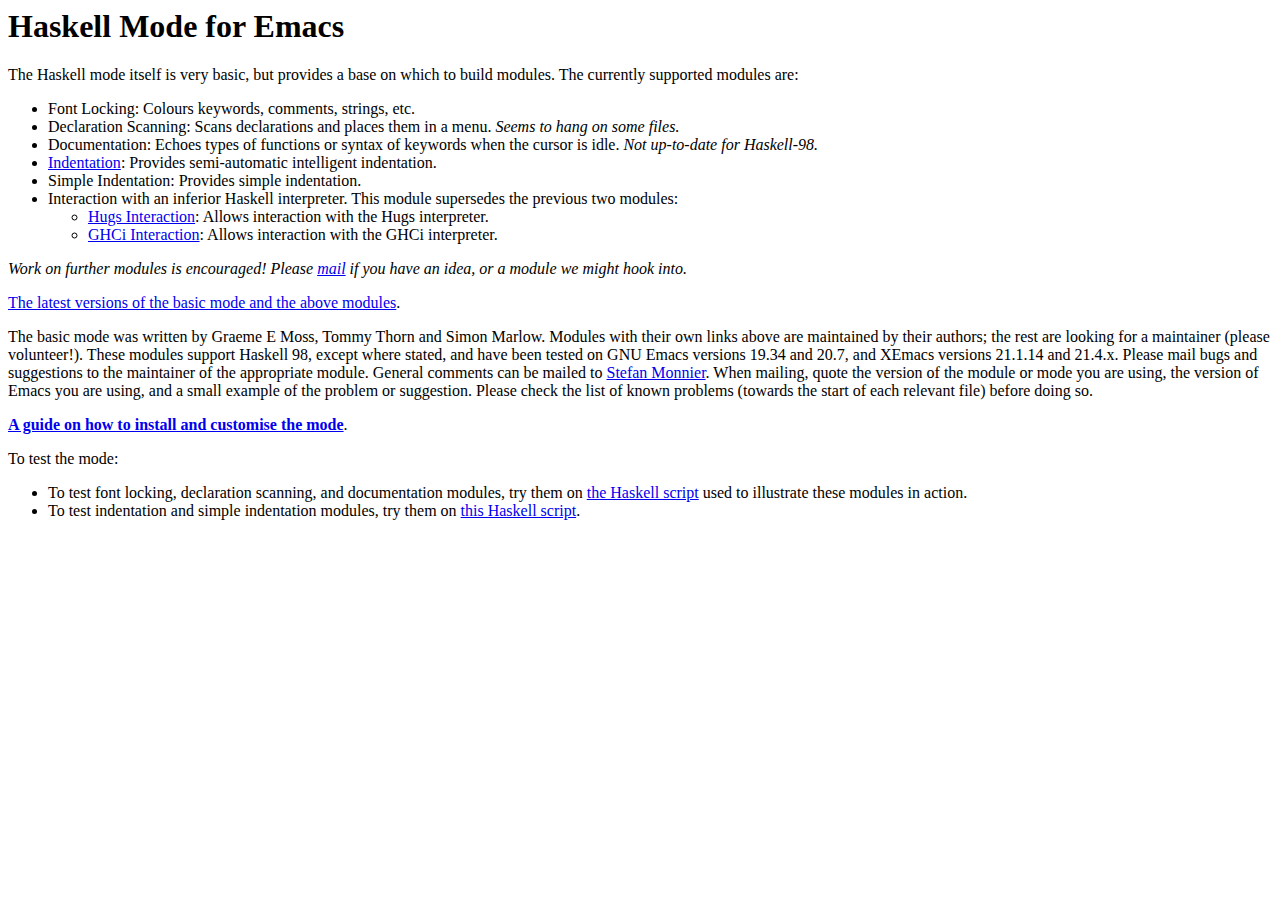
<file: haskell-mode/index.html>
<html><head>

<title>Haskell Mode for Emacs</title>

</head><body>

<h1>Haskell Mode for Emacs</h1>

<p>The Haskell mode itself is very basic, but provides a base on which to
  build modules.  The currently supported modules are:</p>

<ul>
  <li>Font Locking: Colours keywords, comments, strings, etc.

  <li>Declaration Scanning: Scans declarations and places them in a
    menu.  <em>Seems to hang on some files.</em>

  <li>Documentation: Echoes types of functions or syntax of keywords
    when the cursor is idle.  <em>Not up-to-date for Haskell-98.</em>

  <li><a HREF="http://www.iro.umontreal.ca/~lapalme/layout/">Indentation</a>:
    Provides semi-automatic intelligent indentation.

  <li>Simple Indentation: Provides simple indentation.

  <li>Interaction with an inferior Haskell interpreter.  This module
    supersedes the previous two modules:
    <ul>
      <li><a HREF="http://www.iro.umontreal.ca/~lapalme/Hugs-interaction.html">
	  Hugs Interaction</a>: Allows interaction with the Hugs interpreter.

      <li><a HREF="http://home.arachsys.com/~chris/haskell-ghci.el">GHCi
	  Interaction</a>: Allows interaction with the GHCi interpreter.
    </ul>
</ul>

<em>Work on further modules is encouraged!  Please
  <a HREF="mailto:monnier@iro.umontreal.ca">mail</a> if you have an idea, or
  a module we might hook into.</em>

<p><a HREF="haskell-mode-2.0.tar.gz">The latest versions of the basic mode
    and the above modules</a>.</p>

<p>The basic mode was written by Graeme E Moss, Tommy Thorn and Simon
  Marlow.  Modules with their own links above are maintained by their
  authors; the rest are looking for a maintainer (please
  volunteer!).  These modules support Haskell 98, except where stated, and
  have been tested on GNU Emacs versions 19.34 and 20.7, and XEmacs versions
  21.1.14 and 21.4.x.  Please mail bugs and suggestions to the maintainer of
  the appropriate module.  General comments can be mailed
  to <a HREF="mailto:monnier@iro.umontreal.ca">Stefan
    Monnier</a>.  When mailing, quote the version of the module or mode you
  are using, the version of Emacs you are using, and a small example of the
  problem or suggestion.  Please check the list of known problems (towards
  the start of each relevant file) before doing so.</p>

<p><strong><a HREF="installation-guide.html">A guide on how to install
and customise the mode</a></strong>.</p>

<p>To test the mode:</p>

<ul>
  <li>To test font locking, declaration scanning, and documentation
    modules, try them on <a HREF="fontlock.hs">the Haskell
      script</a> used to illustrate these modules in action.

  <li>To test indentation and simple indentation modules, try them
    on <a HREF="indent.hs">this Haskell script</a>.

</ul>

</body></html>

<!-- arch-tag: cba649b9-5fde-4706-beba-a7ca4448baed -->
</file>
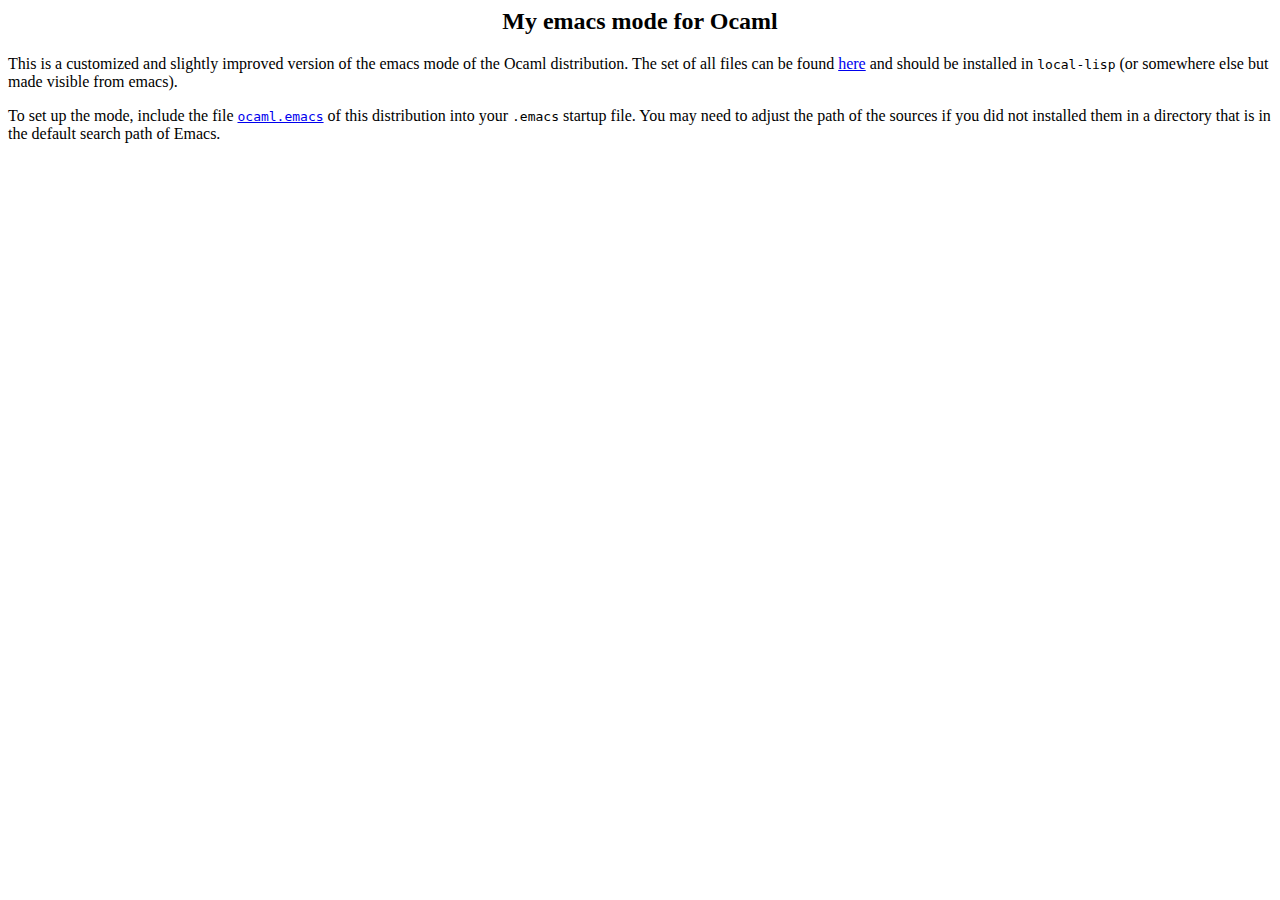
<file: ocaml/index.html>
<html>
<title>Ocaml emacs-mode</title>
<body>
<h2 align=center>My emacs mode for Ocaml</h2>

This is a customized and slightly improved version of the emacs mode of the
Ocaml distribution.  The set of all files can be found <a
href="ocaml.emacs.tgz">here</a> and should be installed in
<code>local-lisp</code> (or somewhere else but made visible from emacs).

<p>
To set up the mode, include the file <a
href="ocaml.emacs"><code>ocaml.emacs</code></a> of this distribution into
your <code>.emacs</code> startup file.  You may need to adjust the path of
the sources if you did not installed them in a directory that is in the
default search path of Emacs. 

</body>
</html>
</file>
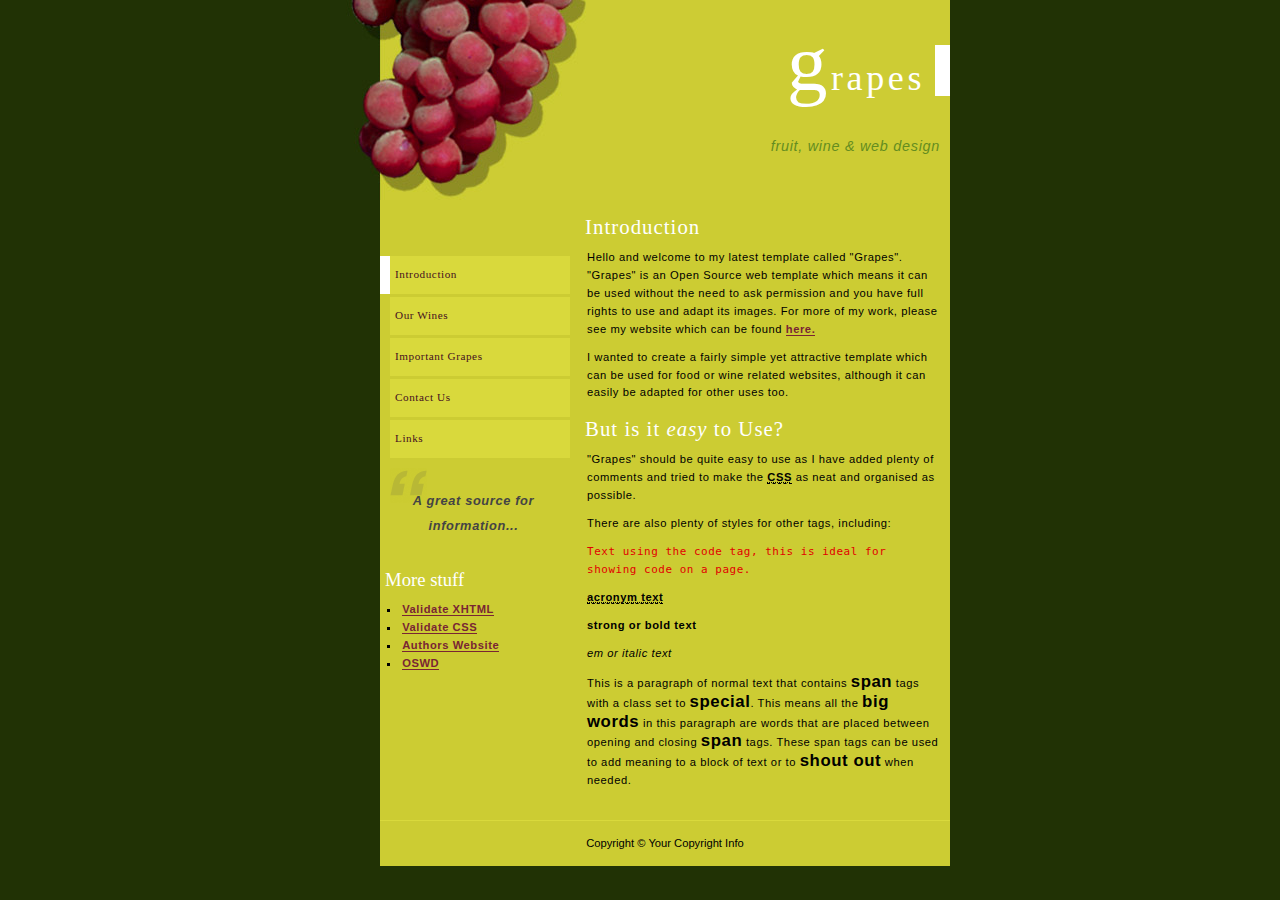
<file: nxml/nxhtml/doc/wd/grapes/index.html>
<!DOCTYPE html PUBLIC "-//W3C//DTD XHTML 1.1//EN"
	"http://www.w3.org/TR/xhtml11/DTD/xhtml11.dtd">
<html>
<head>
<title>Grapes</title>
<link rel="stylesheet" type="text/css" href="grapes.css" />
<meta http-equiv="Content-Type" content="text/html; charset=iso-8859-1" />
<meta name="author" content="Your name here" />
<meta name="Copyright" content="Copyright (c) Your copyright here 2005" />
</head>
<body>
<div id="container">
<div id="hdr">
<h1>grapes</h1>
<p id="tagline">fruit, wine &amp; web design</p>
</div>

<div id="lftcol">
	<ul id="nav">
		<li><a href="" id="current">Introduction</a></li>
		<li><a href="">Our Wines</a></li>
		<li><a href="">Important Grapes</a></li>
		<li><a href="">Contact Us</a></li>
		<li><a href="">Links</a></li>
	</ul>

<div id="quote">
<p><em>A great source for information...</em></p>
</div>
	
<h3>More stuff</h3>
	<ul>
		<li><a href="http://validator.w3.org/check?uri=referer">Validate XHTML</a></li>
		<li><a href="http://jigsaw.w3.org/css-validator/check/referer">Validate CSS</a></li>
		<li><a href="http://www.davereederdesign.com/">Authors Website</a></li>
		<li><a href="http://www.oswd.org/">OSWD</a></li>		
	</ul>

</div>



<div id="rgtcol">
<h2>Introduction</h2>
<p>Hello and welcome to my latest template called &quot;Grapes&quot;.  
<br /> 
&quot;Grapes&quot; is an Open Source web template which means it can be used without the need to ask permission and you have full rights to use and adapt its images.  For more of my work, please see my website which can be found  <a href="http://www.davereederdesign.com/">here.</a>
</p>
<p>
I wanted to create a fairly simple yet attractive template which can be used for food or wine related websites, although it can easily be adapted for other uses too. 
</p>


<h2>But is it <em>easy</em> to Use?</h2>
<p>&quot;Grapes&quot; should be quite easy to use as I have added plenty of comments and tried to make the <acronym title="Cascading Style Sheet">CSS</acronym> as neat and organised as possible. 
</p>
<p>There are also plenty of styles for other tags, including:</p>

<p><code>Text using the code tag, this is ideal for showing code on a page.</code></p>

<p><acronym title="acronym text">acronym text</acronym></p>

<p><strong>strong or bold text</strong></p>

<p><em>em or italic text</em></p>

<p>This is a paragraph of normal text that contains <span>span</span> tags with a class set to <span>special</span>.  This means all the <span>big words</span> in this paragraph are words that are placed between opening and closing <span>span</span> tags.  These span tags can be used to add meaning to a block of text or to <span>shout out</span> when needed.</p>
</div>

<div id="bttmbar">Copyright &copy; Your Copyright Info</div>


</div>

</body>
</html>
</file>
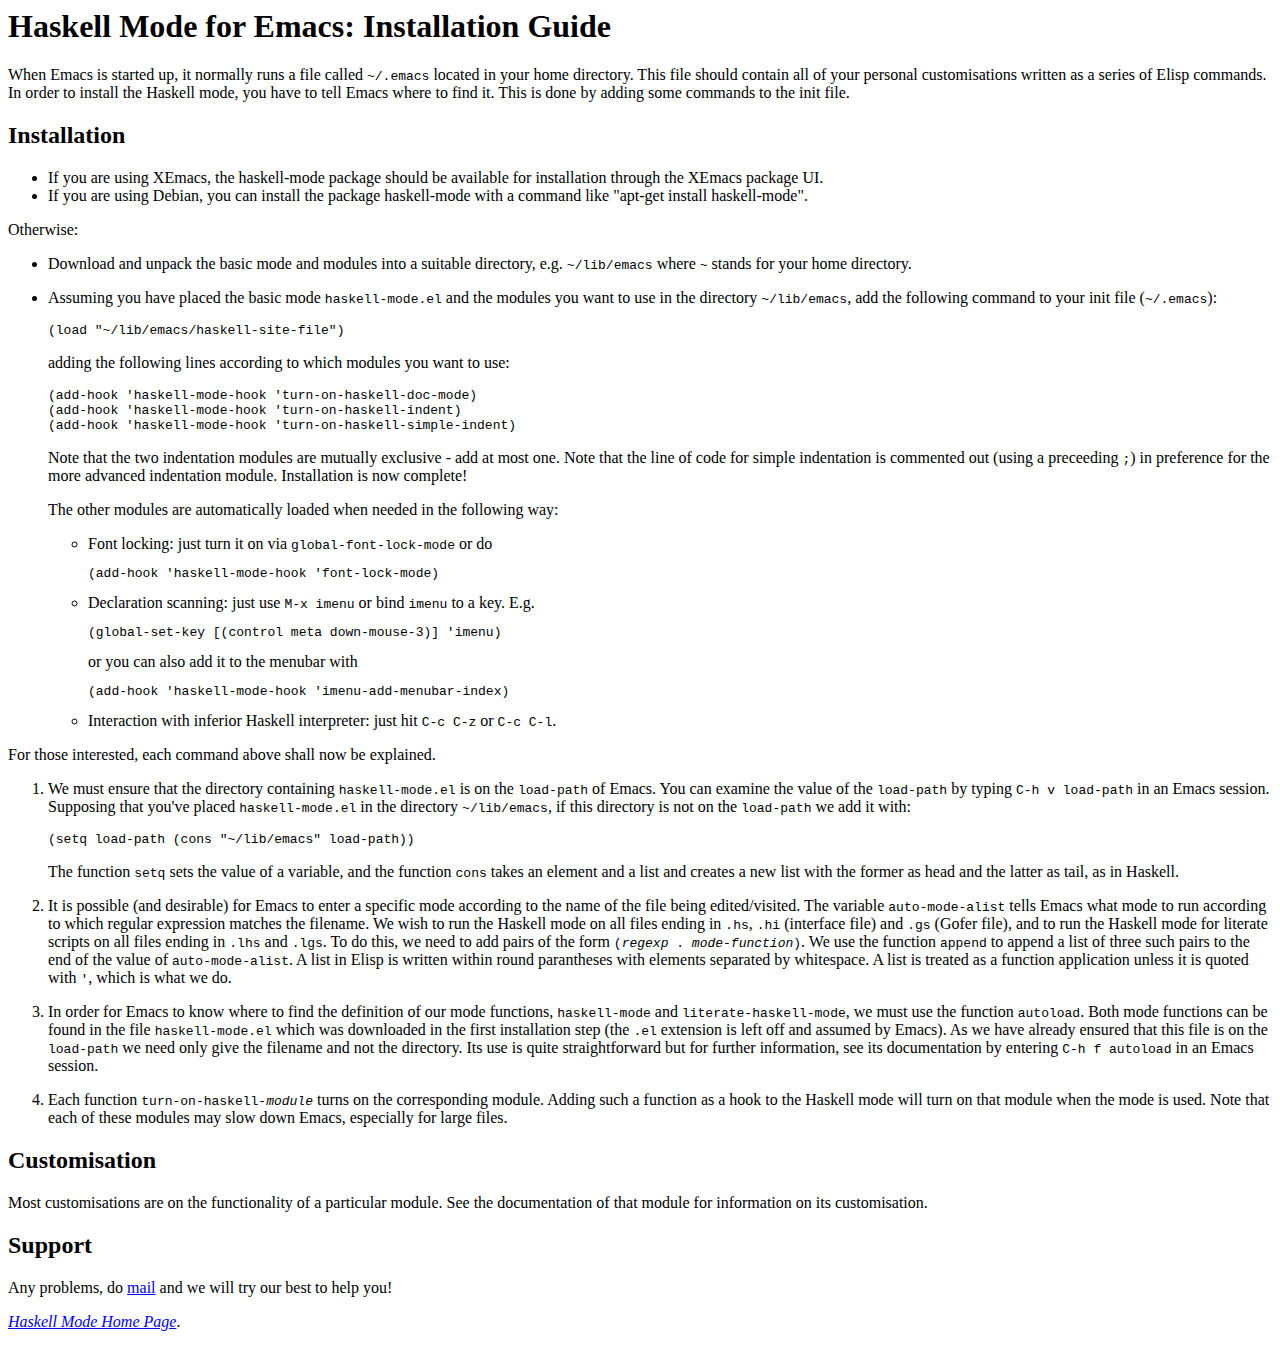
<file: haskell-mode/installation-guide.html>
<html><head>

<title>Haskell Mode for Emacs: Installation Guide</title>

</head><body>

<h1>Haskell Mode for Emacs: Installation Guide</h1>

<p>When Emacs is started up, it normally runs a file
  called <code>~/.emacs</code> located in your home directory.  This file
  should contain all of your personal customisations written as a series of
  Elisp commands.  In order to install the Haskell mode, you have to tell
  Emacs where to find it.  This is done by adding some commands to the init
  file.</p>

<h2>Installation</h2>

<ul>
  <li>If you are using XEmacs, the haskell-mode package should be
      available for installation through the XEmacs package UI.

  <li>If you are using Debian, you can install the package haskell-mode with
    a command like "apt-get install haskell-mode".
</ul>

<p>Otherwise:</p>

<ul>
  <li>Download and unpack the basic mode and modules into a suitable
    directory, e.g. <code>~/lib/emacs</code> where <code>~</code> stands for
    your home directory.

  <li><p>Assuming you have placed the basic
      mode <code>haskell-mode.el</code> and the modules you want to use in
      the directory <code>~/lib/emacs</code>, add the following command to
      your init file (<code>~/.emacs</code>):</p>

    <pre>(load "~/lib/emacs/haskell-site-file")</pre>

    <p>adding the following lines according to which modules you want to
      use:</p>

<pre>
(add-hook 'haskell-mode-hook 'turn-on-haskell-doc-mode)
(add-hook 'haskell-mode-hook 'turn-on-haskell-indent)
(add-hook 'haskell-mode-hook 'turn-on-haskell-simple-indent)
</pre>

    <p>Note that the two indentation modules are mutually exclusive - add at
      most one.  <!-- You can download the above <a HREF=".emacs">code</a>. -->
      Note that the line of code for simple indentation is commented out
      (using a preceeding <code>;</code>) in preference for the more
      advanced indentation module.  Installation is now complete!</p>

    <p>The other modules are automatically loaded when needed in the
      following way:
      <ul>
	<li>Font locking: just turn it on
	  via <code>global-font-lock-mode</code> or do
	  <pre>(add-hook 'haskell-mode-hook 'font-lock-mode)</pre>
	<li>Declaration scanning: just use <code>M-x imenu</code> or
	  bind <code>imenu</code> to a key.  E.g.
	  <pre>(global-set-key [(control meta down-mouse-3)] 'imenu)</pre>
	  or you can also add it to the menubar with
	  <pre>(add-hook 'haskell-mode-hook 'imenu-add-menubar-index)</pre>
	<li>Interaction with inferior Haskell interpreter:
	  just hit <code>C-c C-z</code> or <code>C-c C-l</code>.
      </ul>

</ul>

<p>For those interested, each command above shall now be explained.</p>

<ol>
  <li><p>We must ensure that the directory
      containing <code>haskell-mode.el</code> is on
      the <code>load-path</code> of Emacs.  You can examine the value of
      the <code>load-path</code> by typing <code>C-h v load-path</code> in
      an Emacs session.  Supposing that you've
      placed <code>haskell-mode.el</code> in the
      directory <code>~/lib/emacs</code>, if this directory is not on
      the <code>load-path</code> we add it with:</p>

    <pre>(setq load-path (cons "~/lib/emacs" load-path))</pre>

    <p>The function <code>setq</code> sets the value of a variable, and the
      function <code>cons</code> takes an element and a list and creates
      a new list with the former as head and the latter as tail, as in
      Haskell.</p>

  <li><p>It is possible (and desirable) for Emacs to enter a specific mode
      according to the name of the file being edited/visited.
      The variable <code>auto-mode-alist</code> tells Emacs what mode to run
      according to which regular expression matches the filename.  We wish
      to run the Haskell mode on all files ending
      in <code>.hs</code>, <code>.hi</code> (interface file)
      and <code>.gs</code> (Gofer file), and to run the Haskell mode for
      literate scripts on all files ending in <code>.lhs</code>
      and <code>.lgs</code>.  To do this, we need to add pairs of the
      form <code>(<em>regexp</em> . <em>mode-function</em>)</code>.  We use
      the function <code>append</code> to append a list of three such pairs
      to the end of the value of <code>auto-mode-alist</code>.  A list in
      Elisp is written within round parantheses with elements separated by
      whitespace.  A list is treated as a function application unless it is
      quoted with <code>'</code>, which is what we do.</p>

  <li><p>In order for Emacs to know where to find the definition of our mode
      functions, <code>haskell-mode</code>
      and <code>literate-haskell-mode</code>, we must use the
      function <code>autoload</code>.  Both mode functions can be found in
      the file <code>haskell-mode.el</code> which was downloaded in the
      first installation step (the <code>.el</code> extension is left off
      and assumed by Emacs).  As we have already ensured that this file is
      on the <code>load-path</code> we need only give the filename and not
      the directory.  Its use is quite straightforward but for further
      information, see its documentation by entering <code>C-h
	f autoload</code> in an Emacs session.</p>

  <li><p>Each function <code>turn-on-haskell-<em>module</em></code> turns on
      the corresponding module.  Adding such a function as a hook to the
      Haskell mode will turn on that module when the mode is used.
      Note that each of these modules may slow down Emacs, especially for
      large files.</p>

</ol>

<h2>Customisation</h2>

<p>Most customisations are on the functionality of a particular module.
  See the documentation of that module for information on its
  customisation.</p>

<h2>Support</h2>

<p>Any problems, do <a HREF=mailto:monnier@iro.umontreal.ca>mail</a> and we
  will try our best to help you!</p>

<p><a HREF="./"><em>Haskell Mode Home Page</em></a>.</p>

<!-- arch-tag: 25fc8494-611d-459f-9919-579c97f6313e -->
</file>
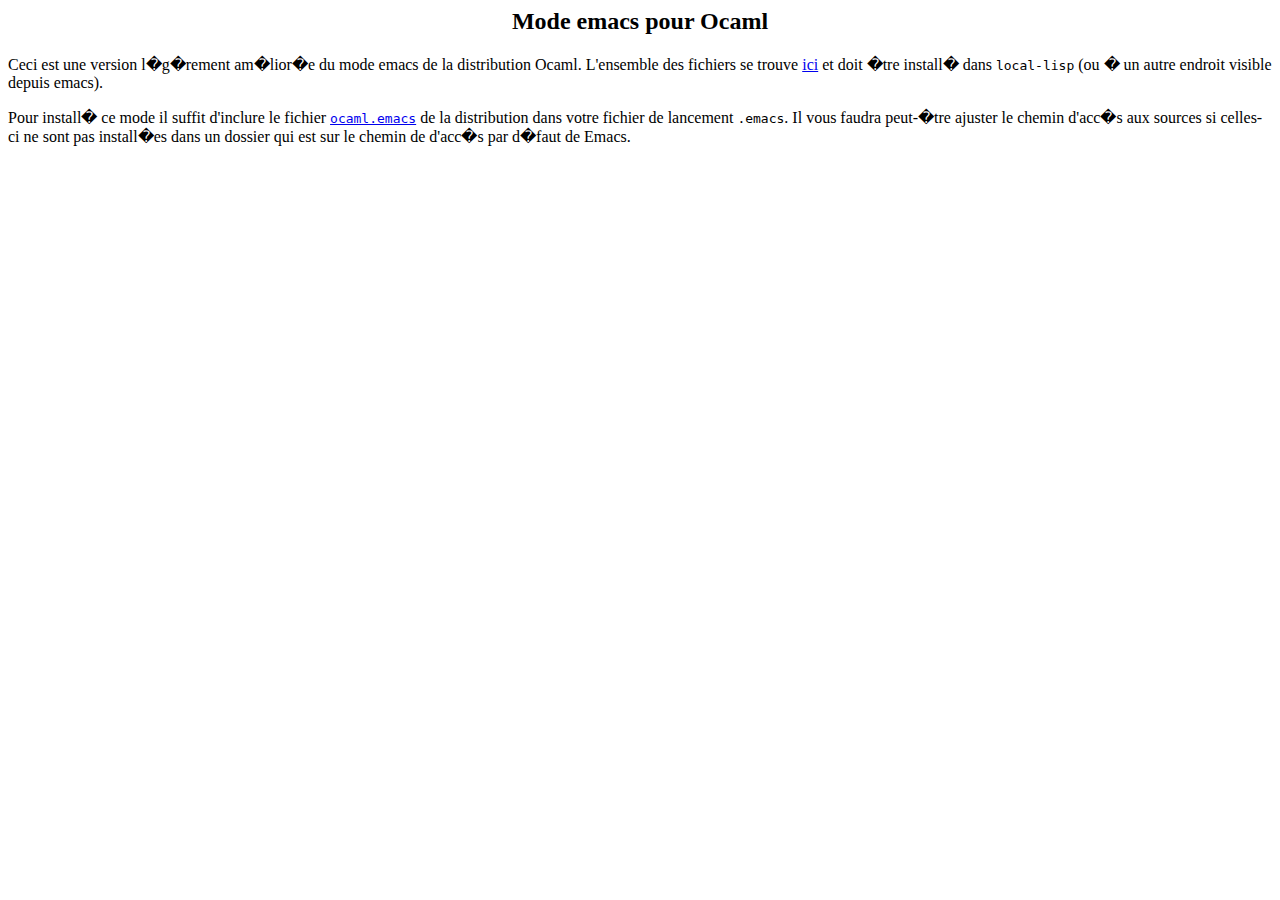
<file: ocaml/index-fr.html>
<html>
<title>Ocaml emacs-mode</title>
<body>
<h2 align=center>Mode emacs pour Ocaml</h2>

Ceci est une version l�g�rement am�lior�e du mode emacs de la
distribution Ocaml.  L'ensemble des fichiers se trouve  <a
href="ocaml.emacs.tgz">ici</a> et doit �tre install� dans
<code>local-lisp</code> (ou � un autre endroit visible depuis emacs).

<p>
Pour install� ce mode il suffit d'inclure le fichier <a
href="ocaml.emacs"><code>ocaml.emacs</code></a> de la distribution dans votre
fichier de lancement <code>.emacs</code>.  Il vous faudra peut-�tre ajuster
le chemin d'acc�s aux sources si celles-ci ne sont pas install�es dans 
un dossier qui est sur le chemin de d'acc�s  par d�faut de Emacs. 

</body>
</html>
</file>
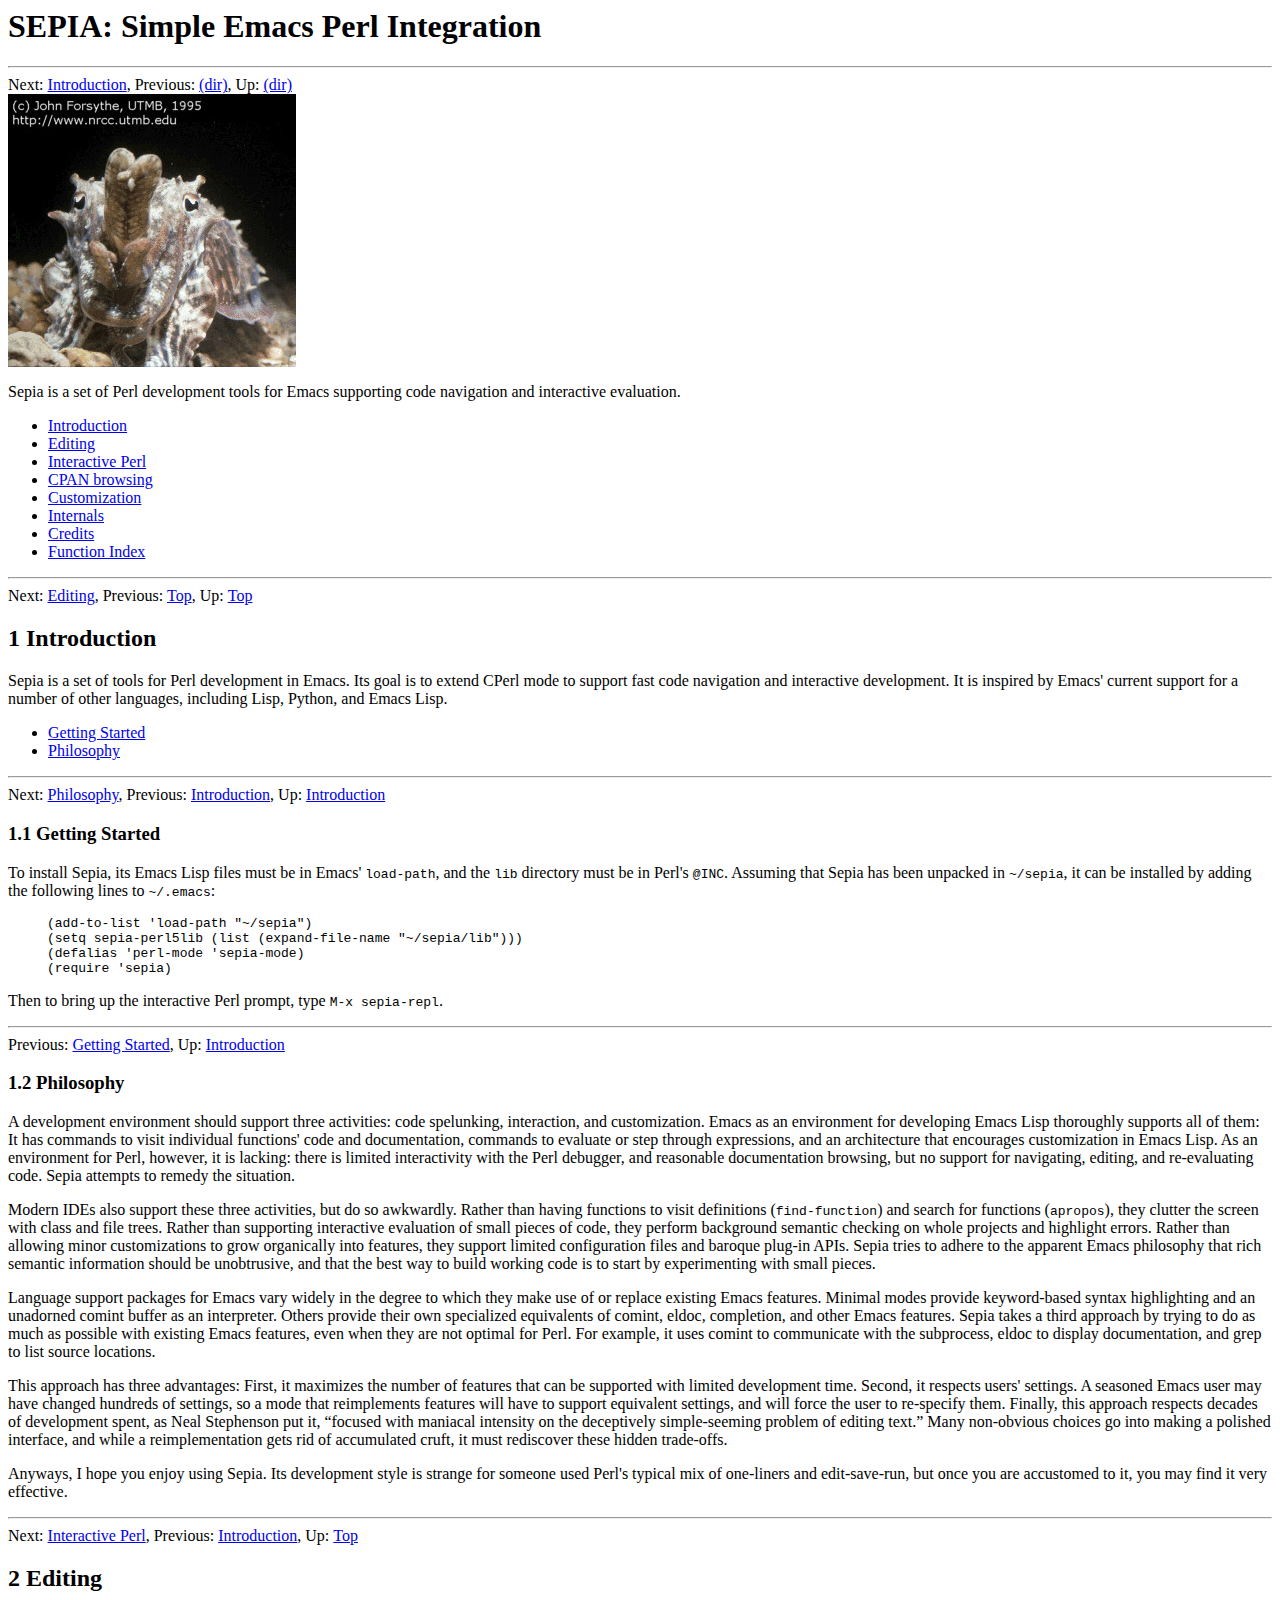
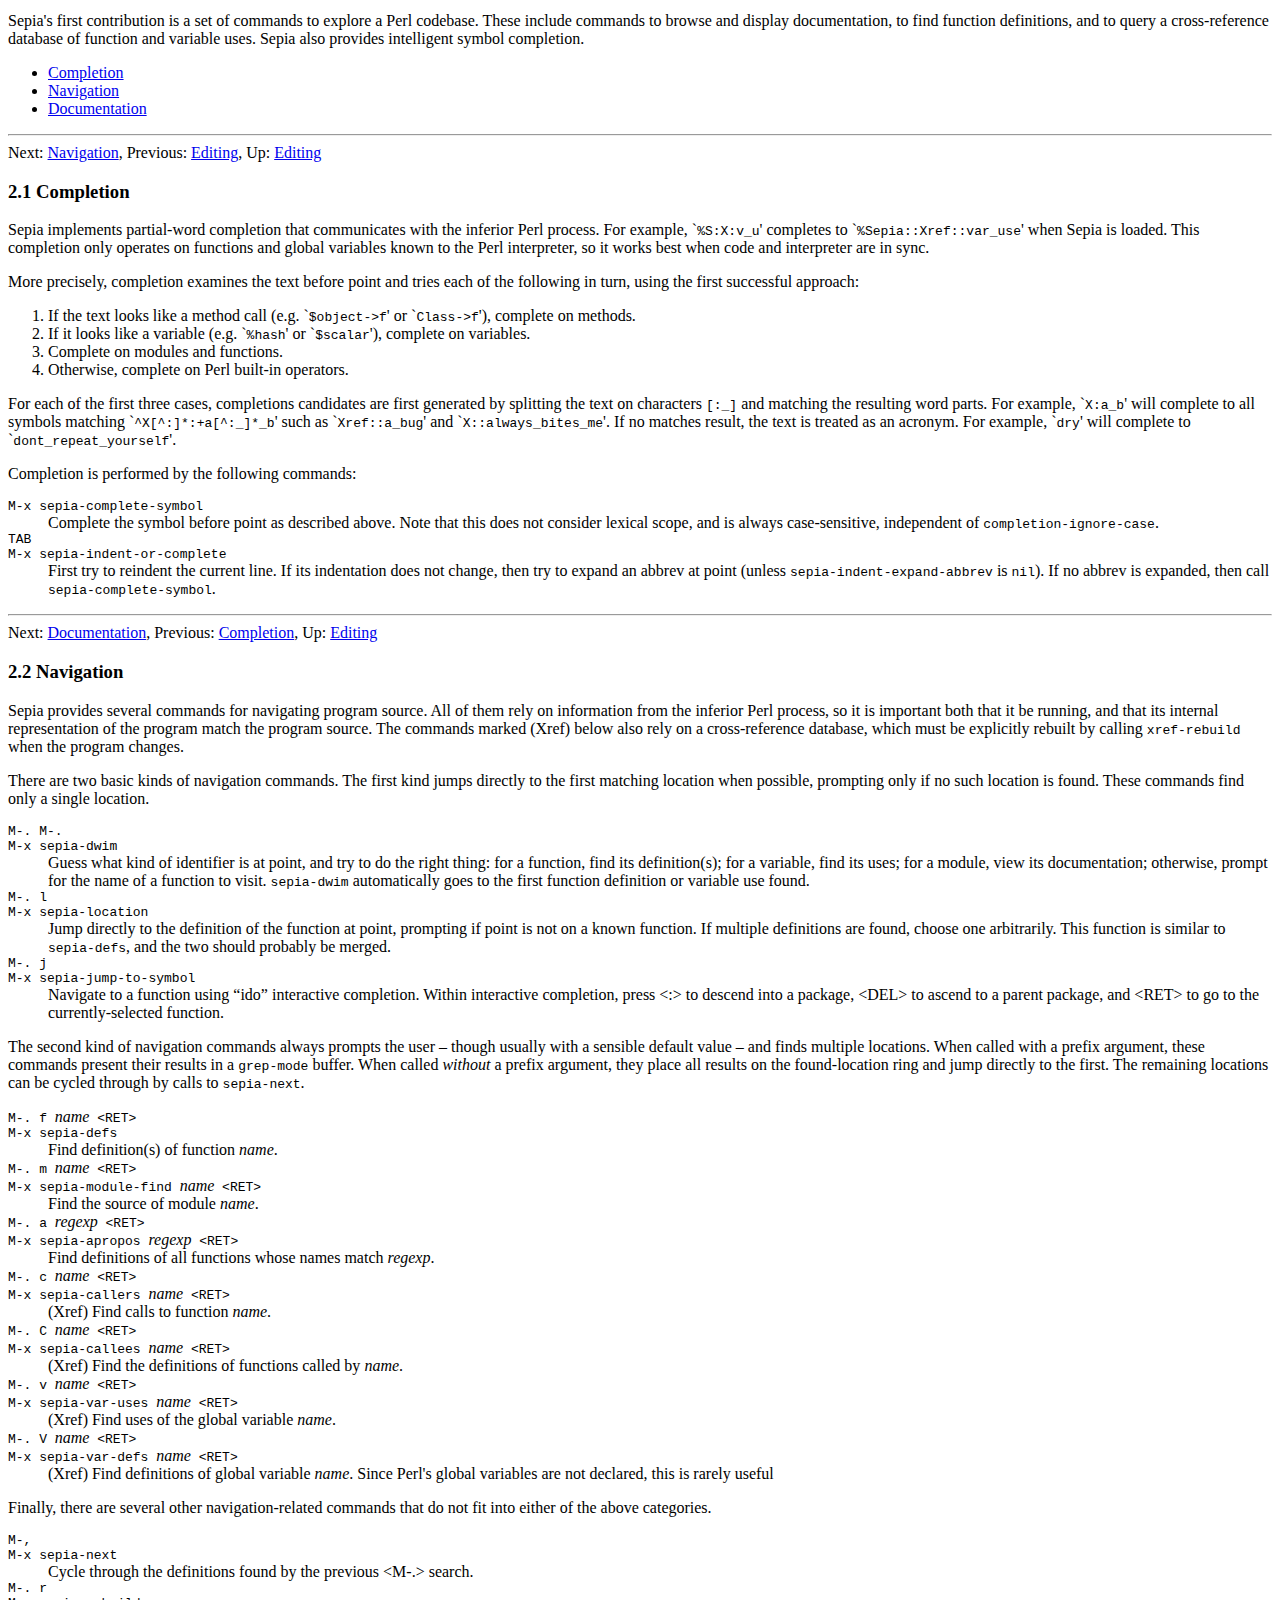
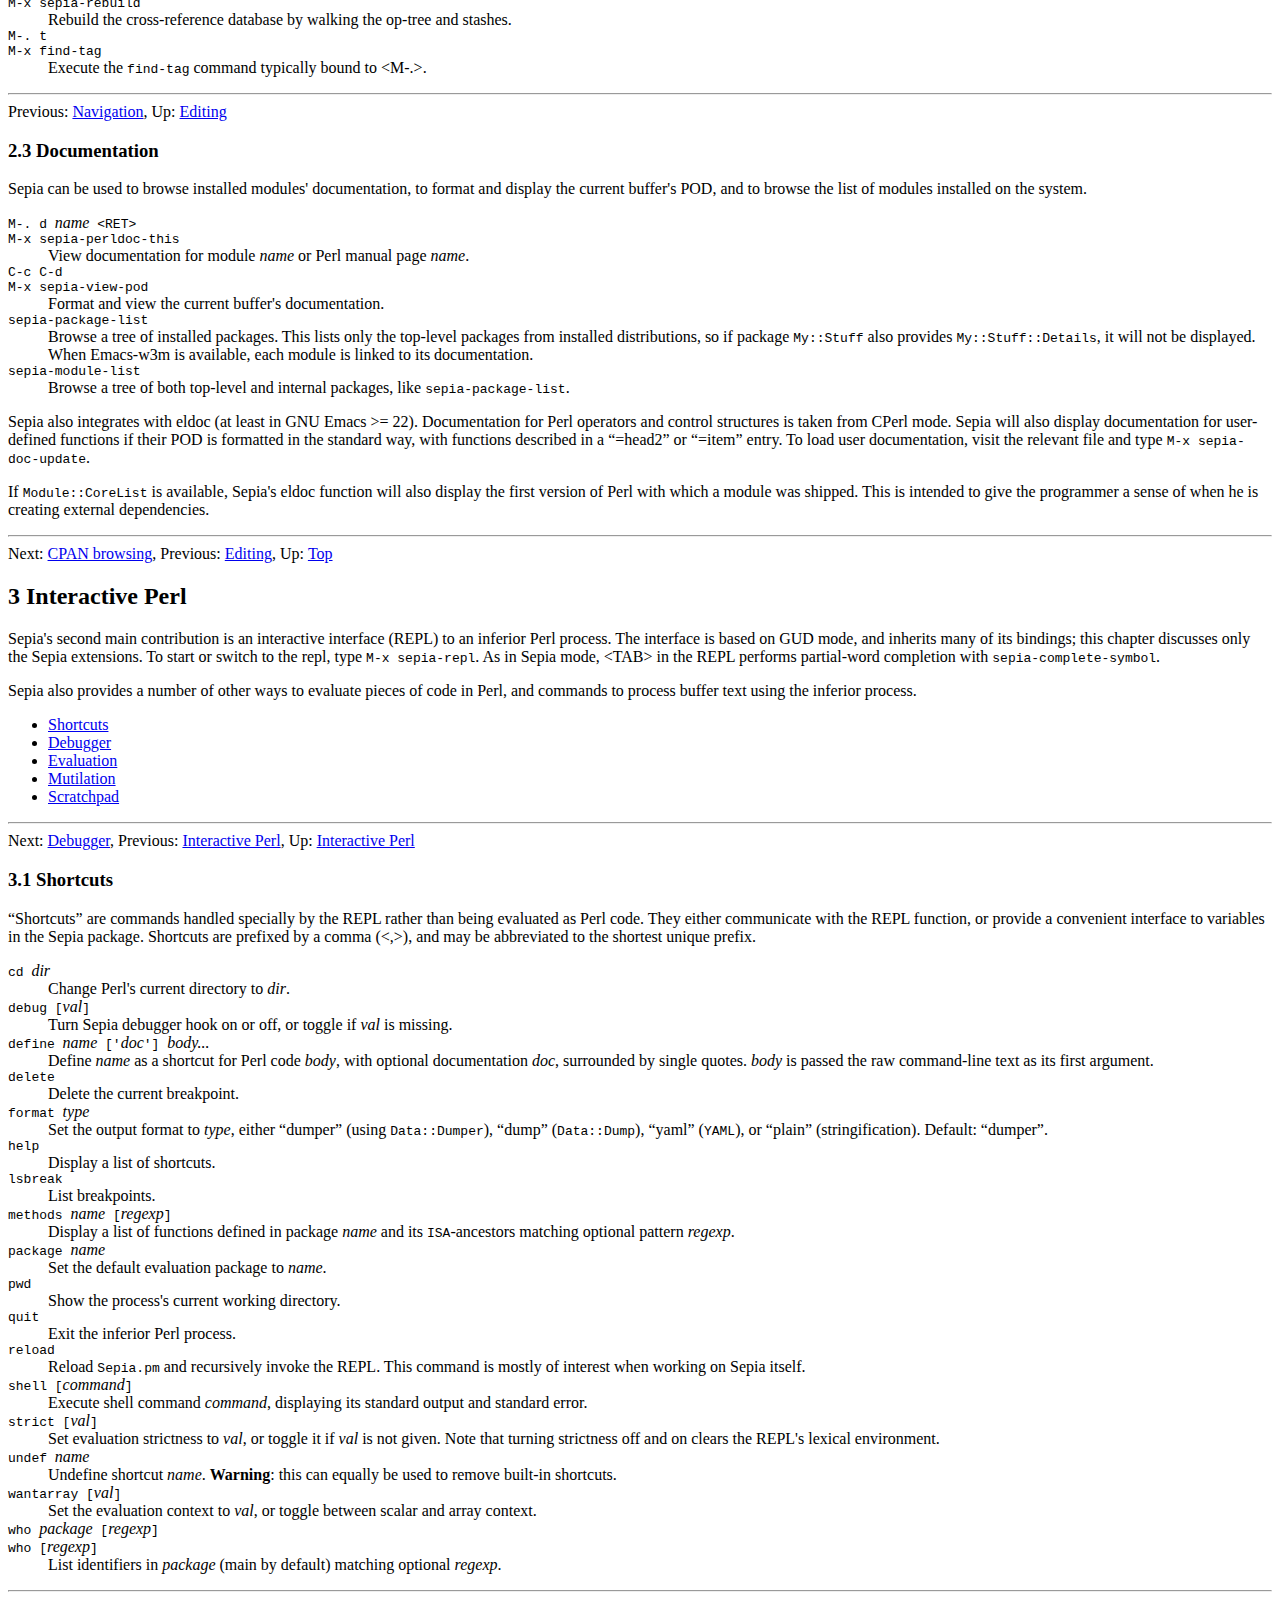
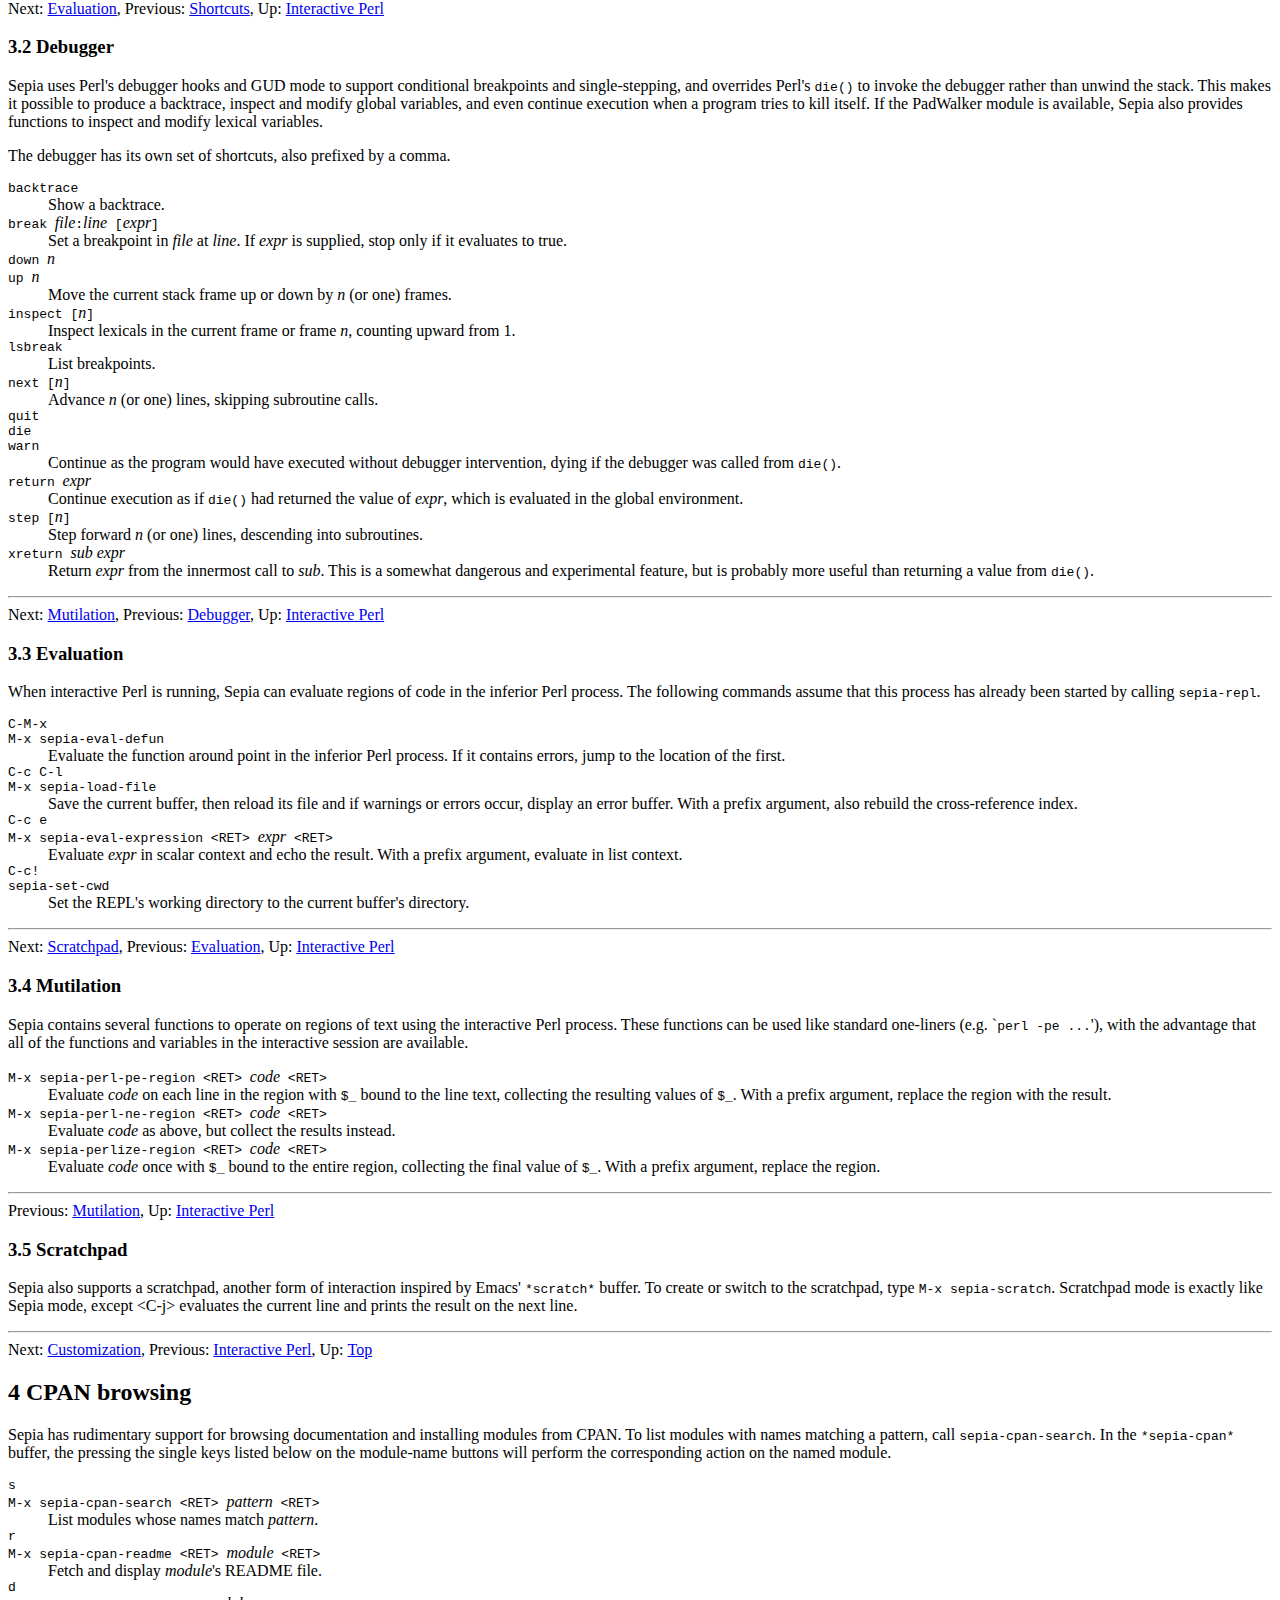
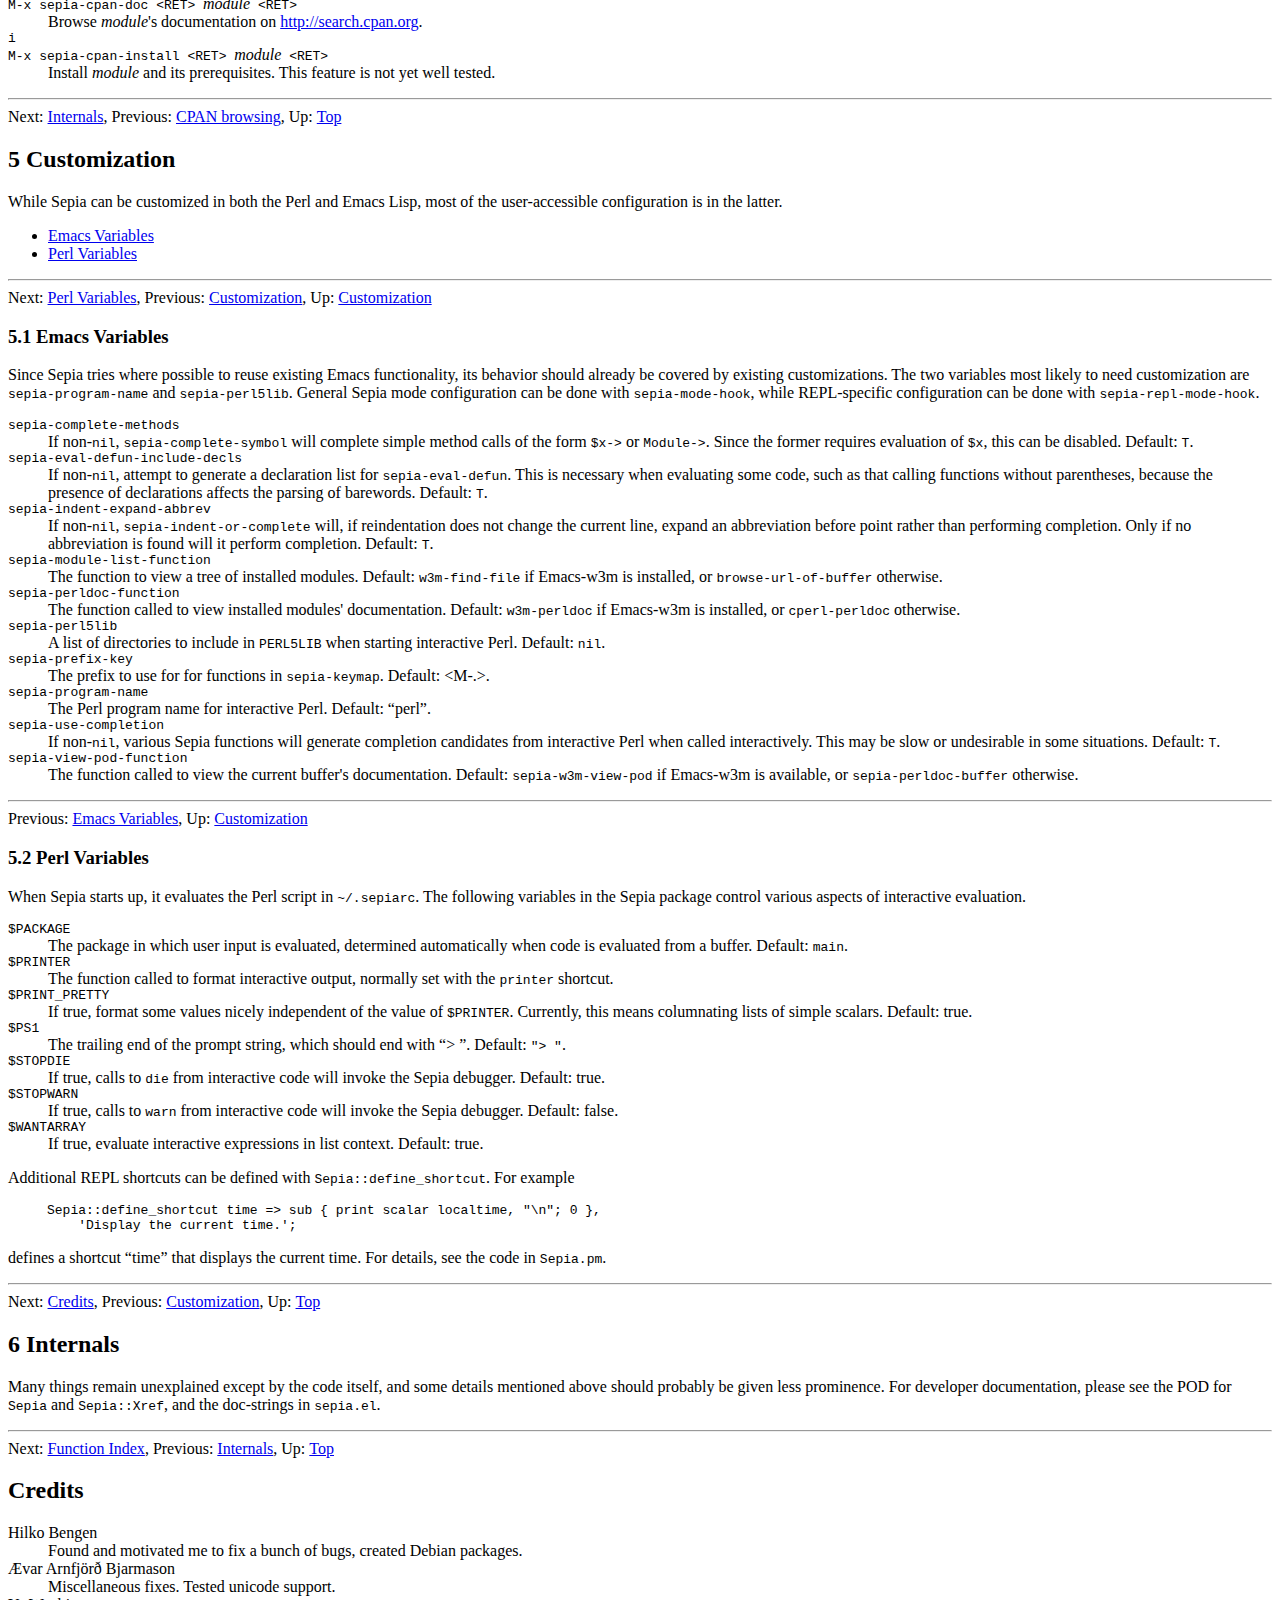
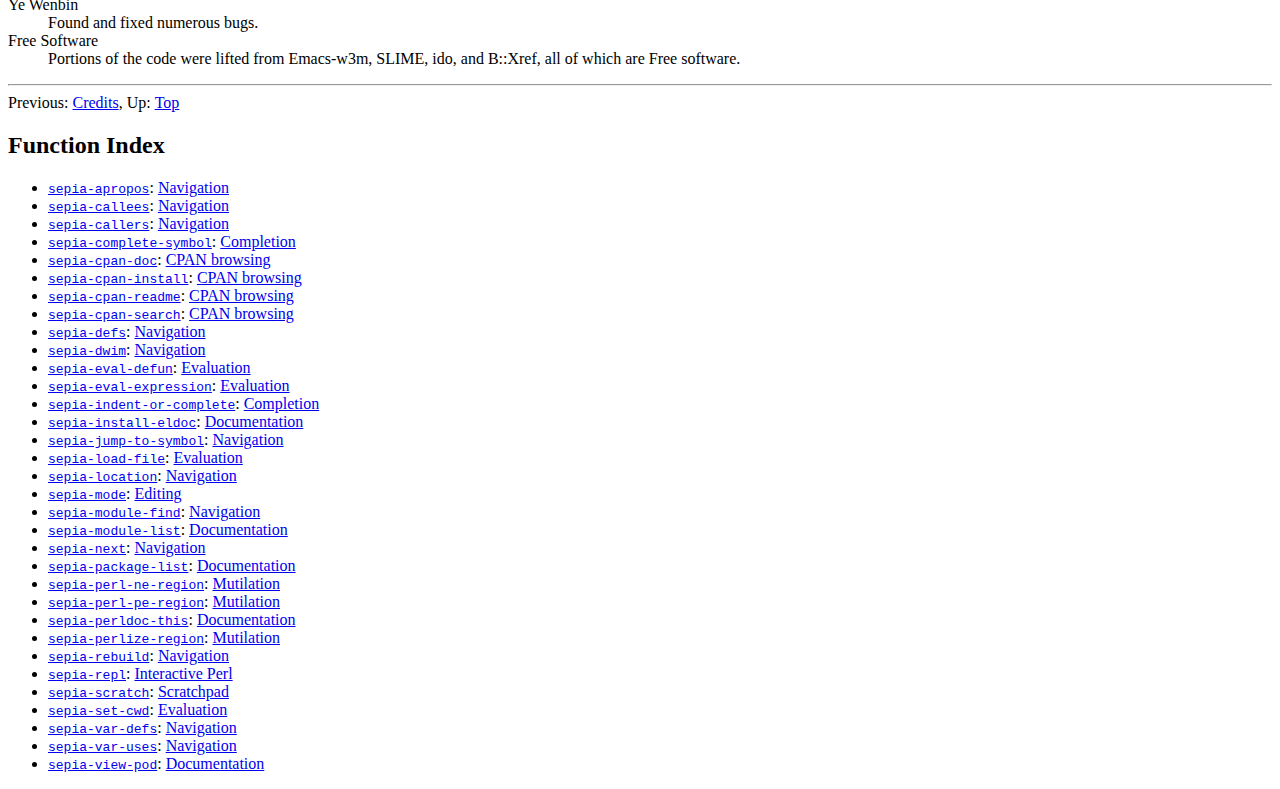
<file: Sepia/Sepia.html>
<html lang="en">
<head>
<title>SEPIA: Simple Emacs Perl Integration</title>
<meta http-equiv="Content-Type" content="text/html">
<meta name="description" content="SEPIA: Simple Emacs Perl Integration">
<meta name="generator" content="makeinfo 4.8">
<link title="Top" rel="top" href="#Top">
<link href="http://www.gnu.org/software/texinfo/" rel="generator-home" title="Texinfo Homepage">
<meta http-equiv="Content-Style-Type" content="text/css">
<style type="text/css"><!--
  pre.display { font-family:inherit }
  pre.format  { font-family:inherit }
  pre.smalldisplay { font-family:inherit; font-size:smaller }
  pre.smallformat  { font-family:inherit; font-size:smaller }
  pre.smallexample { font-size:smaller }
  pre.smalllisp    { font-size:smaller }
  span.sc    { font-variant:small-caps }
  span.roman { font-family:serif; font-weight:normal; } 
  span.sansserif { font-family:sans-serif; font-weight:normal; } 
--></style>
</head>
<body>
<h1 class="settitle">SEPIA: Simple Emacs Perl Integration</h1>
<div class="node">
<p><hr>
<a name="Top"></a>
Next:&nbsp;<a rel="next" accesskey="n" href="#Introduction">Introduction</a>,
Previous:&nbsp;<a rel="previous" accesskey="p" href="#dir">(dir)</a>,
Up:&nbsp;<a rel="up" accesskey="u" href="#dir">(dir)</a>

</div>

   <div class="block-image"><img src="Sepia.jpg" alt="Sepia.jpg"></div>

   <p>Sepia is a set of Perl development tools for Emacs supporting code
navigation and interactive evaluation.

<ul class="menu">
<li><a accesskey="1" href="#Introduction">Introduction</a>
<li><a accesskey="2" href="#Editing">Editing</a>
<li><a accesskey="3" href="#Interactive-Perl">Interactive Perl</a>
<li><a accesskey="4" href="#CPAN-browsing">CPAN browsing</a>
<li><a accesskey="5" href="#Customization">Customization</a>
<li><a accesskey="6" href="#Internals">Internals</a>
<li><a accesskey="7" href="#Credits">Credits</a>
<li><a accesskey="8" href="#Function-Index">Function Index</a>
</ul>

<!-- ============================================================ -->
<div class="node">
<p><hr>
<a name="Introduction"></a>
Next:&nbsp;<a rel="next" accesskey="n" href="#Editing">Editing</a>,
Previous:&nbsp;<a rel="previous" accesskey="p" href="#Top">Top</a>,
Up:&nbsp;<a rel="up" accesskey="u" href="#Top">Top</a>

</div>

<h2 class="chapter">1 Introduction</h2>

<p>Sepia is a set of tools for Perl development in Emacs.  Its goal is to
extend CPerl mode to support fast code navigation and interactive
development.  It is inspired by Emacs' current support for a number of
other languages, including Lisp, Python, and Emacs Lisp.

<ul class="menu">
<li><a accesskey="1" href="#Getting-Started">Getting Started</a>
<li><a accesskey="2" href="#Philosophy">Philosophy</a>
</ul>

<div class="node">
<p><hr>
<a name="Getting-Started"></a>
Next:&nbsp;<a rel="next" accesskey="n" href="#Philosophy">Philosophy</a>,
Previous:&nbsp;<a rel="previous" accesskey="p" href="#Introduction">Introduction</a>,
Up:&nbsp;<a rel="up" accesskey="u" href="#Introduction">Introduction</a>

</div>

<h3 class="section">1.1 Getting Started</h3>

<p>To install Sepia, its Emacs Lisp files must be in Emacs'
<code>load-path</code>, and the <samp><span class="file">lib</span></samp> directory must be in Perl's
<code>@INC</code>.  Assuming that Sepia has been unpacked in
<samp><span class="file">~/sepia</span></samp>, it can be installed by adding the following lines to
<samp><span class="file">~/.emacs</span></samp>:

<pre class="example">     (add-to-list 'load-path "~/sepia")
     (setq sepia-perl5lib (list (expand-file-name "~/sepia/lib")))
     (defalias 'perl-mode 'sepia-mode)
     (require 'sepia)
</pre>
   <p>Then to bring up the interactive Perl prompt, type <kbd>M-x sepia-repl</kbd>.

<div class="node">
<p><hr>
<a name="Philosophy"></a>
Previous:&nbsp;<a rel="previous" accesskey="p" href="#Getting-Started">Getting Started</a>,
Up:&nbsp;<a rel="up" accesskey="u" href="#Introduction">Introduction</a>

</div>

<h3 class="section">1.2 Philosophy</h3>

<p>A development environment should support three activities: code
spelunking, interaction, and customization.  Emacs as an environment for
developing Emacs Lisp thoroughly supports all of them: It has commands
to visit individual functions' code and documentation, commands to
evaluate or step through expressions, and an architecture that
encourages customization in Emacs Lisp.  As an environment for Perl,
however, it is lacking: there is limited interactivity with the Perl
debugger, and reasonable documentation browsing, but no support for
navigating, editing, and re-evaluating code.  Sepia attempts to remedy
the situation.

   <p>Modern IDEs also support these three activities, but do so awkwardly. 
Rather than having functions to visit definitions (<kbd>find-function</kbd>)
and search for functions (<kbd>apropos</kbd>), they clutter the screen with
class and file trees.  Rather than supporting interactive evaluation of
small pieces of code, they perform background semantic checking on whole
projects and highlight errors.  Rather than allowing minor
customizations to grow organically into features, they support limited
configuration files and baroque plug-in APIs.  Sepia tries to adhere to
the apparent Emacs philosophy that rich semantic information should be
unobtrusive, and that the best way to build working code is to start
by experimenting with small pieces.

   <p>Language support packages for Emacs vary widely in the degree to which
they make use of or replace existing Emacs features.  Minimal modes
provide keyword-based syntax highlighting and an unadorned comint buffer
as an interpreter.  Others provide their own specialized equivalents of
comint, eldoc, completion, and other Emacs features.  Sepia takes a
third approach by trying to do as much as possible with existing Emacs
features, even when they are not optimal for Perl.  For example, it uses
comint to communicate with the subprocess, eldoc to display
documentation, and grep to list source locations.

   <p>This approach has three advantages: First, it maximizes the number of
features that can be supported with limited development time.  Second,
it respects users' settings.  A seasoned Emacs user may have changed
hundreds of settings, so a mode that reimplements features will have to
support equivalent settings, and will force the user to re-specify them. 
Finally, this approach respects decades of development spent, as Neal
Stephenson put it, &ldquo;focused with maniacal intensity on the deceptively
simple-seeming problem of editing text.&rdquo;  Many non-obvious choices go
into making a polished interface, and while a reimplementation gets rid
of accumulated cruft, it must rediscover these hidden trade-offs.

   <p>Anyways, I hope you enjoy using Sepia.  Its development style is strange
for someone used Perl's typical mix of one-liners and edit-save-run, but
once you are accustomed to it, you may find it very effective.

<!-- ============================================================ -->
<div class="node">
<p><hr>
<a name="Editing"></a>
Next:&nbsp;<a rel="next" accesskey="n" href="#Interactive-Perl">Interactive Perl</a>,
Previous:&nbsp;<a rel="previous" accesskey="p" href="#Introduction">Introduction</a>,
Up:&nbsp;<a rel="up" accesskey="u" href="#Top">Top</a>

</div>

<h2 class="chapter">2 Editing</h2>

<p><a name="index-sepia_002dmode-1"></a>
Sepia's first contribution is a set of commands to explore a Perl
codebase.  These include commands to browse and display documentation,
to find function definitions, and to query a cross-reference database of
function and variable uses.  Sepia also provides intelligent symbol
completion.

<ul class="menu">
<li><a accesskey="1" href="#Completion">Completion</a>
<li><a accesskey="2" href="#Navigation">Navigation</a>
<li><a accesskey="3" href="#Documentation">Documentation</a>
</ul>

<div class="node">
<p><hr>
<a name="Completion"></a>
Next:&nbsp;<a rel="next" accesskey="n" href="#Navigation">Navigation</a>,
Previous:&nbsp;<a rel="previous" accesskey="p" href="#Editing">Editing</a>,
Up:&nbsp;<a rel="up" accesskey="u" href="#Editing">Editing</a>

</div>

<h3 class="section">2.1 Completion</h3>

<p>Sepia implements partial-word completion that communicates with the
inferior Perl process.  For example, `<samp><span class="samp">%S:X:v_u</span></samp>' completes to
`<samp><span class="samp">%Sepia::Xref::var_use</span></samp>' when Sepia is loaded.  This completion only
operates on functions and global variables known to the Perl
interpreter, so it works best when code and interpreter are in sync.

   <p>More precisely, completion examines the text before point and tries each
of the following in turn, using the first successful approach:

     <ol type=1 start=1>
<li>If the text looks like a method call (e.g. `<samp><span class="samp">$object-&gt;f</span></samp>' or
`<samp><span class="samp">Class-&gt;f</span></samp>'), complete on methods.

     <li>If it looks like a variable (e.g. `<samp><span class="samp">%hash</span></samp>' or `<samp><span class="samp">$scalar</span></samp>'),
complete on variables.

     <li>Complete on modules and functions.

     <li>Otherwise, complete on Perl built-in operators.
        </ol>

   <p>For each of the first three cases, completions candidates are first
generated by splitting the text on characters <code>[:_]</code> and matching
the resulting word parts.  For example, `<samp><span class="samp">X:a_b</span></samp>' will complete to
all symbols matching `<samp><span class="samp">^X[^:]*:+a[^:_]*_b</span></samp>' such as `<samp><span class="samp">Xref::a_bug</span></samp>'
and `<samp><span class="samp">X::always_bites_me</span></samp>'.  If no matches result, the text is
treated as an acronym.  For example, `<samp><span class="samp">dry</span></samp>' will complete to
`<samp><span class="samp">dont_repeat_yourself</span></samp>'.

   <p>Completion is performed by the following commands:
     <dl>
<dt><kbd>M-x sepia-complete-symbol</kbd><dd><a name="index-sepia_002dcomplete_002dsymbol-2"></a>Complete the symbol before point as described above.  Note that this
does not consider lexical scope, and is always case-sensitive,
independent of <code>completion-ignore-case</code>.

     <br><dt><kbd>TAB</kbd><dt><kbd>M-x sepia-indent-or-complete</kbd><dd><a name="index-sepia_002dindent_002dor_002dcomplete-3"></a>First try to reindent the current line.  If its indentation does not
change, then try to expand an abbrev at point (unless
<code>sepia-indent-expand-abbrev</code> is <code>nil</code>).  If no abbrev is
expanded, then call <code>sepia-complete-symbol</code>.

   </dl>

<div class="node">
<p><hr>
<a name="Navigation"></a>
Next:&nbsp;<a rel="next" accesskey="n" href="#Documentation">Documentation</a>,
Previous:&nbsp;<a rel="previous" accesskey="p" href="#Completion">Completion</a>,
Up:&nbsp;<a rel="up" accesskey="u" href="#Editing">Editing</a>

</div>

<h3 class="section">2.2 Navigation</h3>

<p>Sepia provides several commands for navigating program source.  All of
them rely on information from the inferior Perl process, so it is
important both that it be running, and that its internal representation
of the program match the program source.  The commands marked (Xref)
below also rely on a cross-reference database, which must be explicitly
rebuilt by calling <code>xref-rebuild</code> when the program changes.

   <p>There are two basic kinds of navigation commands.  The first kind jumps
directly to the first matching location when possible, prompting only if
no such location is found.  These commands find only a single location.

<!-- direct-jump commands -->
<dl>
<dt><kbd>M-. M-.</kbd><dt><kbd>M-x sepia-dwim</kbd><dd><a name="index-sepia_002ddwim-4"></a>Guess what kind of identifier is at point, and try to do the right
thing: for a function, find its definition(s); for a variable, find its
uses; for a module, view its documentation; otherwise, prompt for the
name of a function to visit.  <code>sepia-dwim</code> automatically goes to
the first function definition or variable use found.

     <br><dt><kbd>M-. l</kbd><dt><kbd>M-x sepia-location</kbd><dd><a name="index-sepia_002dlocation-5"></a>Jump directly to the definition of the function at point, prompting if
point is not on a known function.  If multiple definitions are found,
choose one arbitrarily.  This function is similar to <code>sepia-defs</code>,
and the two should probably be merged.

     <br><dt><kbd>M-. j</kbd><dt><kbd>M-x sepia-jump-to-symbol</kbd><dd><a name="index-sepia_002djump_002dto_002dsymbol-6"></a>Navigate to a function using &ldquo;ido&rdquo; interactive completion.  Within
interactive completion, press &lt;:&gt; to descend into a package,
&lt;DEL&gt; to ascend to a parent package, and &lt;RET&gt; to go to the
currently-selected function.

   </dl>

   <p>The second kind of navigation commands always prompts the user &ndash; though
usually with a sensible default value &ndash; and finds multiple locations. 
When called with a prefix argument, these commands present their results
in a <code>grep-mode</code> buffer.  When called <em>without</em> a prefix
argument, they place all results on the found-location ring and jump
directly to the first.  The remaining locations can be cycled through by
calls to <code>sepia-next</code>.

<!-- prompt-and-go commands -->
<dl>
<dt><kbd>M-. f </kbd><var>name</var><kbd> &lt;RET&gt;</kbd><dt><kbd>M-x sepia-defs</kbd><dd><a name="index-sepia_002ddefs-7"></a>Find definition(s) of function <var>name</var>.

     <br><dt><kbd>M-. m </kbd><var>name</var><kbd> &lt;RET&gt;</kbd><dt><kbd>M-x sepia-module-find </kbd><var>name</var><kbd> &lt;RET&gt;</kbd><dd><a name="index-sepia_002dmodule_002dfind-8"></a>Find the source of module <var>name</var>.

     <br><dt><kbd>M-. a </kbd><var>regexp</var><kbd> &lt;RET&gt;</kbd><dt><kbd>M-x sepia-apropos </kbd><var>regexp</var><kbd> &lt;RET&gt;</kbd><dd><a name="index-sepia_002dapropos-9"></a>Find definitions of all functions whose names match <var>regexp</var>.

     <br><dt><kbd>M-. c </kbd><var>name</var><kbd> &lt;RET&gt;</kbd><dt><kbd>M-x sepia-callers </kbd><var>name</var><kbd> &lt;RET&gt;</kbd><dd><a name="index-sepia_002dcallers-10"></a>(Xref) Find calls to function <var>name</var>.

     <br><dt><kbd>M-. C </kbd><var>name</var><kbd> &lt;RET&gt;</kbd><dt><kbd>M-x sepia-callees </kbd><var>name</var><kbd> &lt;RET&gt;</kbd><dd><a name="index-sepia_002dcallees-11"></a>(Xref) Find the definitions of functions called by <var>name</var>.

     <br><dt><kbd>M-. v </kbd><var>name</var><kbd> &lt;RET&gt;</kbd><dt><kbd>M-x sepia-var-uses </kbd><var>name</var><kbd> &lt;RET&gt;</kbd><dd><a name="index-sepia_002dvar_002duses-12"></a>(Xref) Find uses of the global variable <var>name</var>.

     <br><dt><kbd>M-. V </kbd><var>name</var><kbd> &lt;RET&gt;</kbd><dt><kbd>M-x sepia-var-defs </kbd><var>name</var><kbd> &lt;RET&gt;</kbd><dd><a name="index-sepia_002dvar_002ddefs-13"></a>(Xref) Find definitions of global variable <var>name</var>.  Since Perl's
global variables are not declared, this is rarely useful

     <!-- XXX: broken, so don't mention it. -->
<!-- @item M-. A @var{regexp} @key{RET} -->
<!-- @itemx M-x sepia-var-apropos -->
<!-- @findex sepia-var-apropos -->
<!-- Find definitions of all variables whose names match @var{regexp}.  Since -->
<!-- this function does not handle lexical variables, and since Perl's global -->
<!-- variables are not declared, this is rarely useful. -->
</dl>

   <p>Finally, there are several other navigation-related commands that do not
fit into either of the above categories.

<!-- other commands -->
<dl>
<dt><kbd>M-,</kbd><dt><kbd>M-x sepia-next</kbd><dd><a name="index-sepia_002dnext-14"></a>Cycle through the definitions found by the previous &lt;M-.&gt; search.

     <br><dt><kbd>M-. r</kbd><dt><kbd>M-x sepia-rebuild</kbd><dd><a name="index-sepia_002drebuild-15"></a>Rebuild the cross-reference database by walking the op-tree and
stashes.

     <br><dt><kbd>M-. t</kbd><dt><kbd>M-x find-tag</kbd><dd>Execute the <code>find-tag</code> command typically bound to &lt;M-.&gt;.

   </dl>

<div class="node">
<p><hr>
<a name="Documentation"></a>
Previous:&nbsp;<a rel="previous" accesskey="p" href="#Navigation">Navigation</a>,
Up:&nbsp;<a rel="up" accesskey="u" href="#Editing">Editing</a>

</div>

<h3 class="section">2.3 Documentation</h3>

<p>Sepia can be used to browse installed modules' documentation, to format
and display the current buffer's POD, and to browse the list of modules
installed on the system.

     <dl>
<dt><kbd>M-. d </kbd><var>name</var><kbd> &lt;RET&gt;</kbd><dt><kbd>M-x sepia-perldoc-this</kbd><dd><a name="index-sepia_002dperldoc_002dthis-16"></a>View documentation for module <var>name</var> or Perl manual page <var>name</var>.

     <br><dt><kbd>C-c C-d</kbd><dt><kbd>M-x sepia-view-pod</kbd><dd><a name="index-sepia_002dview_002dpod-17"></a>Format and view the current buffer's documentation.

     <br><dt><kbd>sepia-package-list</kbd><dd><a name="index-sepia_002dpackage_002dlist-18"></a>Browse a tree of installed packages.  This lists only the top-level
packages from installed distributions, so if package <code>My::Stuff</code>
also provides <code>My::Stuff::Details</code>, it will not be displayed.  When
Emacs-w3m is available, each module is linked to its documentation.

     <br><dt><kbd>sepia-module-list</kbd><dd><a name="index-sepia_002dmodule_002dlist-19"></a>Browse a tree of both top-level and internal packages, like
<code>sepia-package-list</code>.

   </dl>

   <p><a name="index-sepia_002dinstall_002deldoc-20"></a>Sepia also integrates with eldoc (at least in GNU Emacs &gt;= 22). 
Documentation for Perl operators and control structures is taken from
CPerl mode.  Sepia will also display documentation for user-defined
functions if their POD is formatted in the standard way, with functions
described in a &ldquo;=head2&rdquo; or &ldquo;=item&rdquo; entry.  To load user
documentation, visit the relevant file and type <kbd>M-x
sepia-doc-update</kbd>.

   <p>If <code>Module::CoreList</code> is available, Sepia's eldoc function will
also display the first version of Perl with which a module was shipped. 
This is intended to give the programmer a sense of when he is creating
external dependencies.

<!-- ============================================================ -->
<div class="node">
<p><hr>
<a name="Interactive-Perl"></a>
Next:&nbsp;<a rel="next" accesskey="n" href="#CPAN-browsing">CPAN browsing</a>,
Previous:&nbsp;<a rel="previous" accesskey="p" href="#Editing">Editing</a>,
Up:&nbsp;<a rel="up" accesskey="u" href="#Top">Top</a>

</div>

<h2 class="chapter">3 Interactive Perl</h2>

<p><a name="index-sepia_002drepl-21"></a>Sepia's second main contribution is an interactive interface (REPL) to
an inferior Perl process.  The interface is based on GUD mode, and
inherits many of its bindings; this chapter discusses only the Sepia
extensions.  To start or switch to the repl, type <kbd>M-x sepia-repl</kbd>. 
As in Sepia mode, &lt;TAB&gt; in the REPL performs partial-word completion
with <code>sepia-complete-symbol</code>.

   <p>Sepia also provides a number of other ways to evaluate pieces of code in
Perl, and commands to process buffer text using the inferior process.

<ul class="menu">
<li><a accesskey="1" href="#Shortcuts">Shortcuts</a>
<li><a accesskey="2" href="#Debugger">Debugger</a>
<li><a accesskey="3" href="#Evaluation">Evaluation</a>
<li><a accesskey="4" href="#Mutilation">Mutilation</a>
<li><a accesskey="5" href="#Scratchpad">Scratchpad</a>
</ul>

<div class="node">
<p><hr>
<a name="Shortcuts"></a>
Next:&nbsp;<a rel="next" accesskey="n" href="#Debugger">Debugger</a>,
Previous:&nbsp;<a rel="previous" accesskey="p" href="#Interactive-Perl">Interactive Perl</a>,
Up:&nbsp;<a rel="up" accesskey="u" href="#Interactive-Perl">Interactive Perl</a>

</div>

<h3 class="section">3.1 Shortcuts</h3>

<p>&ldquo;Shortcuts&rdquo; are commands handled specially by the REPL rather than
being evaluated as Perl code.  They either communicate with the REPL
function, or provide a convenient interface to variables in the Sepia
package.  Shortcuts are prefixed by a comma (&lt;,&gt;), and may be
abbreviated to the shortest unique prefix.

     <dl>
<dt><kbd>cd </kbd><var>dir</var><dd>Change Perl's current directory to <var>dir</var>.

     <br><dt><kbd>debug [</kbd><var>val</var><kbd>]</kbd><dd>Turn Sepia debugger hook on or off, or toggle if <var>val</var> is missing.

     <br><dt><kbd>define </kbd><var>name</var><kbd> ['</kbd><var>doc</var><kbd>'] </kbd><var>body...</var><dd>Define <var>name</var> as a shortcut for Perl code <var>body</var>, with optional
documentation <var>doc</var>, surrounded by single quotes.  <var>body</var> is
passed the raw command-line text as its first argument.

     <br><dt><kbd>delete</kbd><dd>Delete the current breakpoint.

     <br><dt><kbd>format </kbd><var>type</var><dd>Set the output format to <var>type</var>, either &ldquo;dumper&rdquo; (using
<code>Data::Dumper</code>), &ldquo;dump&rdquo; (<code>Data::Dump</code>), &ldquo;yaml&rdquo;
(<code>YAML</code>), or &ldquo;plain&rdquo; (stringification).  Default: &ldquo;dumper&rdquo;.

     <br><dt><kbd>help</kbd><dd>Display a list of shortcuts.

     <br><dt><kbd>lsbreak</kbd><dd>List breakpoints.

     <br><dt><kbd>methods </kbd><var>name</var><kbd> [</kbd><var>regexp</var><kbd>]</kbd><dd>Display a list of functions defined in package <var>name</var> and its
<code>ISA</code>-ancestors matching optional pattern <var>regexp</var>.

     <br><dt><kbd>package </kbd><var>name</var><dd>Set the default evaluation package to <var>name</var>.

     <br><dt><kbd>pwd</kbd><dd>Show the process's current working directory.

     <br><dt><kbd>quit</kbd><dd>Exit the inferior Perl process.

     <br><dt><kbd>reload</kbd><dd>Reload <samp><span class="file">Sepia.pm</span></samp> and recursively invoke the REPL.  This command is
mostly of interest when working on Sepia itself.

     <br><dt><kbd>shell [</kbd><var>command</var><kbd>]</kbd><dd>Execute shell command <var>command</var>, displaying its standard output and
standard error.

     <br><dt><kbd>strict [</kbd><var>val</var><kbd>]</kbd><dd>Set evaluation strictness to <var>val</var>, or toggle it if <var>val</var> is not
given.  Note that turning strictness off and on clears the REPL's
lexical environment.

     <br><dt><kbd>undef </kbd><var>name</var><dd>Undefine shortcut <var>name</var>.  <strong>Warning</strong>: this can equally be
used to remove built-in shortcuts.

     <br><dt><kbd>wantarray [</kbd><var>val</var><kbd>]</kbd><dd>Set the evaluation context to <var>val</var>, or toggle between scalar and
array context.

     <br><dt><kbd>who </kbd><var>package</var><kbd> [</kbd><var>regexp</var><kbd>]</kbd><dt><kbd>who [</kbd><var>regexp</var><kbd>]</kbd><dd>List identifiers in <var>package</var> (main by default) matching
optional <var>regexp</var>.

   </dl>

<div class="node">
<p><hr>
<a name="Debugger"></a>
Next:&nbsp;<a rel="next" accesskey="n" href="#Evaluation">Evaluation</a>,
Previous:&nbsp;<a rel="previous" accesskey="p" href="#Shortcuts">Shortcuts</a>,
Up:&nbsp;<a rel="up" accesskey="u" href="#Interactive-Perl">Interactive Perl</a>

</div>

<h3 class="section">3.2 Debugger</h3>

<p>Sepia uses Perl's debugger hooks and GUD mode to support conditional
breakpoints and single-stepping, and overrides Perl's <code>die()</code> to
invoke the debugger rather than unwind the stack.  This makes it
possible to produce a backtrace, inspect and modify global variables,
and even continue execution when a program tries to kill itself.  If the
PadWalker module is available, Sepia also provides functions to inspect
and modify lexical variables.

   <p>The debugger has its own set of shortcuts, also prefixed by a comma.

     <dl>
<dt><kbd>backtrace</kbd><dd>Show a backtrace.

     <br><dt><kbd>break </kbd><var>file</var><kbd>:</kbd><var>line</var><kbd> [</kbd><var>expr</var><kbd>]</kbd><dd>Set a breakpoint in <var>file</var> at <var>line</var>.  If <var>expr</var> is
supplied, stop only if it evaluates to true.

     <br><dt><kbd>down </kbd><var>n</var><dt><kbd>up </kbd><var>n</var><dd>Move the current stack frame up or down by <var>n</var> (or one) frames.

     <br><dt><kbd>inspect [</kbd><var>n</var><kbd>]</kbd><dd>Inspect lexicals in the current frame or frame <var>n</var>, counting upward
from 1.

     <br><dt><kbd>lsbreak</kbd><dd>List breakpoints.

     <br><dt><kbd>next [</kbd><var>n</var><kbd>]</kbd><dd>Advance <var>n</var> (or one) lines, skipping subroutine calls.

     <br><dt><kbd>quit</kbd><dt><kbd>die</kbd><dt><kbd>warn</kbd><dd>Continue as the program would have executed without debugger
intervention, dying if the debugger was called from <code>die()</code>.

     <br><dt><kbd>return </kbd><var>expr</var><dd>Continue execution as if <code>die()</code> had returned the value of
<var>expr</var>, which is evaluated in the global environment.

     <br><dt><kbd>step [</kbd><var>n</var><kbd>]</kbd><dd>Step forward <var>n</var> (or one) lines, descending into subroutines.

     <br><dt><kbd>xreturn </kbd><var>sub</var> <var>expr</var><dd>Return <var>expr</var> from the innermost call to <var>sub</var>.  This is a
somewhat dangerous and experimental feature, but is probably more useful
than returning a value from <code>die()</code>.

   </dl>

<div class="node">
<p><hr>
<a name="Evaluation"></a>
Next:&nbsp;<a rel="next" accesskey="n" href="#Mutilation">Mutilation</a>,
Previous:&nbsp;<a rel="previous" accesskey="p" href="#Debugger">Debugger</a>,
Up:&nbsp;<a rel="up" accesskey="u" href="#Interactive-Perl">Interactive Perl</a>

</div>

<h3 class="section">3.3 Evaluation</h3>

<p>When interactive Perl is running, Sepia can evaluate regions of code in
the inferior Perl process.  The following commands assume that this
process has already been started by calling <code>sepia-repl</code>.

     <dl>
<dt><kbd>C-M-x</kbd><dt><kbd>M-x sepia-eval-defun</kbd><dd><a name="index-sepia_002deval_002ddefun-22"></a>Evaluate the function around point in the inferior Perl process.  If it
contains errors, jump to the location of the first.

     <br><dt><kbd>C-c C-l</kbd><dt><kbd>M-x sepia-load-file</kbd><dd><a name="index-sepia_002dload_002dfile-23"></a>Save the current buffer, then reload its file and if warnings or errors
occur, display an error buffer.  With a prefix argument, also rebuild
the cross-reference index.

     <br><dt><kbd>C-c e</kbd><dt><kbd>M-x sepia-eval-expression &lt;RET&gt; </kbd><var>expr</var><kbd> &lt;RET&gt;</kbd><dd><a name="index-sepia_002deval_002dexpression-24"></a>Evaluate <var>expr</var> in scalar context and echo the result.  With a
prefix argument, evaluate in list context.

     <br><dt><kbd>C-c!</kbd><dt><kbd>sepia-set-cwd</kbd><dd><a name="index-sepia_002dset_002dcwd-25"></a>Set the REPL's working directory to the current buffer's directory.

   </dl>

<div class="node">
<p><hr>
<a name="Mutilation"></a>
Next:&nbsp;<a rel="next" accesskey="n" href="#Scratchpad">Scratchpad</a>,
Previous:&nbsp;<a rel="previous" accesskey="p" href="#Evaluation">Evaluation</a>,
Up:&nbsp;<a rel="up" accesskey="u" href="#Interactive-Perl">Interactive Perl</a>

</div>

<h3 class="section">3.4 Mutilation</h3>

<p>Sepia contains several functions to operate on regions of text using the
interactive Perl process.  These functions can be used like standard
one-liners (e.g. `<samp><span class="samp">perl -pe ...</span></samp>'), with the advantage that all of
the functions and variables in the interactive session are available.

     <dl>
<dt><kbd>M-x sepia-perl-pe-region &lt;RET&gt; </kbd><var>code</var><kbd> &lt;RET&gt;</kbd><dd><a name="index-sepia_002dperl_002dpe_002dregion-26"></a>Evaluate <var>code</var> on each line in the region with <code>$_</code> bound to
the line text, collecting the resulting values of <code>$_</code>.  With a
prefix argument, replace the region with the result.

     <br><dt><kbd>M-x sepia-perl-ne-region &lt;RET&gt; </kbd><var>code</var><kbd> &lt;RET&gt;</kbd><dd><a name="index-sepia_002dperl_002dne_002dregion-27"></a>Evaluate <var>code</var> as above, but collect the results instead.

     <br><dt><kbd>M-x sepia-perlize-region &lt;RET&gt; </kbd><var>code</var><kbd> &lt;RET&gt;</kbd><dd><a name="index-sepia_002dperlize_002dregion-28"></a>Evaluate <var>code</var> once with <code>$_</code> bound to the entire region,
collecting the final value of <code>$_</code>.  With a prefix argument,
replace the region.

   </dl>

<div class="node">
<p><hr>
<a name="Scratchpad"></a>
Previous:&nbsp;<a rel="previous" accesskey="p" href="#Mutilation">Mutilation</a>,
Up:&nbsp;<a rel="up" accesskey="u" href="#Interactive-Perl">Interactive Perl</a>

</div>

<h3 class="section">3.5 Scratchpad</h3>

<p><a name="index-sepia_002dscratch-29"></a>Sepia also supports a scratchpad, another form of interaction inspired
by Emacs' <code>*scratch*</code> buffer.  To create or switch to the
scratchpad, type <kbd>M-x sepia-scratch</kbd>.  Scratchpad mode is exactly
like Sepia mode, except &lt;C-j&gt; evaluates the current line and prints
the result on the next line.

<!-- ============================================================ -->
<div class="node">
<p><hr>
<a name="CPAN-browsing"></a>
Next:&nbsp;<a rel="next" accesskey="n" href="#Customization">Customization</a>,
Previous:&nbsp;<a rel="previous" accesskey="p" href="#Interactive-Perl">Interactive Perl</a>,
Up:&nbsp;<a rel="up" accesskey="u" href="#Top">Top</a>

</div>

<h2 class="chapter">4 CPAN browsing</h2>

<p>Sepia has rudimentary support for browsing documentation and installing
modules from CPAN.  To list modules with names matching a pattern, call
<code>sepia-cpan-search</code>.  In the <code>*sepia-cpan*</code> buffer, the
pressing the single keys listed below on the module-name buttons will
perform the corresponding action on the named module.

     <dl>
<dt><kbd>s</kbd><dt><kbd>M-x sepia-cpan-search &lt;RET&gt; </kbd><var>pattern</var><kbd> &lt;RET&gt;</kbd><dd><a name="index-sepia_002dcpan_002dsearch-30"></a>List modules whose names match <var>pattern</var>.

     <br><dt><kbd>r</kbd><dt><kbd>M-x sepia-cpan-readme &lt;RET&gt; </kbd><var>module</var><kbd> &lt;RET&gt;</kbd><dd><a name="index-sepia_002dcpan_002dreadme-31"></a>Fetch and display <var>module</var>'s README file.

     <br><dt><kbd>d</kbd><dt><kbd>M-x sepia-cpan-doc &lt;RET&gt; </kbd><var>module</var><kbd> &lt;RET&gt;</kbd><dd><a name="index-sepia_002dcpan_002ddoc-32"></a>Browse <var>module</var>'s documentation on <a href="http://search.cpan.org">http://search.cpan.org</a>.

     <br><dt><kbd>i</kbd><dt><kbd>M-x sepia-cpan-install &lt;RET&gt; </kbd><var>module</var><kbd> &lt;RET&gt;</kbd><dd><a name="index-sepia_002dcpan_002dinstall-33"></a>Install <var>module</var> and its prerequisites.  This feature is not yet
well tested.

   </dl>

<!-- ============================================================ -->
<div class="node">
<p><hr>
<a name="Customization"></a>
Next:&nbsp;<a rel="next" accesskey="n" href="#Internals">Internals</a>,
Previous:&nbsp;<a rel="previous" accesskey="p" href="#CPAN-browsing">CPAN browsing</a>,
Up:&nbsp;<a rel="up" accesskey="u" href="#Top">Top</a>

</div>

<h2 class="chapter">5 Customization</h2>

<p>While Sepia can be customized in both the Perl and Emacs Lisp, most of
the user-accessible configuration is in the latter.

<ul class="menu">
<li><a accesskey="1" href="#Emacs-Variables">Emacs Variables</a>
<li><a accesskey="2" href="#Perl-Variables">Perl Variables</a>
</ul>

<div class="node">
<p><hr>
<a name="Emacs-Variables"></a>
Next:&nbsp;<a rel="next" accesskey="n" href="#Perl-Variables">Perl Variables</a>,
Previous:&nbsp;<a rel="previous" accesskey="p" href="#Customization">Customization</a>,
Up:&nbsp;<a rel="up" accesskey="u" href="#Customization">Customization</a>

</div>

<h3 class="section">5.1 Emacs Variables</h3>

<p>Since Sepia tries where possible to reuse existing Emacs functionality,
its behavior should already be covered by existing customizations.  The
two variables most likely to need customization are
<kbd>sepia-program-name</kbd> and <kbd>sepia-perl5lib</kbd>.  General Sepia mode
configuration can be done with <kbd>sepia-mode-hook</kbd>, while
REPL-specific configuration can be done with <kbd>sepia-repl-mode-hook</kbd>.

     <dl>
<dt><kbd>sepia-complete-methods</kbd><dd>If non-<code>nil</code>, <code>sepia-complete-symbol</code> will complete
simple method calls of the form <code>$x-&gt;</code> or <code>Module-&gt;</code>.  Since
the former requires evaluation of <code>$x</code>, this can be disabled. 
Default: <code>T</code>.

     <br><dt><kbd>sepia-eval-defun-include-decls</kbd><dd>If non-<code>nil</code>, attempt to generate a declaration list for
<code>sepia-eval-defun</code>.  This is necessary when evaluating some code,
such as that calling functions without parentheses, because the presence
of declarations affects the parsing of barewords.  Default: <code>T</code>.

     <br><dt><kbd>sepia-indent-expand-abbrev</kbd><dd>If non-<code>nil</code>, <code>sepia-indent-or-complete</code> will, if
reindentation does not change the current line, expand an abbreviation
before point rather than performing completion.  Only if no abbreviation
is found will it perform completion.  Default: <code>T</code>.

     <br><dt><kbd>sepia-module-list-function</kbd><dd>The function to view a tree of installed modules.  Default:
<code>w3m-find-file</code> if Emacs-w3m is installed, or
<code>browse-url-of-buffer</code> otherwise.

     <br><dt><kbd>sepia-perldoc-function</kbd><dd>The function called to view installed modules' documentation.  Default:
<code>w3m-perldoc</code> if Emacs-w3m is installed, or <code>cperl-perldoc</code>
otherwise.

     <br><dt><kbd>sepia-perl5lib</kbd><dd>A list of directories to include in <code>PERL5LIB</code> when starting
interactive Perl.  Default: <code>nil</code>.

     <br><dt><kbd>sepia-prefix-key</kbd><dd>The prefix to use for for functions in <code>sepia-keymap</code>.  Default:
&lt;M-.&gt;.

     <br><dt><kbd>sepia-program-name</kbd><dd>The Perl program name for interactive Perl.  Default: &ldquo;perl&rdquo;.

     <br><dt><kbd>sepia-use-completion</kbd><dd>If non-<code>nil</code>, various Sepia functions will generate completion
candidates from interactive Perl when called interactively.  This may be
slow or undesirable in some situations.  Default: <code>T</code>.

     <br><dt><kbd>sepia-view-pod-function</kbd><dd>The function called to view the current buffer's documentation. 
Default: <code>sepia-w3m-view-pod</code> if Emacs-w3m is available, or
<code>sepia-perldoc-buffer</code> otherwise.

   </dl>

<div class="node">
<p><hr>
<a name="Perl-Variables"></a>
Previous:&nbsp;<a rel="previous" accesskey="p" href="#Emacs-Variables">Emacs Variables</a>,
Up:&nbsp;<a rel="up" accesskey="u" href="#Customization">Customization</a>

</div>

<h3 class="section">5.2 Perl Variables</h3>

<p>When Sepia starts up, it evaluates the Perl script in <samp><span class="file">~/.sepiarc</span></samp>. 
The following variables in the Sepia package control various aspects of
interactive evaluation.

     <dl>
<dt><code>$PACKAGE</code><dd>The package in which user input is evaluated, determined automatically
when code is evaluated from a buffer.  Default: <code>main</code>.

     <br><dt><code>$PRINTER</code><dd>The function called to format interactive output, normally set with the
<code>printer</code> shortcut.

     <br><dt><code>$PRINT_PRETTY</code><dd>If true, format some values nicely independent of the value of
<code>$PRINTER</code>.  Currently, this means columnating lists of simple
scalars.  Default: true.

     <br><dt><code>$PS1</code><dd>The trailing end of the prompt string, which should end with &ldquo;&gt; &rdquo;. 
Default: <code>"&gt; "</code>.

     <br><dt><code>$STOPDIE</code><dd>If true, calls to <code>die</code> from interactive code will invoke the Sepia
debugger.  Default: true.

     <br><dt><code>$STOPWARN</code><dd>If true, calls to <code>warn</code> from interactive code will invoke the
Sepia debugger.  Default: false.

     <br><dt><code>$WANTARRAY</code><dd>If true, evaluate interactive expressions in list context.  Default: true.

   </dl>

   <p>Additional REPL shortcuts can be defined with
<kbd>Sepia::define_shortcut</kbd>.  For example

<pre class="example">     Sepia::define_shortcut time =&gt; sub { print scalar localtime, "\n"; 0 },
         'Display the current time.';
</pre>
   <p>defines a shortcut &ldquo;time&rdquo; that displays the current time.  For
details, see the code in <samp><span class="file">Sepia.pm</span></samp>.

<!-- ============================================================ -->
<div class="node">
<p><hr>
<a name="Internals"></a>
Next:&nbsp;<a rel="next" accesskey="n" href="#Credits">Credits</a>,
Previous:&nbsp;<a rel="previous" accesskey="p" href="#Customization">Customization</a>,
Up:&nbsp;<a rel="up" accesskey="u" href="#Top">Top</a>

</div>

<h2 class="chapter">6 Internals</h2>

<p>Many things remain unexplained except by the code itself, and some
details mentioned above should probably be given less prominence.  For
developer documentation, please see the POD for <code>Sepia</code> and
<code>Sepia::Xref</code>, and the doc-strings in <samp><span class="file">sepia.el</span></samp>.

<div class="node">
<p><hr>
<a name="Credits"></a>
Next:&nbsp;<a rel="next" accesskey="n" href="#Function-Index">Function Index</a>,
Previous:&nbsp;<a rel="previous" accesskey="p" href="#Internals">Internals</a>,
Up:&nbsp;<a rel="up" accesskey="u" href="#Top">Top</a>

</div>

<h2 class="unnumbered">Credits</h2>

     <dl>
<dt>Hilko Bengen<dd>Found and motivated me to fix a bunch of bugs, created Debian packages.

     <br><dt>Ævar Arnfjörð Bjarmason<dd>Miscellaneous fixes.  Tested unicode support.

     <br><dt>Ye Wenbin<dd>Found and fixed numerous bugs.

     <br><dt>Free Software<dd>Portions of the code were lifted from Emacs-w3m, SLIME, ido, and
B::Xref, all of which are Free software.

</dl>

<!-- ============================================================ -->
<div class="node">
<p><hr>
<a name="Function-Index"></a>
Previous:&nbsp;<a rel="previous" accesskey="p" href="#Credits">Credits</a>,
Up:&nbsp;<a rel="up" accesskey="u" href="#Top">Top</a>

</div>

<h2 class="unnumbered">Function Index</h2>

<ul class="index-fn" compact>
<li><a href="#index-sepia_002dapropos-9"><code>sepia-apropos</code></a>: <a href="#Navigation">Navigation</a></li>
<li><a href="#index-sepia_002dcallees-11"><code>sepia-callees</code></a>: <a href="#Navigation">Navigation</a></li>
<li><a href="#index-sepia_002dcallers-10"><code>sepia-callers</code></a>: <a href="#Navigation">Navigation</a></li>
<li><a href="#index-sepia_002dcomplete_002dsymbol-2"><code>sepia-complete-symbol</code></a>: <a href="#Completion">Completion</a></li>
<li><a href="#index-sepia_002dcpan_002ddoc-32"><code>sepia-cpan-doc</code></a>: <a href="#CPAN-browsing">CPAN browsing</a></li>
<li><a href="#index-sepia_002dcpan_002dinstall-33"><code>sepia-cpan-install</code></a>: <a href="#CPAN-browsing">CPAN browsing</a></li>
<li><a href="#index-sepia_002dcpan_002dreadme-31"><code>sepia-cpan-readme</code></a>: <a href="#CPAN-browsing">CPAN browsing</a></li>
<li><a href="#index-sepia_002dcpan_002dsearch-30"><code>sepia-cpan-search</code></a>: <a href="#CPAN-browsing">CPAN browsing</a></li>
<li><a href="#index-sepia_002ddefs-7"><code>sepia-defs</code></a>: <a href="#Navigation">Navigation</a></li>
<li><a href="#index-sepia_002ddwim-4"><code>sepia-dwim</code></a>: <a href="#Navigation">Navigation</a></li>
<li><a href="#index-sepia_002deval_002ddefun-22"><code>sepia-eval-defun</code></a>: <a href="#Evaluation">Evaluation</a></li>
<li><a href="#index-sepia_002deval_002dexpression-24"><code>sepia-eval-expression</code></a>: <a href="#Evaluation">Evaluation</a></li>
<li><a href="#index-sepia_002dindent_002dor_002dcomplete-3"><code>sepia-indent-or-complete</code></a>: <a href="#Completion">Completion</a></li>
<li><a href="#index-sepia_002dinstall_002deldoc-20"><code>sepia-install-eldoc</code></a>: <a href="#Documentation">Documentation</a></li>
<li><a href="#index-sepia_002djump_002dto_002dsymbol-6"><code>sepia-jump-to-symbol</code></a>: <a href="#Navigation">Navigation</a></li>
<li><a href="#index-sepia_002dload_002dfile-23"><code>sepia-load-file</code></a>: <a href="#Evaluation">Evaluation</a></li>
<li><a href="#index-sepia_002dlocation-5"><code>sepia-location</code></a>: <a href="#Navigation">Navigation</a></li>
<li><a href="#index-sepia_002dmode-1"><code>sepia-mode</code></a>: <a href="#Editing">Editing</a></li>
<li><a href="#index-sepia_002dmodule_002dfind-8"><code>sepia-module-find</code></a>: <a href="#Navigation">Navigation</a></li>
<li><a href="#index-sepia_002dmodule_002dlist-19"><code>sepia-module-list</code></a>: <a href="#Documentation">Documentation</a></li>
<li><a href="#index-sepia_002dnext-14"><code>sepia-next</code></a>: <a href="#Navigation">Navigation</a></li>
<li><a href="#index-sepia_002dpackage_002dlist-18"><code>sepia-package-list</code></a>: <a href="#Documentation">Documentation</a></li>
<li><a href="#index-sepia_002dperl_002dne_002dregion-27"><code>sepia-perl-ne-region</code></a>: <a href="#Mutilation">Mutilation</a></li>
<li><a href="#index-sepia_002dperl_002dpe_002dregion-26"><code>sepia-perl-pe-region</code></a>: <a href="#Mutilation">Mutilation</a></li>
<li><a href="#index-sepia_002dperldoc_002dthis-16"><code>sepia-perldoc-this</code></a>: <a href="#Documentation">Documentation</a></li>
<li><a href="#index-sepia_002dperlize_002dregion-28"><code>sepia-perlize-region</code></a>: <a href="#Mutilation">Mutilation</a></li>
<li><a href="#index-sepia_002drebuild-15"><code>sepia-rebuild</code></a>: <a href="#Navigation">Navigation</a></li>
<li><a href="#index-sepia_002drepl-21"><code>sepia-repl</code></a>: <a href="#Interactive-Perl">Interactive Perl</a></li>
<li><a href="#index-sepia_002dscratch-29"><code>sepia-scratch</code></a>: <a href="#Scratchpad">Scratchpad</a></li>
<li><a href="#index-sepia_002dset_002dcwd-25"><code>sepia-set-cwd</code></a>: <a href="#Evaluation">Evaluation</a></li>
<li><a href="#index-sepia_002dvar_002ddefs-13"><code>sepia-var-defs</code></a>: <a href="#Navigation">Navigation</a></li>
<li><a href="#index-sepia_002dvar_002duses-12"><code>sepia-var-uses</code></a>: <a href="#Navigation">Navigation</a></li>
<li><a href="#index-sepia_002dview_002dpod-17"><code>sepia-view-pod</code></a>: <a href="#Documentation">Documentation</a></li>
</ul></body></html>
</file>
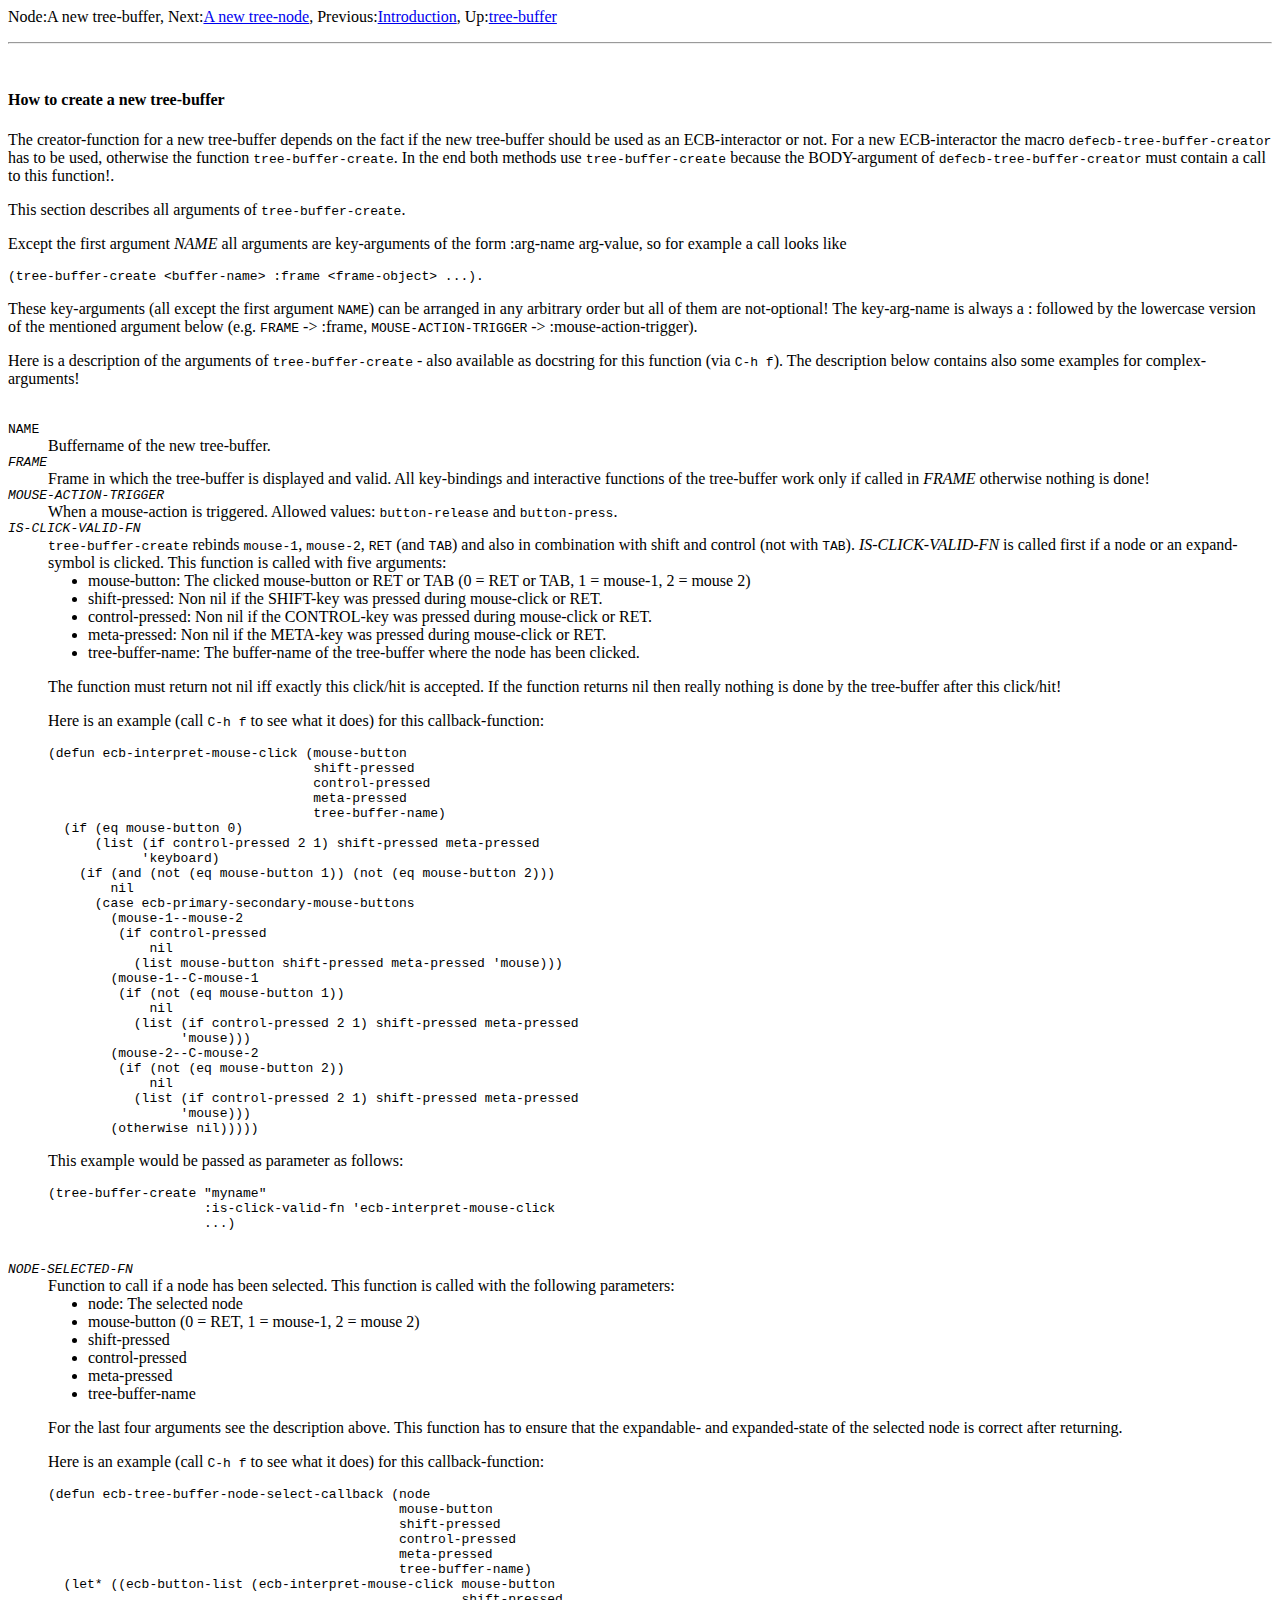
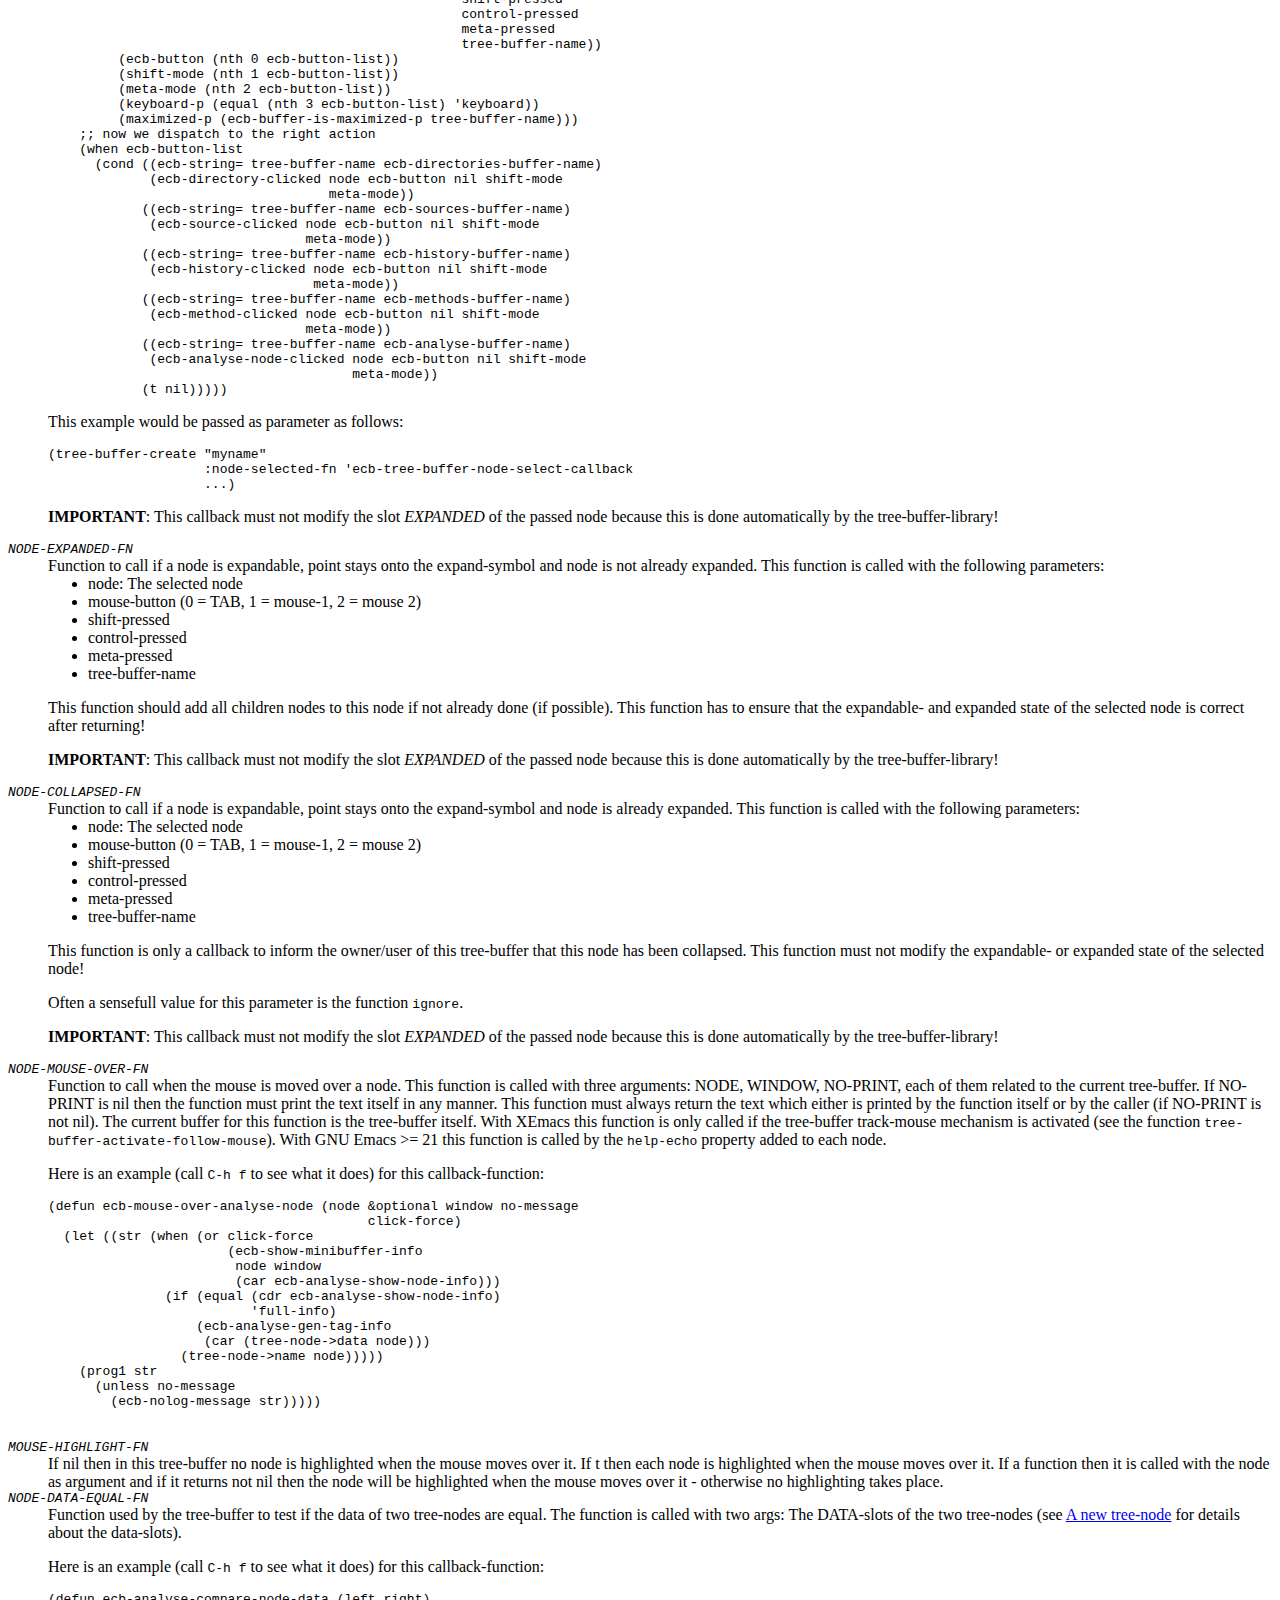
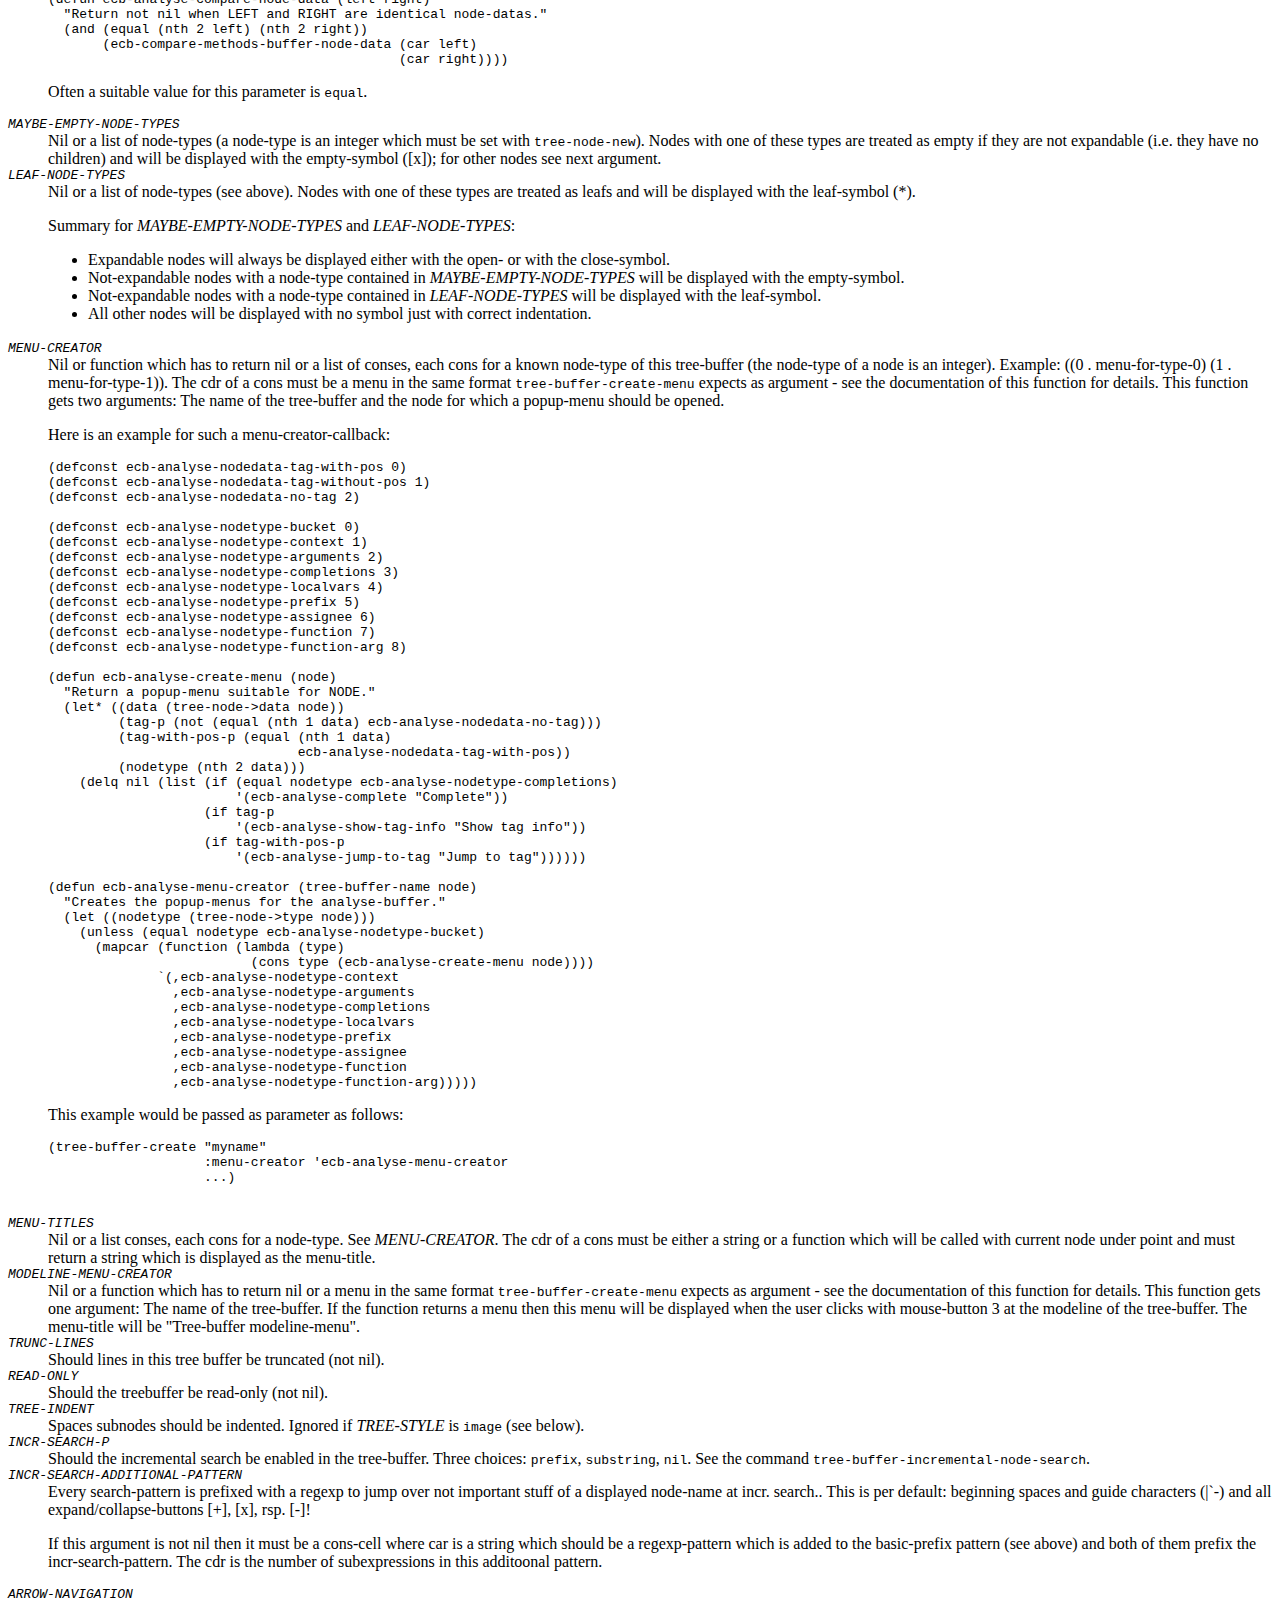
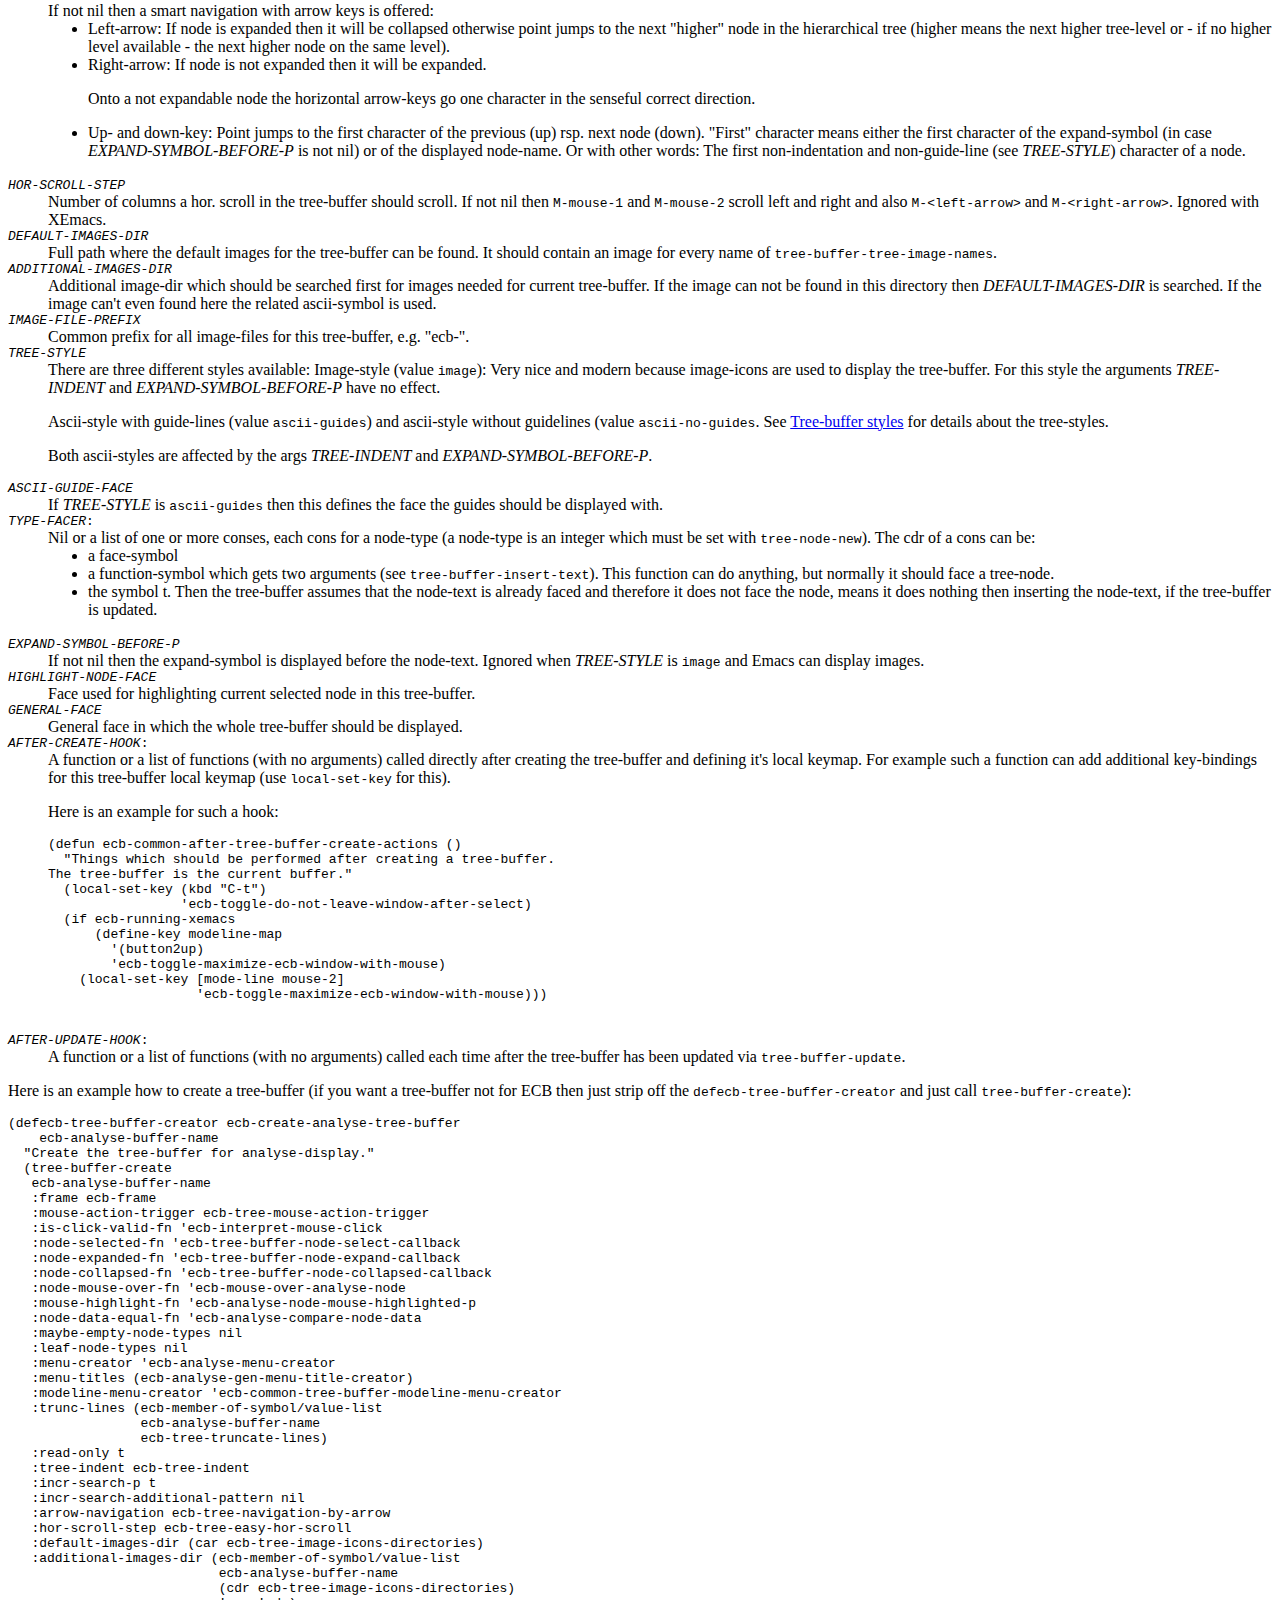
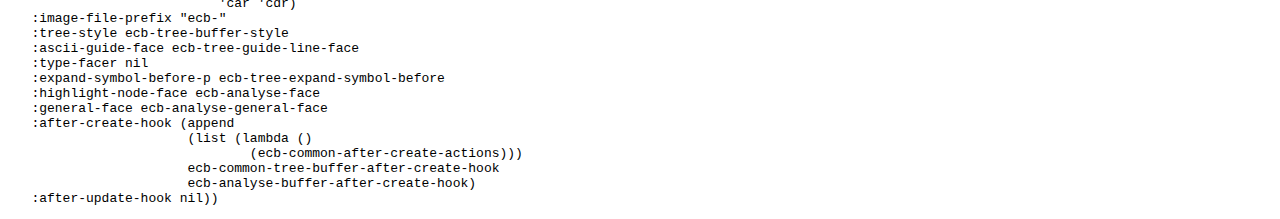
<file: ecb/html-help/A-new-tree-buffer.html>
<html lang="en">
<head>
<title>ECB - the Emacs Code Browser</title>
<meta http-equiv="Content-Type" content="text/html">
<meta name=description content="ECB - the Emacs Code Browser">
<meta name=generator content="makeinfo 4.2">
<link href="http://www.gnu.org/software/texinfo/" rel=generator-home>
</head>
<body>
<p>
Node:<a name="A%20new%20tree-buffer">A new tree-buffer</a>,
Next:<a rel=next accesskey=n href="A-new-tree-node.html#A%20new%20tree-node">A new tree-node</a>,
Previous:<a rel=previous accesskey=p href="Introduction.html#Introduction">Introduction</a>,
Up:<a rel=up accesskey=u href="tree-buffer.html#tree-buffer">tree-buffer</a>
<hr><br>

<h4>How to create a new tree-buffer</h4>

<p>The creator-function for a new tree-buffer depends on the fact if the
new tree-buffer should be used as an ECB-interactor or not. For a new
ECB-interactor the macro <code>defecb-tree-buffer-creator</code> has to be
used, otherwise the function <code>tree-buffer-create</code>. In the end
both methods use <code>tree-buffer-create</code> because the BODY-argument
of <code>defecb-tree-buffer-creator</code> must contain a call to this
function!.

<p>This section describes all arguments of <code>tree-buffer-create</code>.

<p>Except the first argument <var>NAME</var> all arguments are key-arguments
of the form :arg-name arg-value, so for example a call looks like

<br><pre>(tree-buffer-create &lt;buffer-name&gt; :frame &lt;frame-object&gt; ...).
</pre>

<p>These key-arguments (all except the first argument <code>NAME</code>) can be
arranged in any arbitrary order but all of them are not-optional! The
key-arg-name is always a : followed by the lowercase version of the
mentioned argument below (e.g. <code>FRAME</code> -&gt; :frame,
<code>MOUSE-ACTION-TRIGGER</code> -&gt; :mouse-action-trigger).

<p>Here is a description of the arguments of <code>tree-buffer-create</code> -
also available as docstring for this function (via <kbd>C-h f</kbd>). The
description below contains also some examples for complex-arguments!

<dl>

<br><dt><code><code>NAME</code></code>
<dd>Buffername of the new tree-buffer.

<br><dt><code><var>FRAME</var></code>
<dd>Frame in which the tree-buffer is displayed and valid. All
key-bindings and interactive functions of the tree-buffer work only if
called in <var>FRAME</var> otherwise nothing is done!

<br><dt><code><var>MOUSE-ACTION-TRIGGER</var></code>
<dd>When a mouse-action is triggered. Allowed values:
<code>button-release</code> and <code>button-press</code>.

<br><dt><code><var>IS-CLICK-VALID-FN</var></code>
<dd><code>tree-buffer-create</code> rebinds <kbd>mouse-1</kbd>, <kbd>mouse-2</kbd>,
<kbd>RET</kbd> (and <kbd>TAB</kbd>) and also in combination with shift and
control (not with <kbd>TAB</kbd>). <var>IS-CLICK-VALID-FN</var> is called first
if a node or an expand-symbol is clicked. This function is called with
five arguments:

<ul>
<li>mouse-button:
The clicked mouse-button or RET or TAB (0 = RET or TAB, 1 = mouse-1, 2
= mouse 2)
<li>shift-pressed:
Non nil if the SHIFT-key was pressed during mouse-click or RET. 
<li>control-pressed:
Non nil if the CONTROL-key was pressed during mouse-click or RET. 
<li>meta-pressed:
Non nil if the META-key was pressed during mouse-click or RET. 
<li>tree-buffer-name:
The buffer-name of the tree-buffer where the node has been clicked. 
</ul>

<p>The function must return not nil iff exactly this click/hit is
accepted. If the function returns nil then really nothing is done by
the tree-buffer after this click/hit!

<p>Here is an example (call <kbd>C-h f</kbd> to see what it does) for this
callback-function:

<br><pre>(defun ecb-interpret-mouse-click (mouse-button
                                  shift-pressed
                                  control-pressed
                                  meta-pressed
                                  tree-buffer-name)
  (if (eq mouse-button 0)
      (list (if control-pressed 2 1) shift-pressed meta-pressed
            'keyboard)
    (if (and (not (eq mouse-button 1)) (not (eq mouse-button 2)))
	nil
      (case ecb-primary-secondary-mouse-buttons
        (mouse-1--mouse-2
         (if control-pressed
             nil
           (list mouse-button shift-pressed meta-pressed 'mouse)))
        (mouse-1--C-mouse-1
         (if (not (eq mouse-button 1))
             nil
           (list (if control-pressed 2 1) shift-pressed meta-pressed
                 'mouse)))
        (mouse-2--C-mouse-2
         (if (not (eq mouse-button 2))
             nil
           (list (if control-pressed 2 1) shift-pressed meta-pressed
                 'mouse)))
        (otherwise nil)))))
</pre>

<p>This example would be passed as parameter as follows:

<br><pre>(tree-buffer-create "myname"
                    :is-click-valid-fn 'ecb-interpret-mouse-click
                    ...)
</pre>

<br><dt><code><var>NODE-SELECTED-FN</var></code>
<dd>Function to call if a node has been selected. This function
is called with the following parameters:

<ul>
<li>node: The selected node
<li>mouse-button (0 = RET, 1 = mouse-1, 2 = mouse 2)
<li>shift-pressed
<li>control-pressed
<li>meta-pressed
<li>tree-buffer-name
</ul>

<p>For the last four arguments see the description above. This function
has to ensure that the expandable- and expanded-state of the selected
node is correct after returning.

<p>Here is an example (call <kbd>C-h f</kbd> to see what it does) for this
callback-function:

<br><pre>(defun ecb-tree-buffer-node-select-callback (node
					     mouse-button
					     shift-pressed
					     control-pressed
                                             meta-pressed
					     tree-buffer-name)
  (let* ((ecb-button-list (ecb-interpret-mouse-click mouse-button
						     shift-pressed
						     control-pressed
                                                     meta-pressed
						     tree-buffer-name))
	 (ecb-button (nth 0 ecb-button-list))
	 (shift-mode (nth 1 ecb-button-list))
         (meta-mode (nth 2 ecb-button-list))
         (keyboard-p (equal (nth 3 ecb-button-list) 'keyboard))
         (maximized-p (ecb-buffer-is-maximized-p tree-buffer-name)))
    ;; now we dispatch to the right action
    (when ecb-button-list
      (cond ((ecb-string= tree-buffer-name ecb-directories-buffer-name)
	     (ecb-directory-clicked node ecb-button nil shift-mode
                                    meta-mode))
	    ((ecb-string= tree-buffer-name ecb-sources-buffer-name)
	     (ecb-source-clicked node ecb-button nil shift-mode
                                 meta-mode))
	    ((ecb-string= tree-buffer-name ecb-history-buffer-name)
	     (ecb-history-clicked node ecb-button nil shift-mode
                                  meta-mode))
	    ((ecb-string= tree-buffer-name ecb-methods-buffer-name)
	     (ecb-method-clicked node ecb-button nil shift-mode
                                 meta-mode))
	    ((ecb-string= tree-buffer-name ecb-analyse-buffer-name)
	     (ecb-analyse-node-clicked node ecb-button nil shift-mode
                                       meta-mode))
	    (t nil)))))
</pre>

<p>This example would be passed as parameter as follows:

<br><pre>(tree-buffer-create "myname"
                    :node-selected-fn 'ecb-tree-buffer-node-select-callback
                    ...)
</pre>

<p><strong>IMPORTANT</strong>: This callback must not modify the slot
<var>EXPANDED</var> of the passed node because this is done automatically
by the tree-buffer-library!

<br><dt><code><var>NODE-EXPANDED-FN</var></code>
<dd>Function to call if a node is expandable, point stays onto the
expand-symbol and node is not already expanded. This function is
called with the following parameters:

<ul>
<li>node: The selected node
<li>mouse-button (0 = TAB, 1 = mouse-1, 2 = mouse 2)
<li>shift-pressed
<li>control-pressed
<li>meta-pressed
<li>tree-buffer-name
</ul>

<p>This function should add all children nodes to this node if not
already done (if possible). This function has to ensure that the
expandable- and expanded state of the selected node is correct after
returning!

<p><strong>IMPORTANT</strong>: This callback must not modify the slot
<var>EXPANDED</var> of the passed node because this is done automatically
by the tree-buffer-library!

<br><dt><code><var>NODE-COLLAPSED-FN</var></code>
<dd>Function to call if a node is expandable, point stays onto the
expand-symbol and node is already expanded. This function is called
with the following parameters:

<ul>
<li>node: The selected node
<li>mouse-button (0 = TAB, 1 = mouse-1, 2 = mouse 2)
<li>shift-pressed
<li>control-pressed
<li>meta-pressed
<li>tree-buffer-name
</ul>

<p>This function is only a callback to inform the owner/user of this
tree-buffer that this node has been collapsed. This function must not
modify the expandable- or expanded state of the selected node!

<p>Often a sensefull value for this parameter is the function
<code>ignore</code>.

<p><strong>IMPORTANT</strong>: This callback must not modify the slot
<var>EXPANDED</var> of the passed node because this is done automatically
by the tree-buffer-library!

<br><dt><code><var>NODE-MOUSE-OVER-FN</var></code>
<dd>Function to call when the mouse is moved over a node. This function is
called with three arguments: NODE, WINDOW, NO-PRINT, each of them
related to the current tree-buffer. If NO-PRINT is nil then the
function must print the text itself in any manner. This function must
always return the text which either is printed by the function itself
or by the caller (if NO-PRINT is not nil). The current buffer for this
function is the tree-buffer itself. With XEmacs this function is only
called if the tree-buffer track-mouse mechanism is activated (see the
function <code>tree-buffer-activate-follow-mouse</code>). With GNU Emacs &gt;=
21 this function is called by the <code>help-echo</code> property added to
each node.

<p>Here is an example (call <kbd>C-h f</kbd> to see what it does) for this
callback-function:

<br><pre>(defun ecb-mouse-over-analyse-node (node &amp;optional window no-message
                                         click-force)
  (let ((str (when (or click-force
                       (ecb-show-minibuffer-info
                        node window
                        (car ecb-analyse-show-node-info)))
               (if (equal (cdr ecb-analyse-show-node-info)
                          'full-info)
                   (ecb-analyse-gen-tag-info
                    (car (tree-node-&gt;data node)))
                 (tree-node-&gt;name node)))))
    (prog1 str
      (unless no-message
        (ecb-nolog-message str)))))
</pre>

<br><dt><code><var>MOUSE-HIGHLIGHT-FN</var></code>
<dd>If nil then in this tree-buffer no node is highlighted when the mouse
moves over it. If t then each node is highlighted when the mouse moves
over it. If a function then it is called with the node as argument and
if it returns not nil then the node will be highlighted when the mouse
moves over it - otherwise no highlighting takes place.

<br><dt><code><var>NODE-DATA-EQUAL-FN</var></code>
<dd>Function used by the tree-buffer to test if the data of two tree-nodes
are equal. The function is called with two args: The DATA-slots of the
two tree-nodes (see <a href="A-new-tree-node.html#A%20new%20tree-node">A new tree-node</a> for details about the
data-slots).

<p>Here is an example (call <kbd>C-h f</kbd> to see what it does) for this
callback-function:

<br><pre>(defun ecb-analyse-compare-node-data (left right)
  "Return not nil when LEFT and RIGHT are identical node-datas."
  (and (equal (nth 2 left) (nth 2 right))
       (ecb-compare-methods-buffer-node-data (car left)
                                             (car right))))
</pre>

<p>Often a suitable value for this parameter is <code>equal</code>.

<br><dt><code><var>MAYBE-EMPTY-NODE-TYPES</var></code>
<dd>Nil or a list of node-types (a node-type is an integer which must be
set with <code>tree-node-new</code>). Nodes with one of these types are
treated as empty if they are not expandable (i.e. they have no
children) and will be displayed with the empty-symbol ([x]); for other
nodes see next argument.

<br><dt><code><var>LEAF-NODE-TYPES</var></code>
<dd>Nil or a list of node-types (see above). Nodes with one of these types
are treated as leafs and will be displayed with the leaf-symbol (*).

<p>Summary for <var>MAYBE-EMPTY-NODE-TYPES</var> and <var>LEAF-NODE-TYPES</var>:

<ul>
<li>Expandable nodes will always be displayed either with the open- or
with the close-symbol.

<li>Not-expandable nodes with a node-type contained in
<var>MAYBE-EMPTY-NODE-TYPES</var> will be displayed with the empty-symbol.

<li>Not-expandable nodes with a node-type contained in
<var>LEAF-NODE-TYPES</var> will be displayed with the leaf-symbol.

<li>All other nodes will be displayed with no symbol just with correct
indentation. 
</ul>

<br><dt><code><var>MENU-CREATOR</var></code>
<dd>Nil or function which has to return nil or a list of conses, each cons
for a known node-type of this tree-buffer (the node-type of a node is
an integer). Example: ((0 . menu-for-type-0) (1 . menu-for-type-1)). 
The cdr of a cons must be a menu in the same format
<code>tree-buffer-create-menu</code> expects as argument - see the
documentation of this function for details. This function gets two
arguments: The name of the tree-buffer and the node for which a
popup-menu should be opened.

<p>Here is an example for such a menu-creator-callback:

<br><pre>(defconst ecb-analyse-nodedata-tag-with-pos 0)
(defconst ecb-analyse-nodedata-tag-without-pos 1)
(defconst ecb-analyse-nodedata-no-tag 2)

(defconst ecb-analyse-nodetype-bucket 0)
(defconst ecb-analyse-nodetype-context 1)
(defconst ecb-analyse-nodetype-arguments 2)
(defconst ecb-analyse-nodetype-completions 3)
(defconst ecb-analyse-nodetype-localvars 4)
(defconst ecb-analyse-nodetype-prefix 5)
(defconst ecb-analyse-nodetype-assignee 6)
(defconst ecb-analyse-nodetype-function 7)
(defconst ecb-analyse-nodetype-function-arg 8)

(defun ecb-analyse-create-menu (node)
  "Return a popup-menu suitable for NODE."
  (let* ((data (tree-node-&gt;data node))
         (tag-p (not (equal (nth 1 data) ecb-analyse-nodedata-no-tag)))
         (tag-with-pos-p (equal (nth 1 data)
                                ecb-analyse-nodedata-tag-with-pos))
         (nodetype (nth 2 data)))
    (delq nil (list (if (equal nodetype ecb-analyse-nodetype-completions)
                        '(ecb-analyse-complete "Complete"))
                    (if tag-p
                        '(ecb-analyse-show-tag-info "Show tag info"))
                    (if tag-with-pos-p
                        '(ecb-analyse-jump-to-tag "Jump to tag"))))))

(defun ecb-analyse-menu-creator (tree-buffer-name node)
  "Creates the popup-menus for the analyse-buffer."
  (let ((nodetype (tree-node-&gt;type node)))
    (unless (equal nodetype ecb-analyse-nodetype-bucket)
      (mapcar (function (lambda (type)
                          (cons type (ecb-analyse-create-menu node))))
              `(,ecb-analyse-nodetype-context
                ,ecb-analyse-nodetype-arguments
                ,ecb-analyse-nodetype-completions
                ,ecb-analyse-nodetype-localvars
                ,ecb-analyse-nodetype-prefix
                ,ecb-analyse-nodetype-assignee
                ,ecb-analyse-nodetype-function
                ,ecb-analyse-nodetype-function-arg)))))
</pre>

<p>This example would be passed as parameter as follows:

<br><pre>(tree-buffer-create "myname"
                    :menu-creator 'ecb-analyse-menu-creator
                    ...)
</pre>

<br><dt><code><var>MENU-TITLES</var></code>
<dd>Nil or a list conses, each cons for a node-type. See
<var>MENU-CREATOR</var>. The cdr of a cons must be either a string or a
function which will be called with current node under point and must
return a string which is displayed as the menu-title.

<br><dt><code><var>MODELINE-MENU-CREATOR</var></code>
<dd>Nil or a function which has to return nil or a menu in the same format
<code>tree-buffer-create-menu</code> expects as argument - see the
documentation of this function for details. This function gets one
argument: The name of the tree-buffer. If the function returns a menu
then this menu will be displayed when the user clicks with
mouse-button 3 at the modeline of the tree-buffer. The menu-title will
be "Tree-buffer modeline-menu".

<br><dt><code><var>TRUNC-LINES</var></code>
<dd>Should lines in this tree buffer be truncated (not nil).

<br><dt><code><var>READ-ONLY</var></code>
<dd>Should the treebuffer be read-only (not nil).

<br><dt><code><var>TREE-INDENT</var></code>
<dd>Spaces subnodes should be indented. Ignored if <var>TREE-STYLE</var> is
<code>image</code> (see below).

<br><dt><code><var>INCR-SEARCH-P</var></code>
<dd>Should the incremental search be enabled in the tree-buffer. Three
choices: <code>prefix</code>, <code>substring</code>, <code>nil</code>. See the command
<code>tree-buffer-incremental-node-search</code>.

<br><dt><code><var>INCR-SEARCH-ADDITIONAL-PATTERN</var></code>
<dd>Every search-pattern is prefixed with a regexp to jump over not
important stuff of a displayed node-name at incr. search.. This is per
default: beginning spaces and guide characters (|`-) and all
expand/collapse-buttons [+], [x], rsp. [-]!

<p>If this argument is not nil then it must be a cons-cell where car is a
string which should be a regexp-pattern which is added to the
basic-prefix pattern (see above) and both of them prefix the
incr-search-pattern. The cdr is the number of subexpressions in this
additoonal pattern.

<br><dt><code><var>ARROW-NAVIGATION</var></code>
<dd>If not nil then a smart navigation with arrow keys is offered:

<ul>
<li>Left-arrow:
If node is expanded then it will be collapsed otherwise point
jumps to the next "higher" node in the hierarchical tree (higher means
the next higher tree-level or - if no higher level available - the next
higher node on the same level).

<li>Right-arrow:
If node is not expanded then it will be expanded.

<p>Onto a not expandable node the horizontal arrow-keys go one character in the
senseful correct direction.

</p><li>Up- and down-key:
Point jumps to the first character of the previous (up) rsp. next node
(down). "First" character means either the first character of the
expand-symbol (in case <var>EXPAND-SYMBOL-BEFORE-P</var> is not nil) or of
the displayed node-name. Or with other words: The first
non-indentation and non-guide-line (see <var>TREE-STYLE</var>) character of
a node. 
</ul>

<br><dt><code><var>HOR-SCROLL-STEP</var></code>
<dd>Number of columns a hor. scroll in the tree-buffer should scroll. If
not nil then <kbd>M-mouse-1</kbd> and <kbd>M-mouse-2</kbd> scroll left and right
and also <kbd>M-&lt;left-arrow&gt;</kbd> and <kbd>M-&lt;right-arrow&gt;</kbd>. Ignored with
XEmacs.

<br><dt><code><var>DEFAULT-IMAGES-DIR</var></code>
<dd>Full path where the default images for the tree-buffer can be found. 
It should contain an image for every name of
<code>tree-buffer-tree-image-names</code>.

<br><dt><code><var>ADDITIONAL-IMAGES-DIR</var></code>
<dd>Additional image-dir which should be searched first for images needed
for current tree-buffer. If the image can not be found in this
directory then <var>DEFAULT-IMAGES-DIR</var> is searched. If the image can't even
found here the related ascii-symbol is used.

<br><dt><code><var>IMAGE-FILE-PREFIX</var></code>
<dd>Common prefix for all image-files for this tree-buffer, e.g. "ecb-".

<br><dt><code><var>TREE-STYLE</var></code>
<dd>There are three different styles available: Image-style (value
<code>image</code>): Very nice and modern because image-icons are used to display
the tree-buffer. For this style the arguments <var>TREE-INDENT</var> and
<var>EXPAND-SYMBOL-BEFORE-P</var> have no effect.

<p>Ascii-style with guide-lines (value <code>ascii-guides</code>) and
ascii-style without guidelines (value <code>ascii-no-guides</code>. See
<a href="Tree-buffer-styles.html#Tree-buffer%20styles">Tree-buffer styles</a> for details about the tree-styles.

<p>Both ascii-styles are affected by the args <var>TREE-INDENT</var> and
<var>EXPAND-SYMBOL-BEFORE-P</var>.

<br><dt><code><var>ASCII-GUIDE-FACE</var></code>
<dd>If <var>TREE-STYLE</var> is <code>ascii-guides</code> then this defines the face
the guides should be displayed with.

<br><dt><code><var>TYPE-FACER</var>:</code>
<dd>Nil or a list of one or more conses, each cons for a node-type (a
node-type is an integer which must be set with <code>tree-node-new</code>). 
The cdr of a cons can be:

<ul>
<li>a face-symbol

<li>a function-symbol which gets two arguments (see
<code>tree-buffer-insert-text</code>). This function can do anything, but
normally it should face a tree-node.

<li>the symbol t. Then the tree-buffer assumes that the node-text is
already faced and therefore it does not face the node, means it does
nothing then inserting the node-text, if the tree-buffer is updated. 
</ul>

<br><dt><code><var>EXPAND-SYMBOL-BEFORE-P</var></code>
<dd>If not nil then the expand-symbol is displayed before the node-text. 
Ignored when <var>TREE-STYLE</var> is <code>image</code> and Emacs can display
images.

<br><dt><code><var>HIGHLIGHT-NODE-FACE</var></code>
<dd>Face used for highlighting current selected node in this
tree-buffer.

<br><dt><code><var>GENERAL-FACE</var></code>
<dd>General face in which the whole tree-buffer should be displayed.

<br><dt><code><var>AFTER-CREATE-HOOK</var>:</code>
<dd>A function or a list of functions (with no arguments) called directly
after creating the tree-buffer and defining it's local keymap. For
example such a function can add additional key-bindings for this
tree-buffer local keymap (use <code>local-set-key</code> for this).

<p>Here is an example for such a hook:

<br><pre>(defun ecb-common-after-tree-buffer-create-actions ()
  "Things which should be performed after creating a tree-buffer.
The tree-buffer is the current buffer."
  (local-set-key (kbd "C-t")
                 'ecb-toggle-do-not-leave-window-after-select)
  (if ecb-running-xemacs
      (define-key modeline-map
        '(button2up)
        'ecb-toggle-maximize-ecb-window-with-mouse)
    (local-set-key [mode-line mouse-2]
                   'ecb-toggle-maximize-ecb-window-with-mouse)))
</pre>

<br><dt><code><var>AFTER-UPDATE-HOOK</var>:</code>
<dd>A function or a list of functions (with no arguments) called each time
after the tree-buffer has been updated via <code>tree-buffer-update</code>.

</dl>

<p>Here is an example how to create a tree-buffer (if you want a
tree-buffer not for ECB then just strip off the
<code>defecb-tree-buffer-creator</code> and just call
<code>tree-buffer-create</code>):

<br><pre>(defecb-tree-buffer-creator ecb-create-analyse-tree-buffer
    ecb-analyse-buffer-name
  "Create the tree-buffer for analyse-display."
  (tree-buffer-create
   ecb-analyse-buffer-name
   :frame ecb-frame
   :mouse-action-trigger ecb-tree-mouse-action-trigger
   :is-click-valid-fn 'ecb-interpret-mouse-click
   :node-selected-fn 'ecb-tree-buffer-node-select-callback
   :node-expanded-fn 'ecb-tree-buffer-node-expand-callback
   :node-collapsed-fn 'ecb-tree-buffer-node-collapsed-callback
   :node-mouse-over-fn 'ecb-mouse-over-analyse-node
   :mouse-highlight-fn 'ecb-analyse-node-mouse-highlighted-p
   :node-data-equal-fn 'ecb-analyse-compare-node-data
   :maybe-empty-node-types nil
   :leaf-node-types nil
   :menu-creator 'ecb-analyse-menu-creator
   :menu-titles (ecb-analyse-gen-menu-title-creator)
   :modeline-menu-creator 'ecb-common-tree-buffer-modeline-menu-creator
   :trunc-lines (ecb-member-of-symbol/value-list
                 ecb-analyse-buffer-name
                 ecb-tree-truncate-lines)
   :read-only t
   :tree-indent ecb-tree-indent
   :incr-search-p t
   :incr-search-additional-pattern nil
   :arrow-navigation ecb-tree-navigation-by-arrow
   :hor-scroll-step ecb-tree-easy-hor-scroll
   :default-images-dir (car ecb-tree-image-icons-directories)
   :additional-images-dir (ecb-member-of-symbol/value-list
                           ecb-analyse-buffer-name
                           (cdr ecb-tree-image-icons-directories)
                           'car 'cdr)
   :image-file-prefix "ecb-"
   :tree-style ecb-tree-buffer-style
   :ascii-guide-face ecb-tree-guide-line-face
   :type-facer nil
   :expand-symbol-before-p ecb-tree-expand-symbol-before
   :highlight-node-face ecb-analyse-face
   :general-face ecb-analyse-general-face
   :after-create-hook (append
                       (list (lambda ()
                               (ecb-common-after-create-actions)))
                       ecb-common-tree-buffer-after-create-hook
                       ecb-analyse-buffer-after-create-hook)
   :after-update-hook nil))
</pre>

</body></html>
</file>
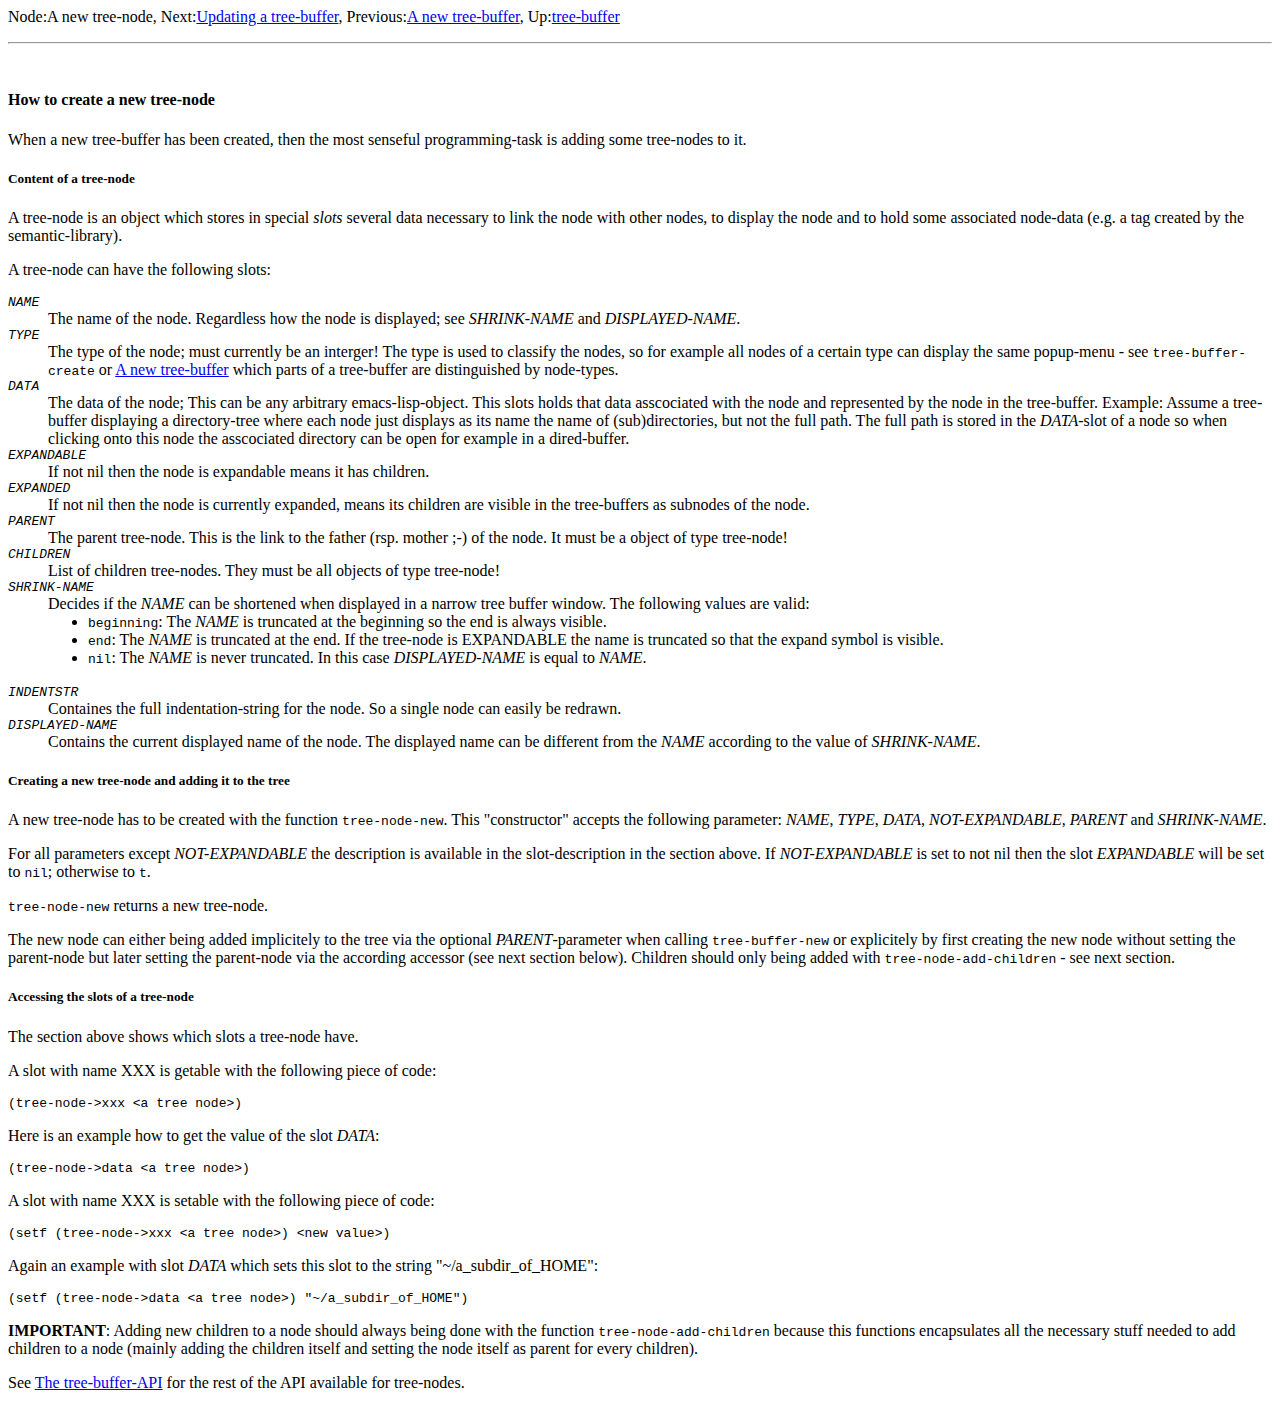
<file: ecb/html-help/A-new-tree-node.html>
<html lang="en">
<head>
<title>ECB - the Emacs Code Browser</title>
<meta http-equiv="Content-Type" content="text/html">
<meta name=description content="ECB - the Emacs Code Browser">
<meta name=generator content="makeinfo 4.2">
<link href="http://www.gnu.org/software/texinfo/" rel=generator-home>
</head>
<body>
<p>
Node:<a name="A%20new%20tree-node">A new tree-node</a>,
Next:<a rel=next accesskey=n href="Updating-a-tree-buffer.html#Updating%20a%20tree-buffer">Updating a tree-buffer</a>,
Previous:<a rel=previous accesskey=p href="A-new-tree-buffer.html#A%20new%20tree-buffer">A new tree-buffer</a>,
Up:<a rel=up accesskey=u href="tree-buffer.html#tree-buffer">tree-buffer</a>
<hr><br>

<h4>How to create a new tree-node</h4>

<p>When a new tree-buffer has been created, then the most senseful
programming-task is adding some tree-nodes to it.

<h5>Content of a tree-node</h5>

<p>A tree-node is an object which stores in special <dfn>slots</dfn> several
data necessary to link the node with other nodes, to display the node
and to hold some associated node-data (e.g. a tag created by the
semantic-library).

<p>A tree-node can have the following slots:

<dl>
<dt><code><var>NAME</var></code>
<dd>The name of the node. Regardless how the node is displayed; see
<var>SHRINK-NAME</var> and <var>DISPLAYED-NAME</var>.

<br><dt><code><var>TYPE</var></code>
<dd>The type of the node; must currently be an interger! The type is used
to classify the nodes, so for example all nodes of a certain type can
display the same popup-menu - see <code>tree-buffer-create</code> or <a href="A-new-tree-buffer.html#A%20new%20tree-buffer">A new tree-buffer</a> which parts of a tree-buffer are distinguished by
node-types.

<br><dt><code><var>DATA</var></code>
<dd>The data of the node; This can be any arbitrary emacs-lisp-object. 
This slots holds that data asscociated with the node and represented
by the node in the tree-buffer. Example: Assume a tree-buffer
displaying a directory-tree where each node just displays as its name
the name of (sub)directories, but not the full path. The full path is
stored in the <var>DATA</var>-slot of a node so when clicking onto this
node the asscociated directory can be open for example in a
dired-buffer.

<br><dt><code><var>EXPANDABLE</var></code>
<dd>If not nil then the node is expandable means it has children.

<br><dt><code><var>EXPANDED</var></code>
<dd>If not nil then the node is currently expanded, means its
children are visible in the tree-buffers as subnodes of the node.

<br><dt><code><var>PARENT</var></code>
<dd>The parent tree-node. This is the link to the father (rsp. mother ;-)
of the node. It must be a object of type tree-node!

<br><dt><code><var>CHILDREN</var></code>
<dd>List of children tree-nodes. They must be all objects of type
tree-node!

<br><dt><code><var>SHRINK-NAME</var></code>
<dd>Decides if the <var>NAME</var> can be shortened when displayed in a narrow
tree buffer window. The following values are valid:

<ul>
<li><code>beginning</code>:
The <var>NAME</var> is truncated at the beginning so the end is always
visible.

<li><code>end</code>:
The <var>NAME</var> is truncated at the end. If the tree-node is EXPANDABLE
the name is truncated so that the expand symbol is visible.

<li><code>nil</code>:
The <var>NAME</var> is never truncated. In this case <var>DISPLAYED-NAME</var>
is equal to <var>NAME</var>. 
</ul>

<br><dt><code><var>INDENTSTR</var></code>
<dd>Containes the full indentation-string for the node. So a single node
can easily be redrawn.

<br><dt><code><var>DISPLAYED-NAME</var></code>
<dd>Contains the current displayed name of the node. The
displayed name can be different from the <var>NAME</var> according to the value of
<var>SHRINK-NAME</var>.

</dl>

<h5>Creating a new tree-node and adding it to the tree</h5>

<p>A new tree-node has to be created with the function
<code>tree-node-new</code>. This "constructor" accepts the following
parameter: <var>NAME</var>, <var>TYPE</var>, <var>DATA</var>, <var>NOT-EXPANDABLE</var>,
<var>PARENT</var> and <var>SHRINK-NAME</var>.

<p>For all parameters except <var>NOT-EXPANDABLE</var> the description is
available in the slot-description in the section above. If
<var>NOT-EXPANDABLE</var> is set to not nil then the slot <var>EXPANDABLE</var>
will be set to <code>nil</code>; otherwise to <code>t</code>.

<p><code>tree-node-new</code> returns a new tree-node.

<p>The new node can either being added implicitely to the tree via the
optional <var>PARENT</var>-parameter when calling <code>tree-buffer-new</code> or
explicitely by first creating the new node without setting the
parent-node but later setting the parent-node via the according
accessor (see next section below). Children should only being added
with <code>tree-node-add-children</code> - see next section.

<h5>Accessing the slots of a tree-node</h5>

<p>The section above shows which slots a tree-node have.

<p>A slot with name XXX is getable with the following piece of code:

<br><pre>(tree-node-&gt;xxx &lt;a tree node&gt;)
</pre>

<p>Here is an example how to get the value of the slot <var>DATA</var>:

<br><pre>(tree-node-&gt;data &lt;a tree node&gt;)
</pre>

<p>A slot with name XXX is setable with the following piece of code:

<br><pre>(setf (tree-node-&gt;xxx &lt;a tree node&gt;) &lt;new value&gt;)
</pre>

<p>Again an example with slot <var>DATA</var> which sets this slot to the
string "~/a_subdir_of_HOME":

<br><pre>(setf (tree-node-&gt;data &lt;a tree node&gt;) "~/a_subdir_of_HOME")
</pre>

<p><strong>IMPORTANT</strong>: Adding new children to a node should always being
done with the function <code>tree-node-add-children</code> because this
functions encapsulates all the necessary stuff needed to add children
to a node (mainly adding the children itself and setting the node itself as
parent for every children).

<p>See <a href="The-tree-buffer-API.html#The%20tree-buffer-API">The tree-buffer-API</a> for the rest of the API available for
tree-nodes.

</body></html>
</file>
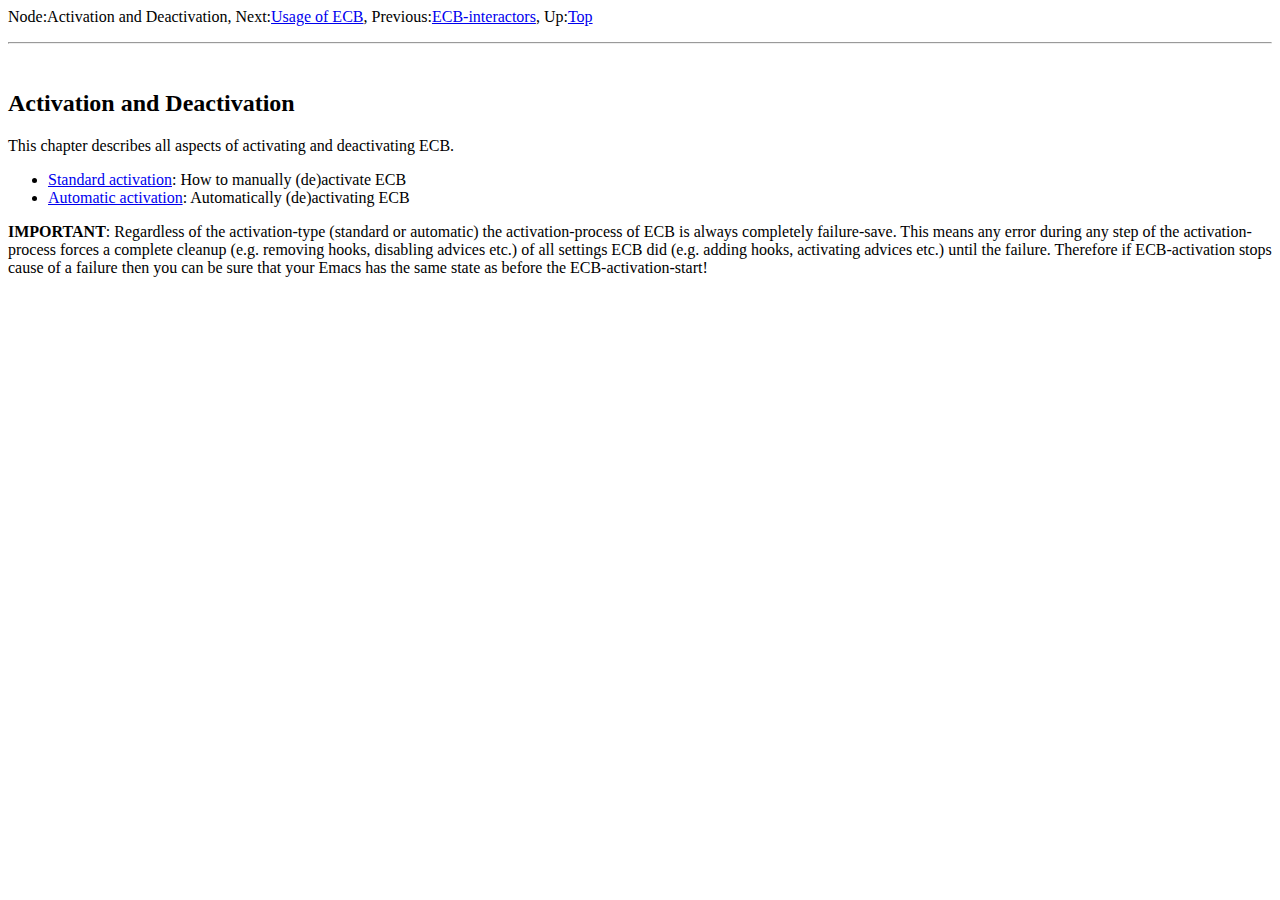
<file: ecb/html-help/Activation-and-Deactivation.html>
<html lang="en">
<head>
<title>ECB - the Emacs Code Browser</title>
<meta http-equiv="Content-Type" content="text/html">
<meta name=description content="ECB - the Emacs Code Browser">
<meta name=generator content="makeinfo 4.2">
<link href="http://www.gnu.org/software/texinfo/" rel=generator-home>
</head>
<body>
<p>
Node:<a name="Activation%20and%20Deactivation">Activation and Deactivation</a>,
Next:<a rel=next accesskey=n href="Usage-of-ECB.html#Usage%20of%20ECB">Usage of ECB</a>,
Previous:<a rel=previous accesskey=p href="ECB-interactors.html#ECB-interactors">ECB-interactors</a>,
Up:<a rel=up accesskey=u href="ecb.html#Top">Top</a>
<hr><br>

<h2>Activation and Deactivation</h2>

<p>This chapter describes all aspects of activating and deactivating ECB.

<ul>
<li><a accesskey=1 href="Standard-activation.html#Standard%20activation">Standard activation</a>:          How to manually (de)activate ECB
<li><a accesskey=2 href="Automatic-activation.html#Automatic%20activation">Automatic activation</a>:         Automatically (de)activating ECB
</ul>

<p><strong>IMPORTANT</strong>: Regardless of the activation-type (standard or
automatic) the activation-process of ECB is always completely
failure-save. This means any error during any step of the
activation-process forces a complete cleanup (e.g. removing hooks,
disabling advices etc.) of all settings ECB did (e.g. adding hooks,
activating advices etc.) until the failure. Therefore if
ECB-activation stops cause of a failure then you can be sure that your
Emacs has the same state as before the ECB-activation-start!

</body></html>
</file>
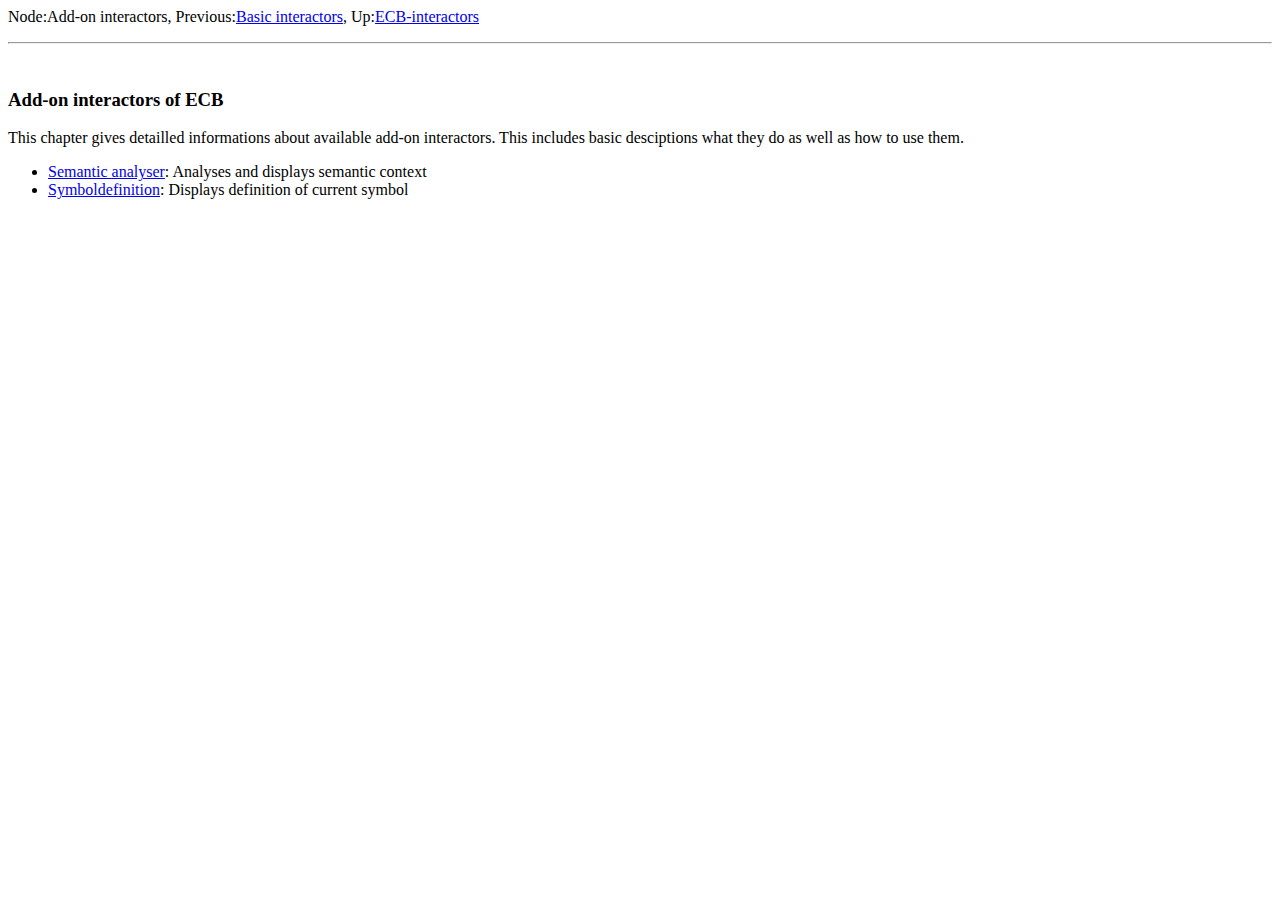
<file: ecb/html-help/Add-on-interactors.html>
<html lang="en">
<head>
<title>ECB - the Emacs Code Browser</title>
<meta http-equiv="Content-Type" content="text/html">
<meta name=description content="ECB - the Emacs Code Browser">
<meta name=generator content="makeinfo 4.2">
<link href="http://www.gnu.org/software/texinfo/" rel=generator-home>
</head>
<body>
<p>
Node:<a name="Add-on%20interactors">Add-on interactors</a>,
Previous:<a rel=previous accesskey=p href="Basic-interactors.html#Basic%20interactors">Basic interactors</a>,
Up:<a rel=up accesskey=u href="ECB-interactors.html#ECB-interactors">ECB-interactors</a>
<hr><br>

<h3>Add-on interactors of ECB</h3>

<p>This chapter gives detailled informations about available add-on
interactors. This includes basic desciptions what they do as well as
how to use them.

<ul>
<li><a accesskey=1 href="Semantic-analyser.html#Semantic%20analyser">Semantic analyser</a>:            Analyses and displays semantic context
<li><a accesskey=2 href="Symboldefinition.html#Symboldefinition">Symboldefinition</a>:             Displays definition of current symbol
</ul>

</body></html>
</file>
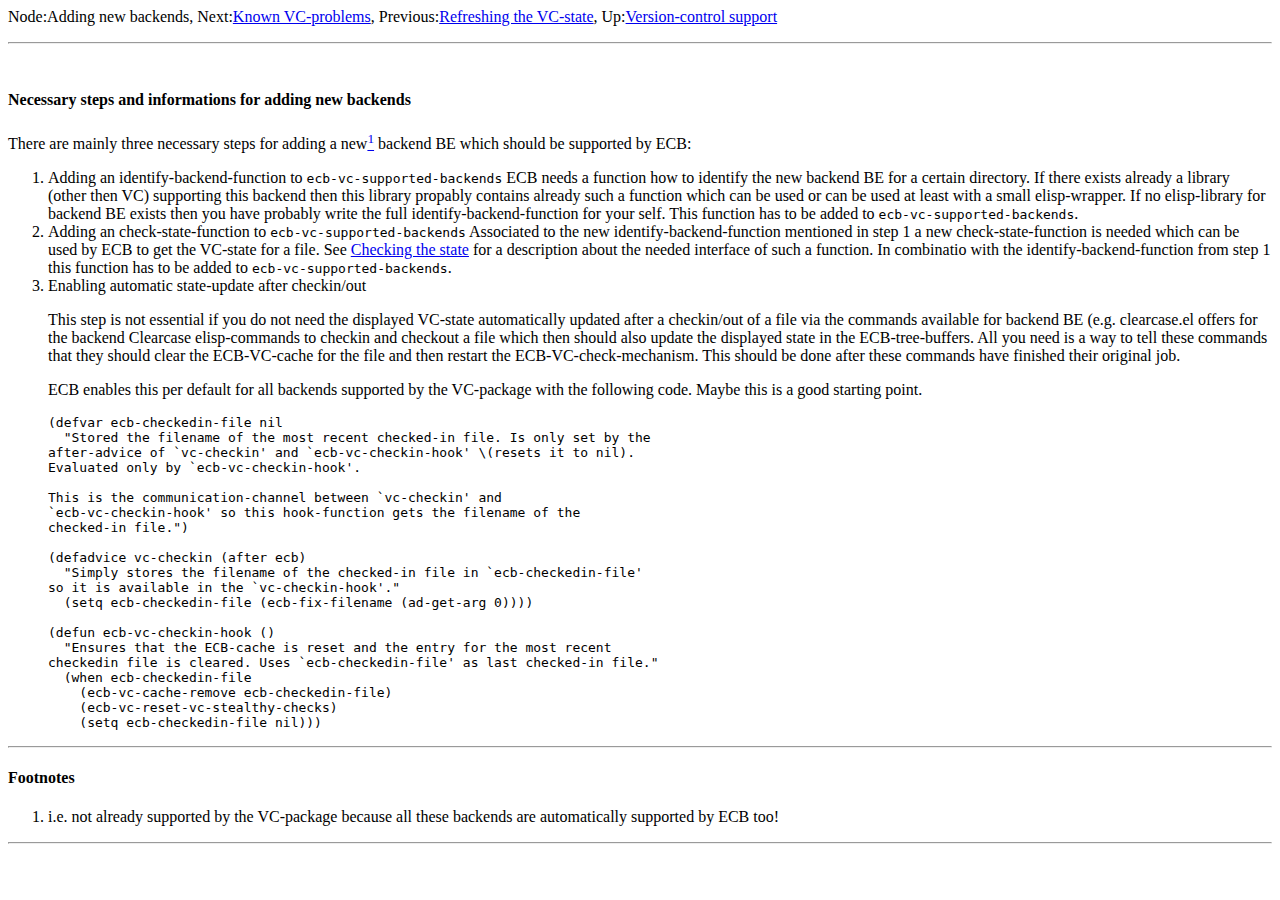
<file: ecb/html-help/Adding-new-backends.html>
<html lang="en">
<head>
<title>ECB - the Emacs Code Browser</title>
<meta http-equiv="Content-Type" content="text/html">
<meta name=description content="ECB - the Emacs Code Browser">
<meta name=generator content="makeinfo 4.2">
<link href="http://www.gnu.org/software/texinfo/" rel=generator-home>
</head>
<body>
<p>
Node:<a name="Adding%20new%20backends">Adding new backends</a>,
Next:<a rel=next accesskey=n href="Known-VC-problems.html#Known%20VC-problems">Known VC-problems</a>,
Previous:<a rel=previous accesskey=p href="Refreshing-the-VC-state.html#Refreshing%20the%20VC-state">Refreshing the VC-state</a>,
Up:<a rel=up accesskey=u href="Version-control-support.html#Version-control%20support">Version-control support</a>
<hr><br>

<h4>Necessary steps and informations for adding new backends</h4>

<p>There are mainly three necessary steps for adding a new<a rel=footnote href="#fn-1"><sup>1</sup></a> backend BE which should be
supported by ECB:

<ol type=1 start=1>
</p><li>Adding an identify-backend-function to <code>ecb-vc-supported-backends</code>
ECB needs a function how to identify the new backend BE for a certain
directory. If there exists already a library (other then VC)
supporting this backend then this library propably contains already
such a function which can be used or can be used at least with a small
elisp-wrapper. If no elisp-library for backend BE exists then you have
probably write the full identify-backend-function for your self. This
function has to be added to <code>ecb-vc-supported-backends</code>.

<li>Adding an check-state-function to <code>ecb-vc-supported-backends</code>
Associated to the new identify-backend-function mentioned in step 1 a
new check-state-function is needed which can be used by ECB to get the
VC-state for a file. See <a href="Checking-the-state.html#Checking%20the%20state">Checking the state</a> for a description
about the needed interface of such a function. In combinatio with the
identify-backend-function from step 1 this function has to be added to
<code>ecb-vc-supported-backends</code>.

<li>Enabling automatic state-update after checkin/out

<p>This step is not essential if you do not need the displayed VC-state
automatically updated after a checkin/out of a file via the commands
available for backend BE (e.g. clearcase.el offers for the backend
Clearcase elisp-commands to checkin and checkout a file which then
should also update the displayed state in the ECB-tree-buffers. All
you need is a way to tell these commands that they should clear the
ECB-VC-cache for the file and then restart the ECB-VC-check-mechanism. 
This should be done after these commands have finished their original
job.

<p>ECB enables this per default for all backends supported by the
VC-package with the following code. Maybe this is a good starting
point.

<br><pre>(defvar ecb-checkedin-file nil
  "Stored the filename of the most recent checked-in file. Is only set by the
after-advice of `vc-checkin' and `ecb-vc-checkin-hook' \(resets it to nil).
Evaluated only by `ecb-vc-checkin-hook'.

This is the communication-channel between `vc-checkin' and
`ecb-vc-checkin-hook' so this hook-function gets the filename of the
checked-in file.")

(defadvice vc-checkin (after ecb)
  "Simply stores the filename of the checked-in file in `ecb-checkedin-file'
so it is available in the `vc-checkin-hook'."
  (setq ecb-checkedin-file (ecb-fix-filename (ad-get-arg 0))))

(defun ecb-vc-checkin-hook ()
  "Ensures that the ECB-cache is reset and the entry for the most recent
checkedin file is cleared. Uses `ecb-checkedin-file' as last checked-in file."
  (when ecb-checkedin-file
    (ecb-vc-cache-remove ecb-checkedin-file)
    (ecb-vc-reset-vc-stealthy-checks)
    (setq ecb-checkedin-file nil)))
</pre>

</ol>

<hr><h4>Footnotes</h4>
<ol type="1">
<li><a name="fn-1"></a>
<p>i.e. 
not already supported by the VC-package because all these backends are
automatically supported by ECB too!</p>

</ol><hr>

</body></html>
</file>
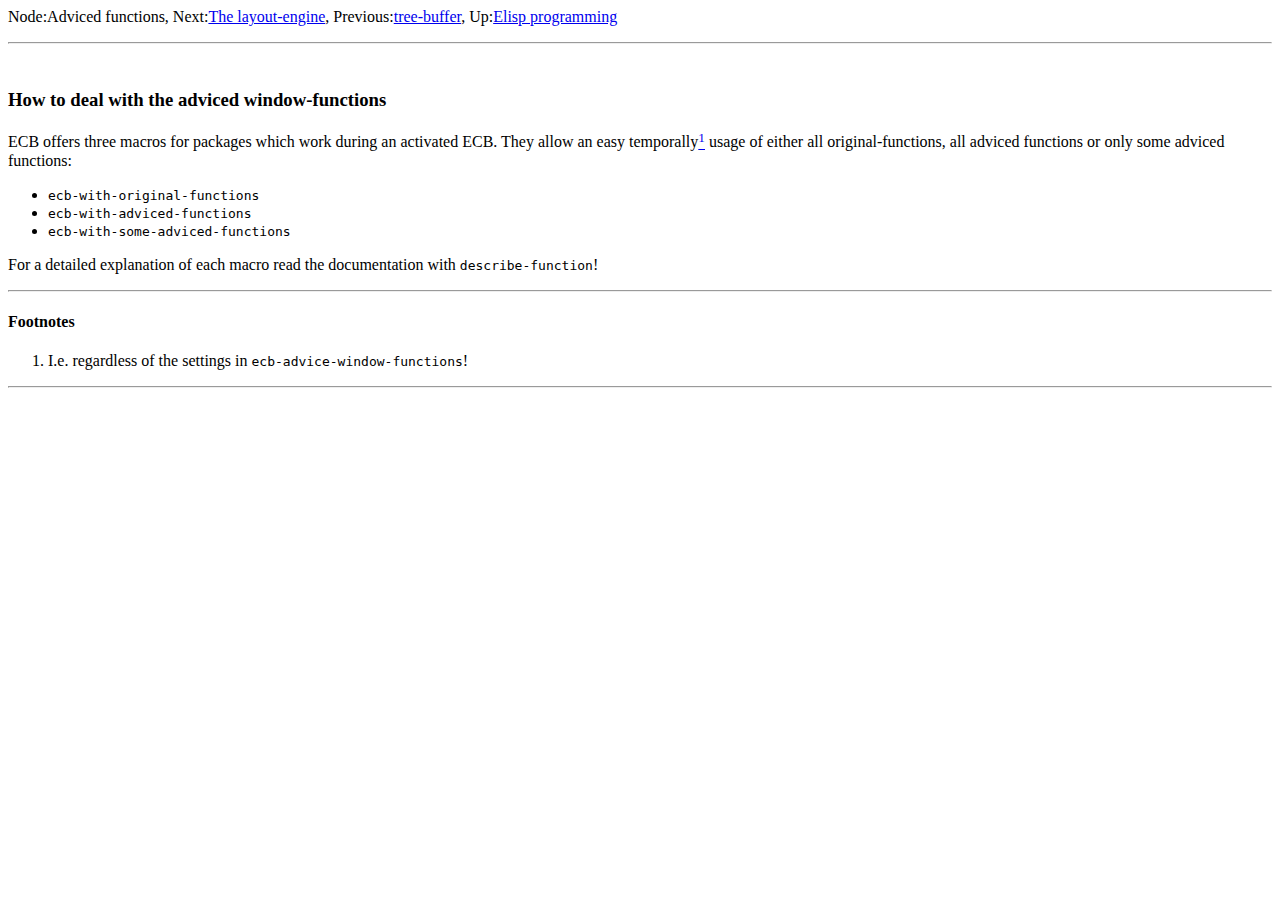
<file: ecb/html-help/Adviced-functions.html>
<html lang="en">
<head>
<title>ECB - the Emacs Code Browser</title>
<meta http-equiv="Content-Type" content="text/html">
<meta name=description content="ECB - the Emacs Code Browser">
<meta name=generator content="makeinfo 4.2">
<link href="http://www.gnu.org/software/texinfo/" rel=generator-home>
</head>
<body>
<p>
Node:<a name="Adviced%20functions">Adviced functions</a>,
Next:<a rel=next accesskey=n href="The-layout-engine.html#The%20layout-engine">The layout-engine</a>,
Previous:<a rel=previous accesskey=p href="tree-buffer.html#tree-buffer">tree-buffer</a>,
Up:<a rel=up accesskey=u href="Elisp-programming.html#Elisp%20programming">Elisp programming</a>
<hr><br>

<h3>How to deal with the adviced window-functions</h3>

<p>ECB offers three macros for packages which work during an activated
ECB. They allow an easy temporally<a rel=footnote href="#fn-1"><sup>1</sup></a> usage of either all
original-functions, all adviced functions or only some adviced
functions:

<ul>
<li><code>ecb-with-original-functions</code>
<li><code>ecb-with-adviced-functions</code>
<li><code>ecb-with-some-adviced-functions</code>
</ul>

<p>For a detailed explanation of each macro read the documentation with
<code>describe-function</code>!

<hr><h4>Footnotes</h4>
<ol type="1">
<li><a name="fn-1"></a>
<p>I.e. regardless of the
settings in <code>ecb-advice-window-functions</code>!</p>

</ol><hr>

</body></html>
</file>
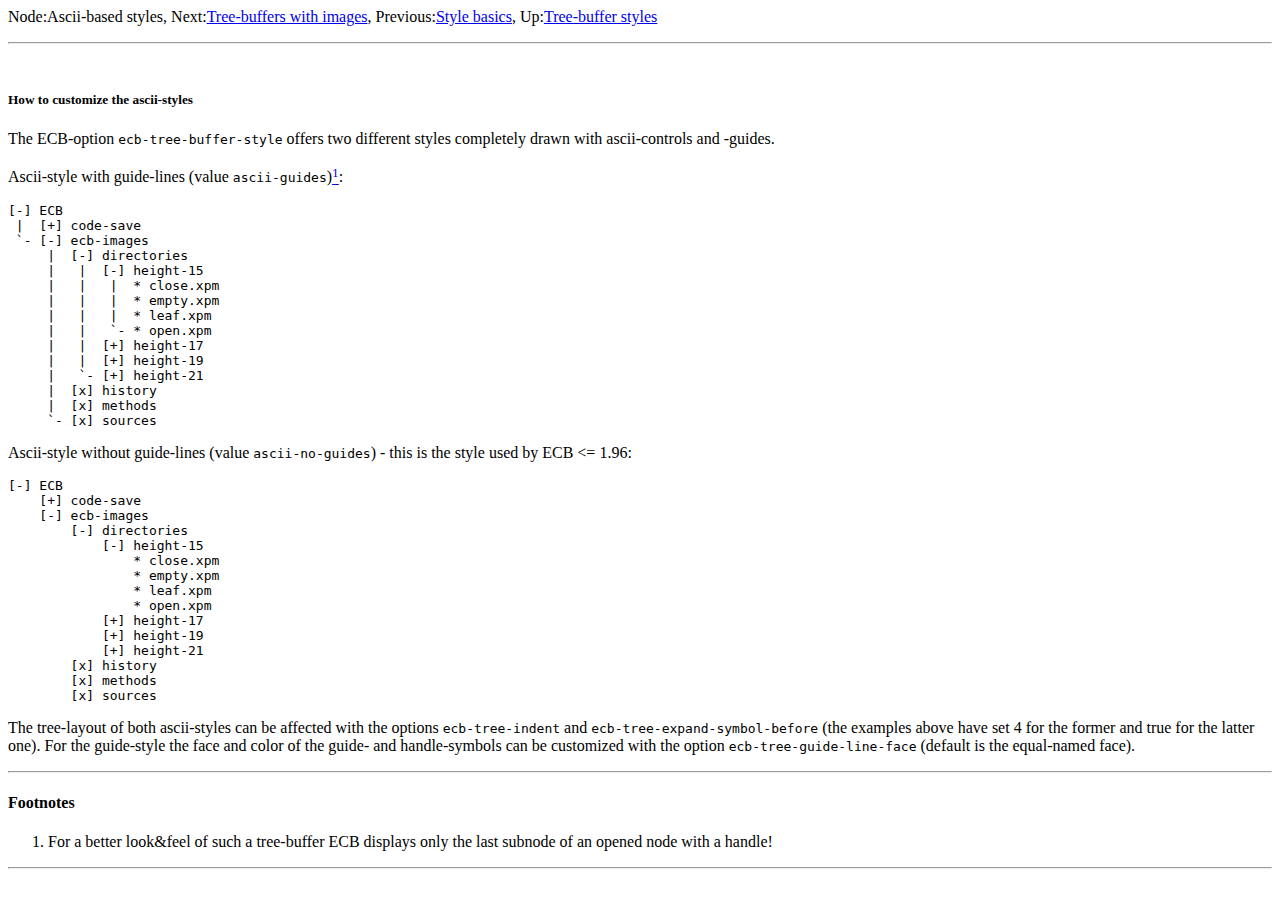
<file: ecb/html-help/Ascii-based-styles.html>
<html lang="en">
<head>
<title>ECB - the Emacs Code Browser</title>
<meta http-equiv="Content-Type" content="text/html">
<meta name=description content="ECB - the Emacs Code Browser">
<meta name=generator content="makeinfo 4.2">
<link href="http://www.gnu.org/software/texinfo/" rel=generator-home>
</head>
<body>
<p>
Node:<a name="Ascii-based%20styles">Ascii-based styles</a>,
Next:<a rel=next accesskey=n href="Tree-buffers-with-images.html#Tree-buffers%20with%20images">Tree-buffers with images</a>,
Previous:<a rel=previous accesskey=p href="Style-basics.html#Style%20basics">Style basics</a>,
Up:<a rel=up accesskey=u href="Tree-buffer-styles.html#Tree-buffer%20styles">Tree-buffer styles</a>
<hr><br>

<h5>How to customize the ascii-styles</h5>

<p>The ECB-option <code>ecb-tree-buffer-style</code> offers two different
styles completely drawn with ascii-controls and -guides.

<p>Ascii-style with guide-lines (value <code>ascii-guides</code>)<a rel=footnote href="#fn-1"><sup>1</sup></a>:

<br><pre>[-] ECB
 |  [+] code-save
 `- [-] ecb-images
     |  [-] directories
     |   |  [-] height-15
     |   |   |  * close.xpm
     |   |   |  * empty.xpm
     |   |   |  * leaf.xpm
     |   |   `- * open.xpm
     |   |  [+] height-17
     |   |  [+] height-19
     |   `- [+] height-21
     |  [x] history
     |  [x] methods
     `- [x] sources
</pre>

<p>Ascii-style without guide-lines (value <code>ascii-no-guides</code>) - this
is the style used by ECB &lt;= 1.96:

<br><pre>[-] ECB
    [+] code-save
    [-] ecb-images
        [-] directories
            [-] height-15
                * close.xpm
                * empty.xpm
                * leaf.xpm
                * open.xpm
            [+] height-17
            [+] height-19
            [+] height-21
        [x] history
        [x] methods
        [x] sources
</pre>

<p>The tree-layout of both ascii-styles can be affected with the options
<code>ecb-tree-indent</code> and <code>ecb-tree-expand-symbol-before</code> (the
examples above have set 4 for the former and true for the latter one). 
For the guide-style the face and color of the guide- and
handle-symbols can be customized with the option
<code>ecb-tree-guide-line-face</code> (default is the equal-named face).

<hr><h4>Footnotes</h4>
<ol type="1">
<li><a name="fn-1"></a>
<p>For
a better look&amp;feel of such a tree-buffer ECB displays only the last
subnode of an opened node with a handle!</p>

</ol><hr>

</body></html>
</file>
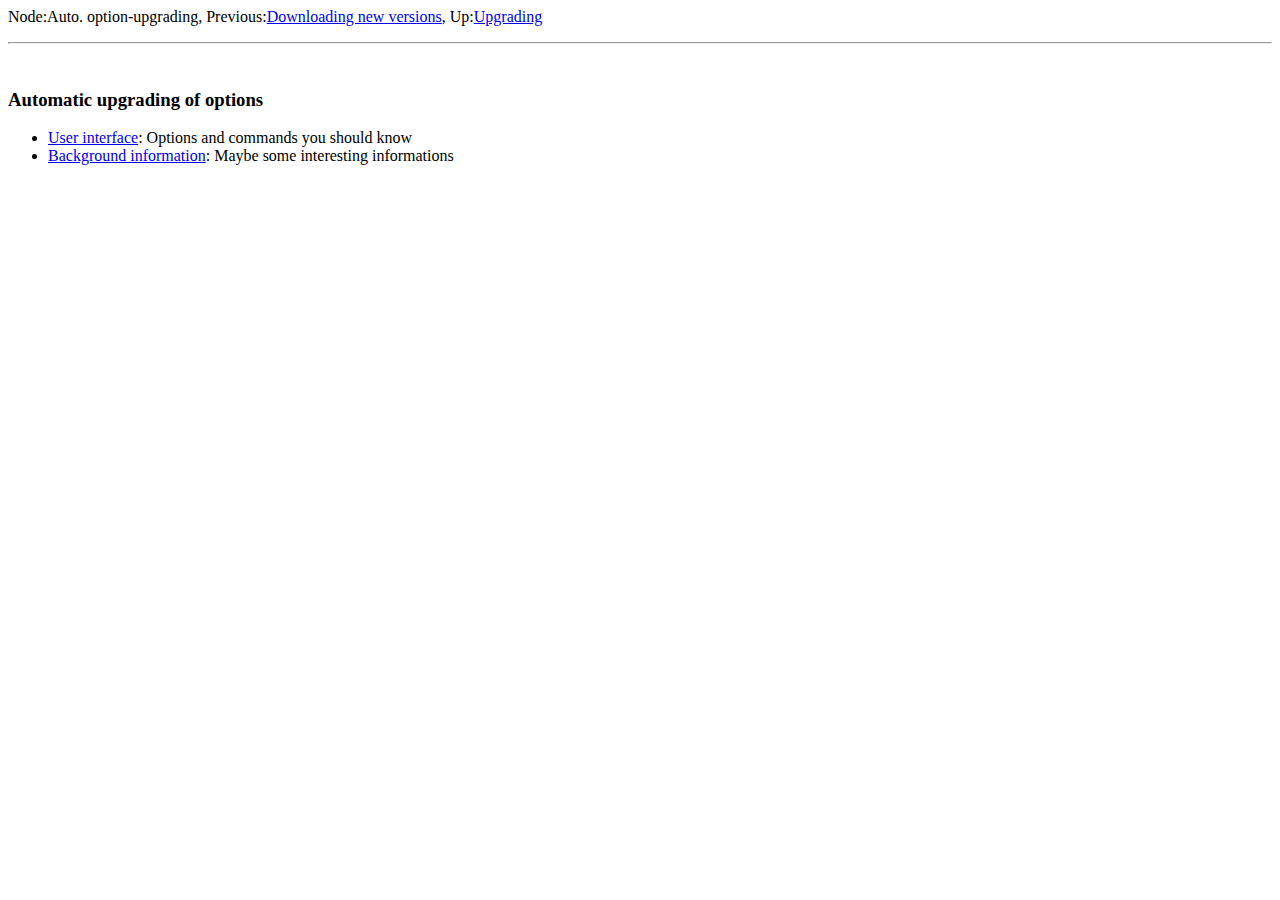
<file: ecb/html-help/Auto.-option-upgrading.html>
<html lang="en">
<head>
<title>ECB - the Emacs Code Browser</title>
<meta http-equiv="Content-Type" content="text/html">
<meta name=description content="ECB - the Emacs Code Browser">
<meta name=generator content="makeinfo 4.2">
<link href="http://www.gnu.org/software/texinfo/" rel=generator-home>
</head>
<body>
<p>
Node:<a name="Auto.%20option-upgrading">Auto. option-upgrading</a>,
Previous:<a rel=previous accesskey=p href="Downloading-new-versions.html#Downloading%20new%20versions">Downloading new versions</a>,
Up:<a rel=up accesskey=u href="Upgrading.html#Upgrading">Upgrading</a>
<hr><br>

<h3>Automatic upgrading of options</h3>

<ul>
<li><a accesskey=1 href="User-interface.html#User%20interface">User interface</a>:               Options and commands you should know
<li><a accesskey=2 href="Background-information.html#Background%20information">Background information</a>:       Maybe some interesting informations
</ul>

</body></html>
</file>
<file: nxml/nxhtml/doc/wd/grapes/grapes.css>
/* Grapes, web template for business or for fun */
/* By Dave Reeder, www.davereederdesign.com */

body {margin: 0; padding: 0; background: #213205}

* {margin: 0; padding: 0; border: 0; font-family:  Arial, Helvetica, sans-serif}


/*----------------------------------------------Basic styles------------------------------------------------*/

h1, h2, h3, h4 {font-family: Georgia, Georgia, serif; margin: 15px 0 0 5px; color: #fff; font-weight: normal; text-decoration: none}
h1 em, h2 em, h3 em, h4 em {font-family: Georgia, Georgia, serif; font-weight: normal}  /* italic words in titles */

h1 {position: absolute; right: 0px; top: 30px; font-size: 2.25em; letter-spacing: 0.1em; line-height: 1.00em; padding-right: 10px; border-right: 15px solid #fff}
h1:first-letter {font-family: Georgia, Georgia, serif; font-size: 2.25em} /* styles the first letter of the main title to make it large */

p#tagline {position: absolute; right: 0px; top: 125px; font-style: italic; color: #648D20; font-size: 0.90em}  /* sits under main title */

h2 {font-size: 1.30em; letter-spacing: 0.05em}

p, ul, ol {margin: 10px 10px 0 7px; font-size: 0.70em; line-height: 1.60em; color: #000; letter-spacing: 0.05em}

code {font-family: monospace; font-size: 1.20em; color: #E20000}

p span {font-size: 1.50em; font-weight: bold} /* shouting words */

a:link, a:visited {color: #792533; font-weight: bold; text-decoration: none; border-bottom: 1px solid #792533}
a:hover, a:active {color: #fff; border-color: #fff}

ul {list-style: inside square} /* general lists */

acronym {font-weight: bold; border-bottom: 1px dashed #000; cursor: help}


/*-----------------------------------------------Layout DIVS------------------------------------------------*/

#container {  /* keeps everything together */
position: relative; 
margin: 0 auto; 
width: 620px; 
background: url(images/bkgrnd.gif) 0 0 repeat-y #CCCC33;  /* Important image, do not remove */
overflow: hidden
}

#hdr {  /* div containing h1, nav and grapes image */
float: left; 
width: 620px; 
height: 200px; 
background: url(images/grapes.jpg) 0 0 no-repeat #CCCC33  /* Image of Grapes */
}

#lftcol {   /* left column */
position: absolute;
left: 0px;
top: 200px;
margin-left: 50px;  /* leave this so that background image lines up with edge of this div */
width: 200px; 
background: transparent;
overflow: hidden
}

#rgtcol {float: right; width: 370px; padding-bottom: 30px; background: transparent; overflow: hidden}  /* right column */

#bttmbar {float: right; text-align: center; font-size: 0.70em; height: 4em; line-height: 4em; width: 570px; background: #CCCC33; border-top: 1px solid #D9D93C}

#quote {    /* Quote box in left column */
	float: left;
	margin: 10px 0 20px 10px;
	padding: 10px 0;
	width: 170px;
	text-align: center;
	background: url(images/quote.gif) no-repeat 0 0	
}

#quote p {color: #444; font-size: 0.80em; font-weight: bold; line-height: 2.00em}  /* Quote box text */


/*---------------------------------------------Main Navigation-----------------------------------------------*/

ul#nav {   /* navigation list */
	margin: 53px 0 20px 0; /* the 53px is where the nav begins (margin top) */
	padding: 0;
	list-style: none inside
}
	
ul#nav li {float: left;	display: block}

ul#nav li a {
	width: 170px;
	margin: 3px 0 0 0;  /* a little top margin */
	border: 0;
	border-left: 10px solid #CCCC33;
	padding: 10px 5px;
	font-family: Georgia, Georgia, serif;
	font-weight: normal;
	text-decoration: none;
	display: block;
	color: #450F1F;
	background: #D9D93C
}

ul#nav li a#current {border-color: #fff}   /* current page, move id in the xhtml when creating a new page */

ul#nav li a:hover {background: #9EA219; color: #fff}
</file>
